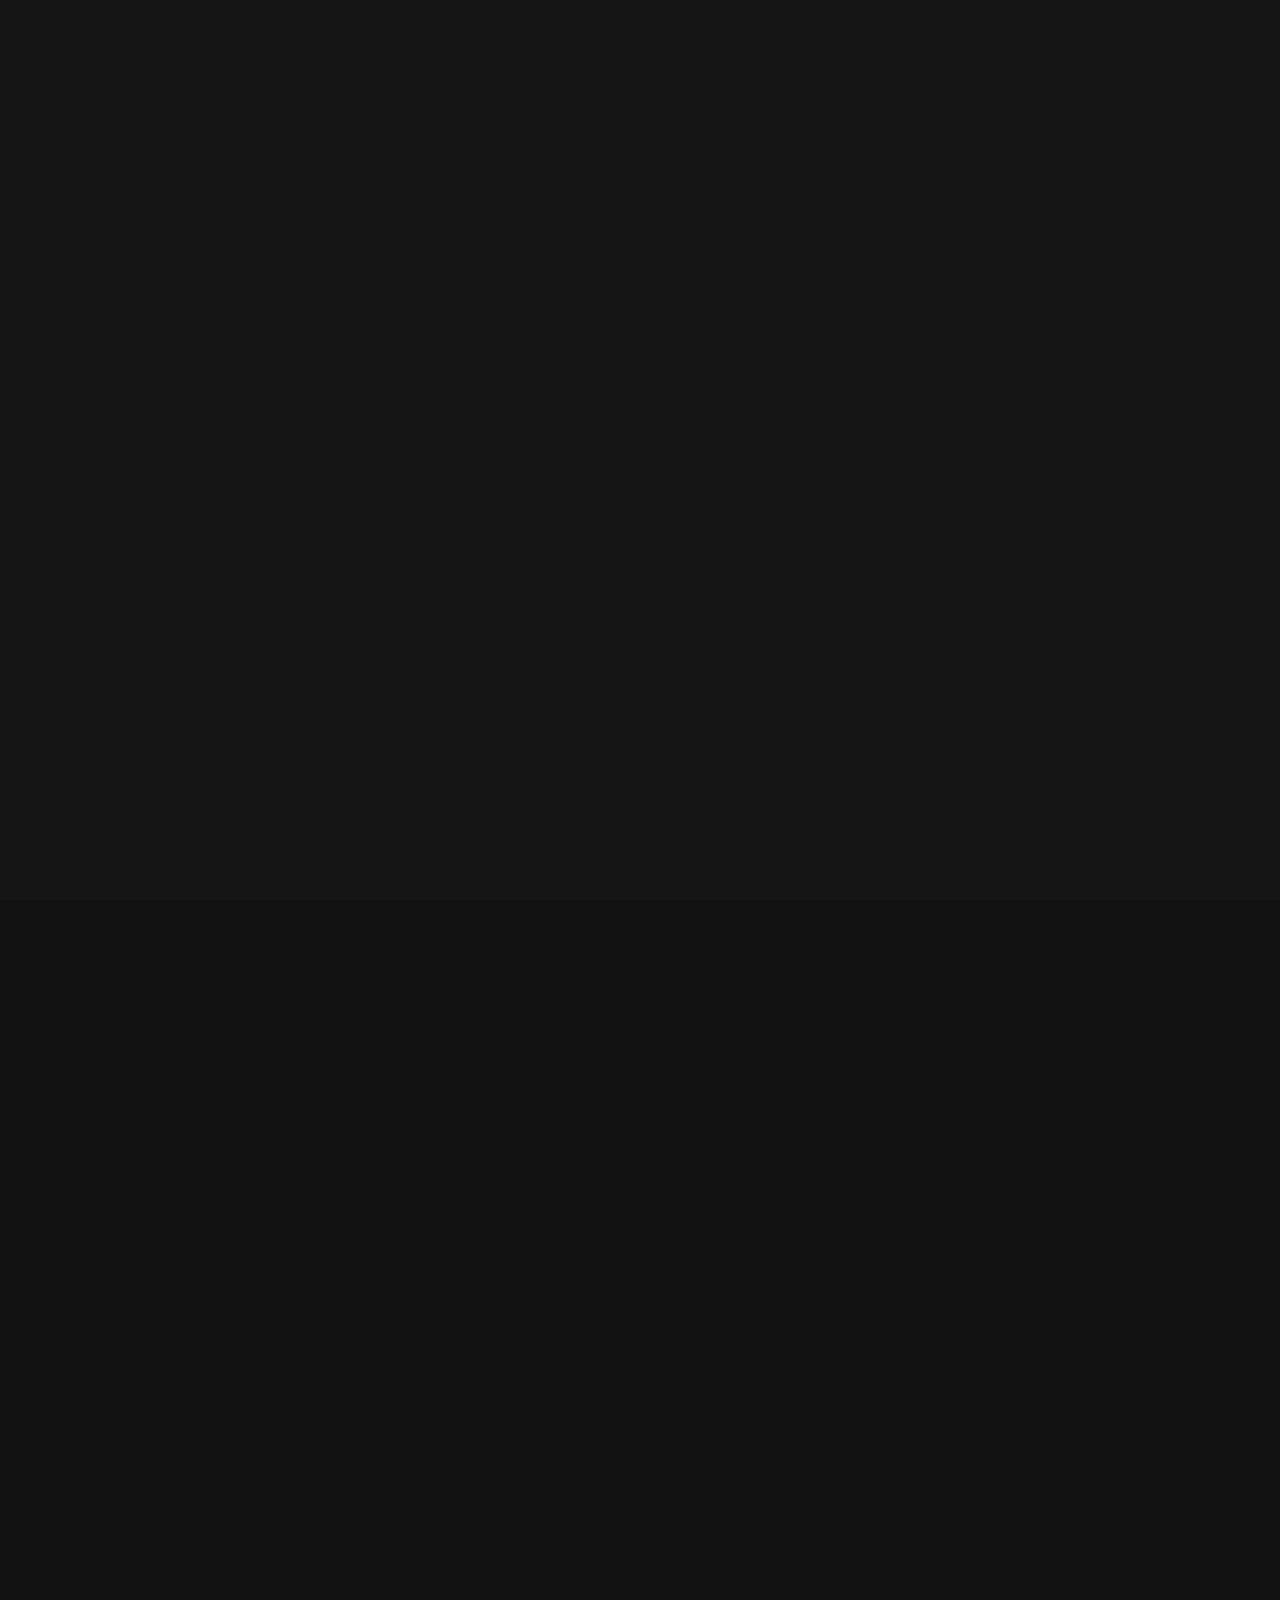
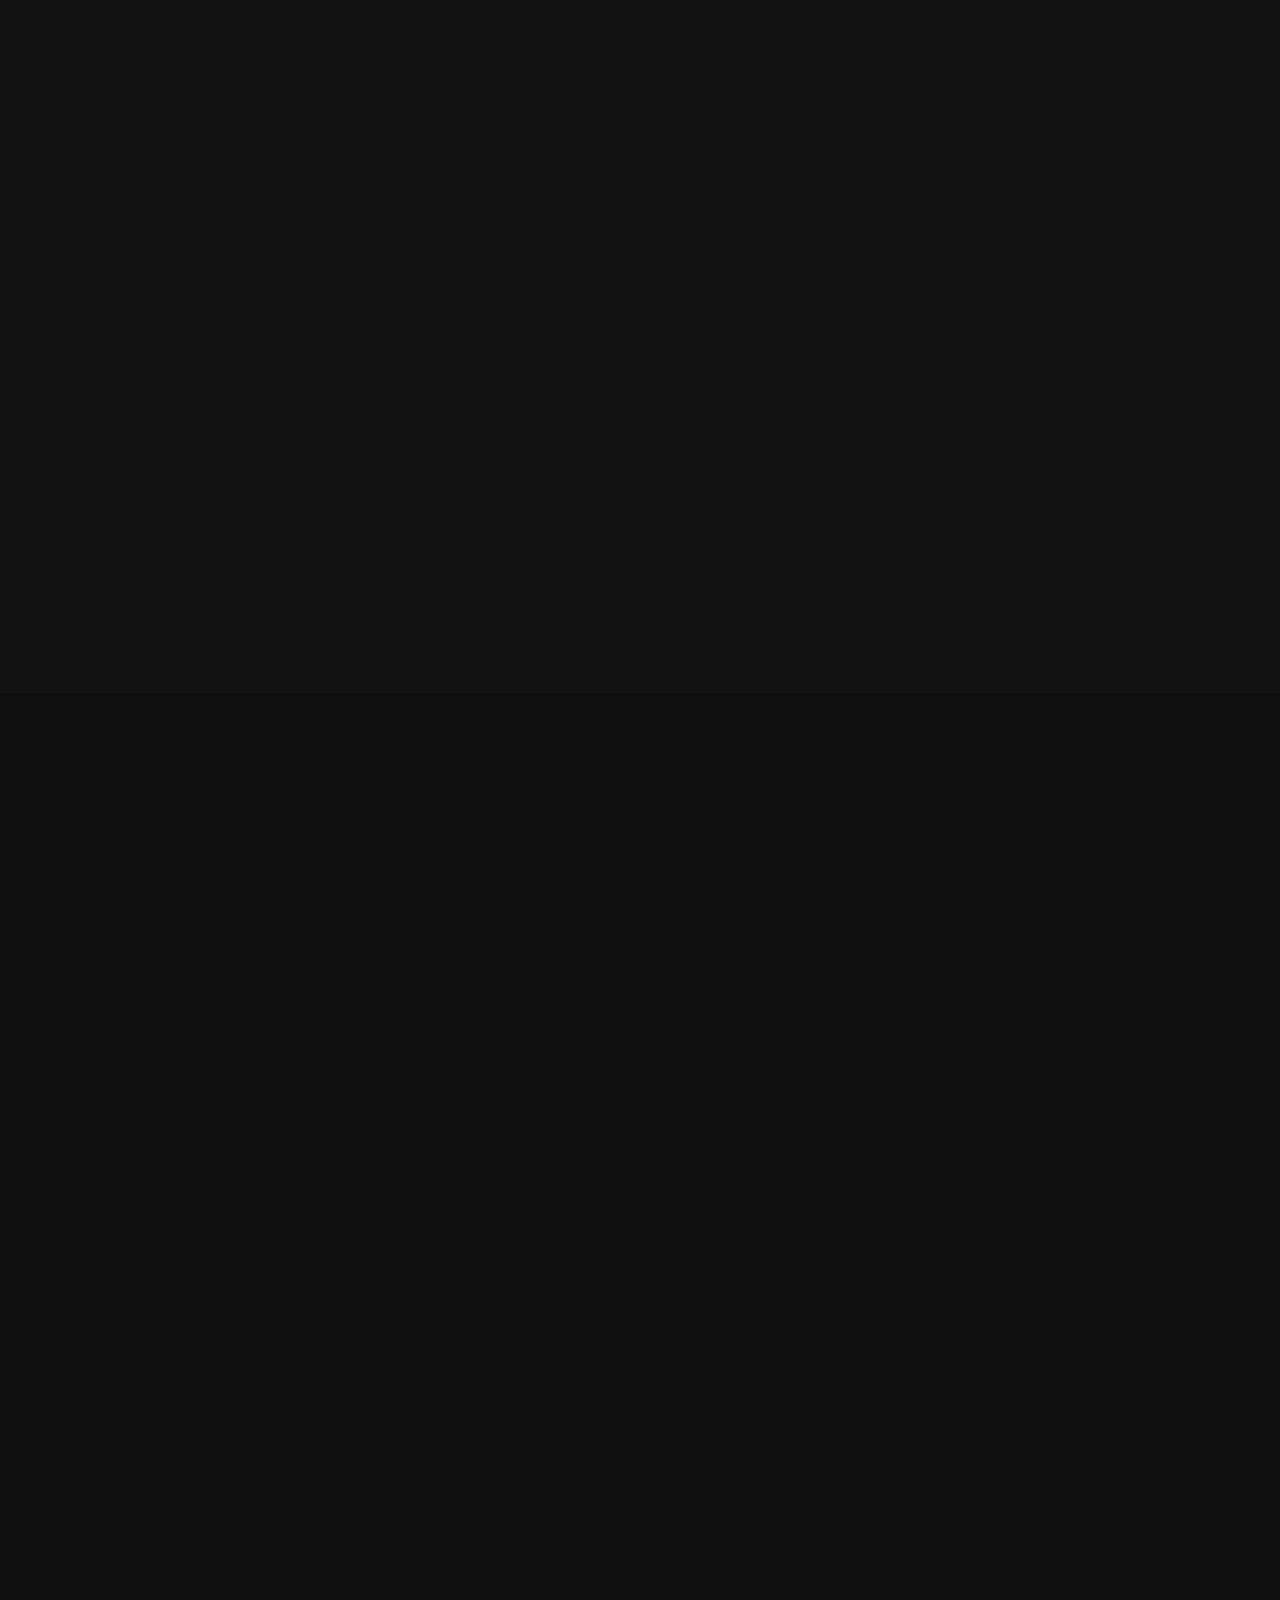
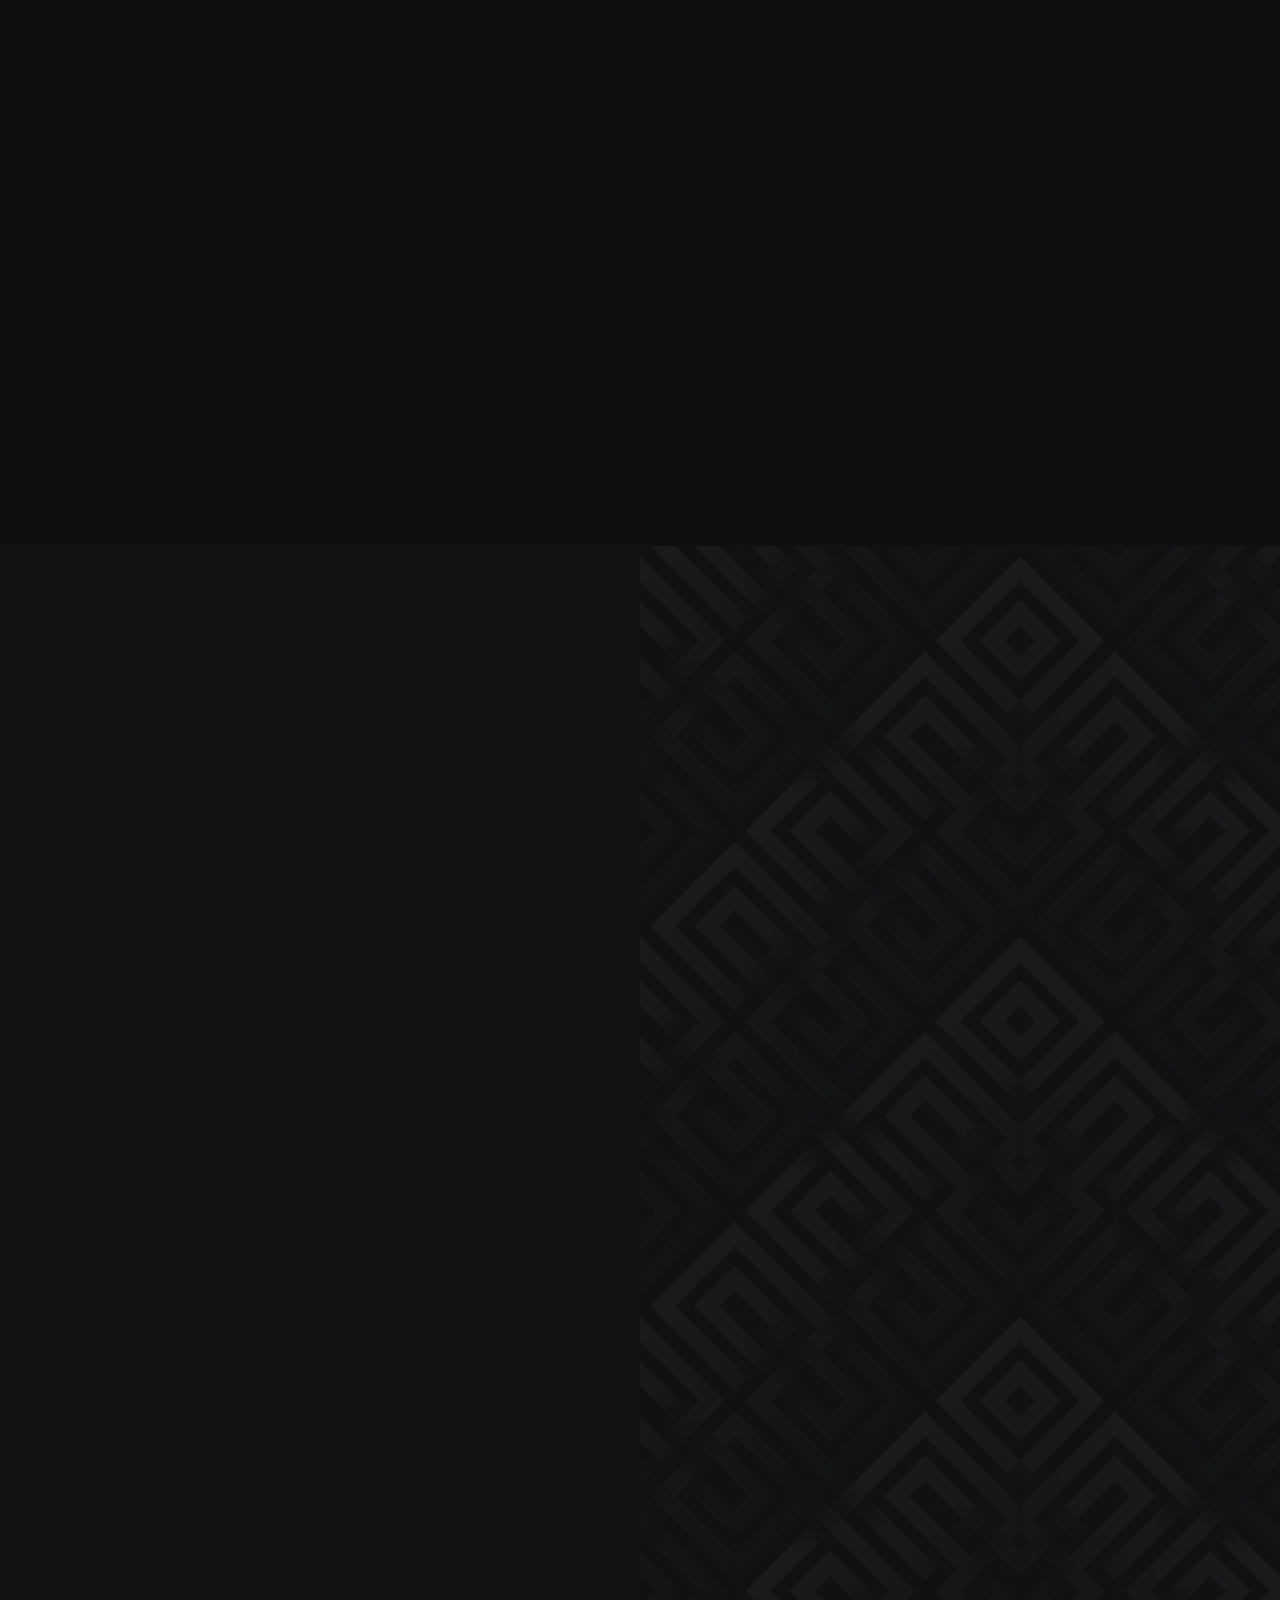
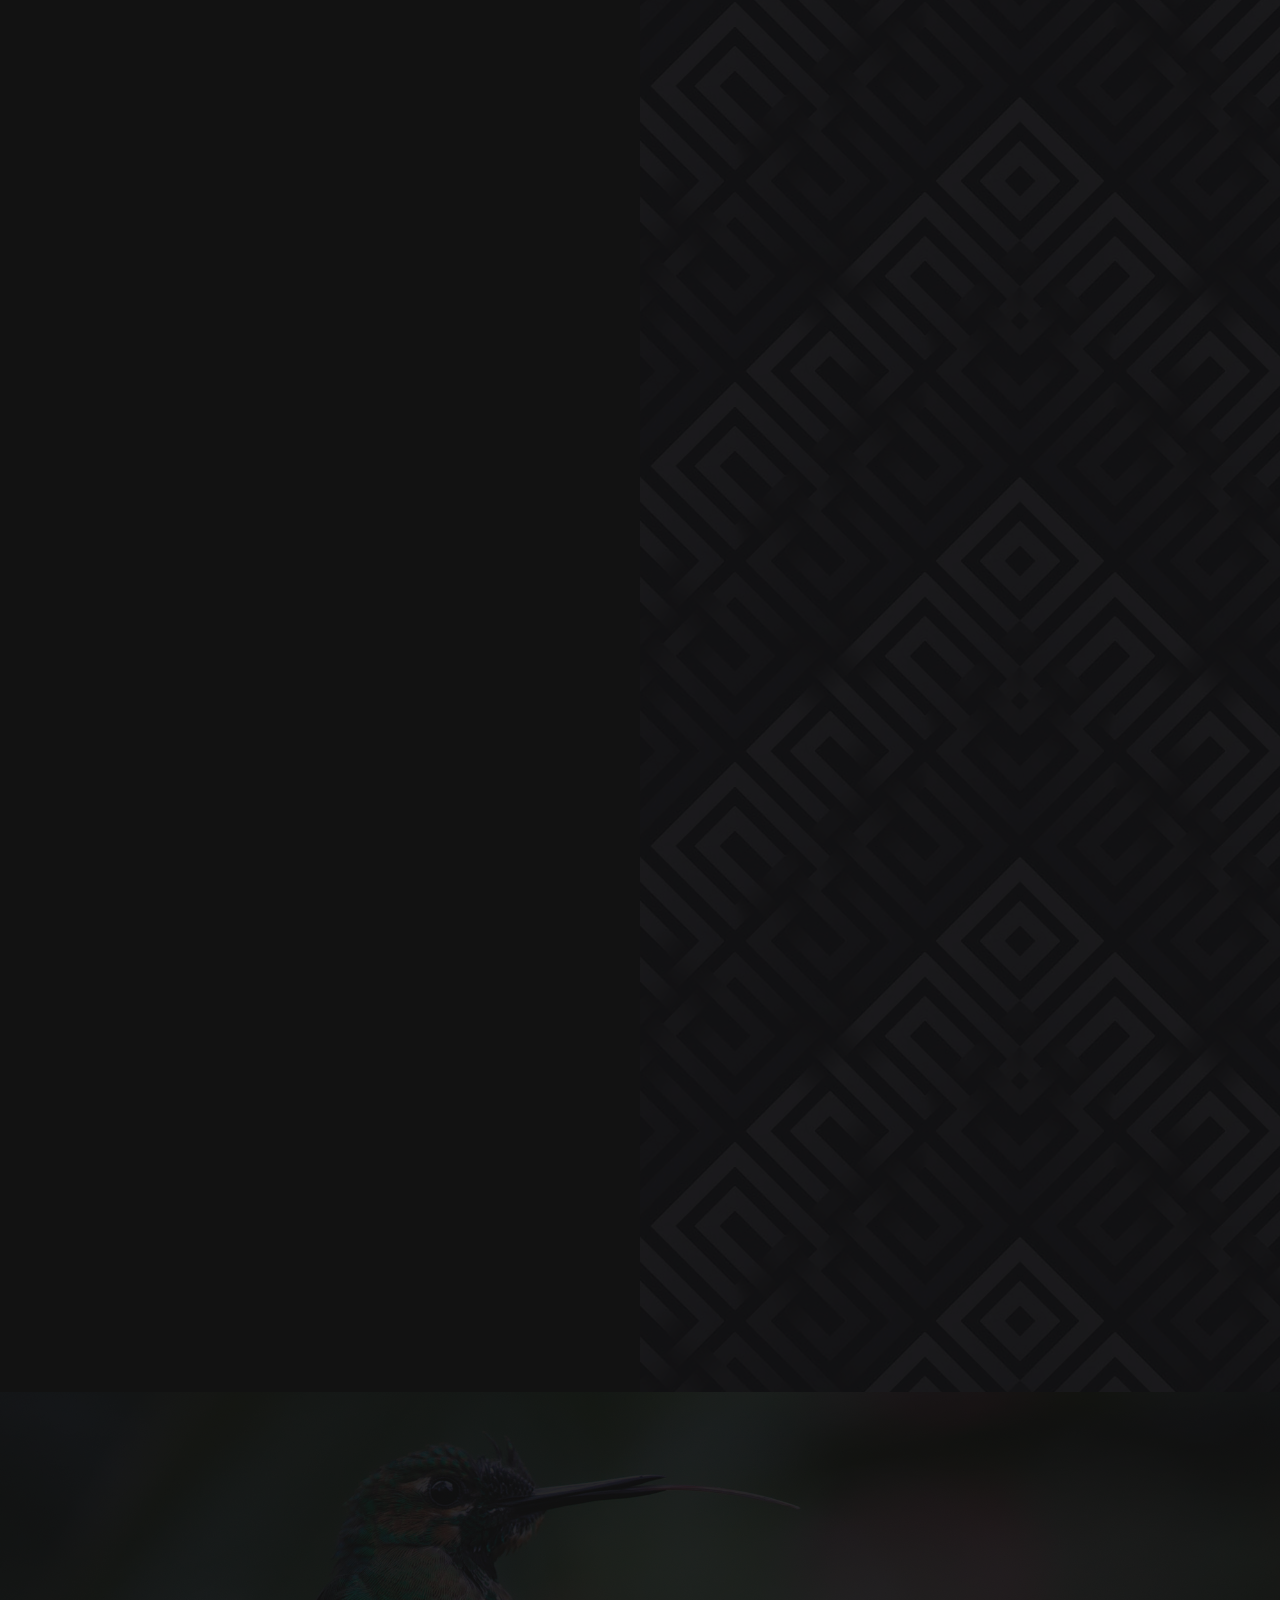
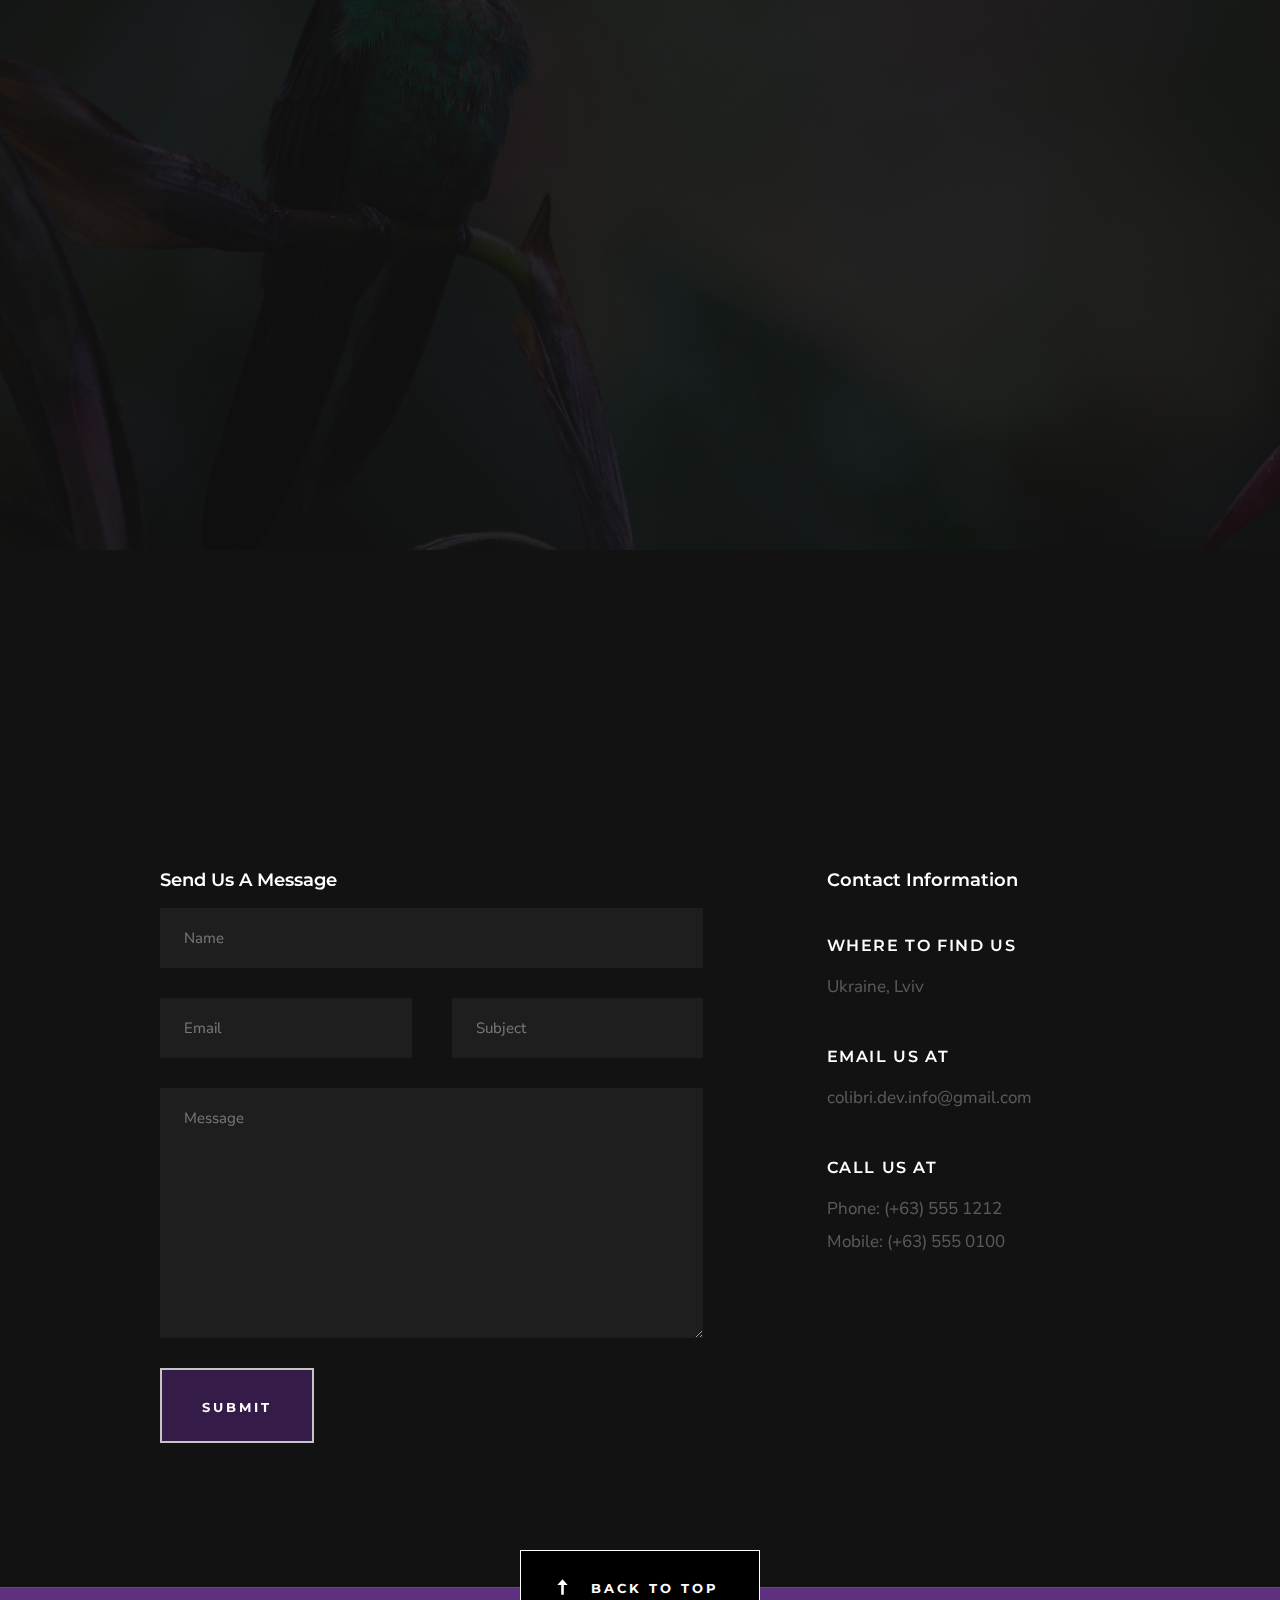
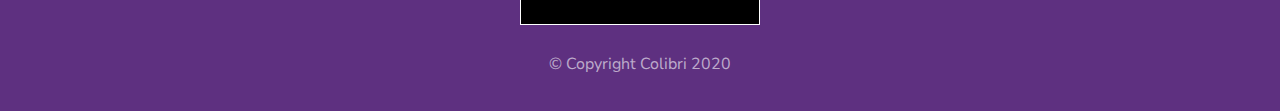
<file: index.html>
<!DOCTYPE html>
<html class="no-js" lang="en">
<head>

    <!--- basic page needs
    ================================================== -->
    <meta charset="utf-8">
    <title>Colibri</title>
    <meta name="description" content="">
    <meta name="author" content="">

    <!-- mobile specific metas
    ================================================== -->
    <meta name="viewport" content="width=device-width, initial-scale=1">

    <!-- CSS
    ================================================== -->
    <link rel="stylesheet" href="./src/css/base.css">
    <link rel="stylesheet" href="./src/css/vendor.css">
    <link rel="stylesheet" href="./src/css/main.css">

    <!-- script
    ================================================== -->
    <script src="./src/js/modernizr.js"></script>
    

    <!-- favicons
    ================================================== -->
    <link rel="shortcut icon" href="favicon.ico" type="image/x-icon">
    <link rel="icon" href="favicon.ico" type="image/x-icon">
    <link href="https://fonts.googleapis.com/css2?family=Josefin+Sans:wght@700&display=swap" rel="stylesheet">

    <script src="https://www.google.com/recaptcha/api.js"></script>

    <script>
        function onSubmit(token) {
            document.getElementById("contactForm").submit();
        }
    </script>

</head>


<body id="top">
    
    <!-- preloader
    ================================================== -->
    <div id="preloader">
        <div id="loader" class="dots-jump">
            <div></div>
            <div></div>
            <div></div>
        </div>
    </div>

    <!-- header
    ================================================== -->
    <header class="s-header">

        <div class="header-logo">
            <a class="site-logo" href="index.html">
                <img src="./src/images/logo_colibri.svg" alt="Homepage">
            </a>
        </div> <!-- end header-logo -->

        <nav class="header-nav">

            <a href="#0" class="header-nav__close" title="close"><span>Close</span></a>

            <h3>Colibri.</h3>

            <div class="header-nav__content">
                
                <ul class="header-nav__list">
                    <li><a class="smoothscroll"  href="#home" title="home">Home</a></li>
                    <li><a class="smoothscroll"  href="#about" title="about">About</a></li>
                    <li><a class="smoothscroll"  href="#services" title="services">Services</a></li>
                    <li><a class="smoothscroll"  href="#works" title="works">Works</a></li>
                    <li><a class="smoothscroll"  href="#contact" title="contact">Contact</a></li>
                </ul>
    
                  
                <ul class="header-nav__social">
                    <li>
                        <a target="_blank" href="https://www.facebook.com/colibri.development.5"><i class="fab fa-facebook"></i></a>
                    </li>
                    <li>
                        <a href="#0"><i class="fab fa-instagram"></i></a>
                    </li>
                    <li>
                        <a href="#0"><i class="fab fa-telegram"></i></a>
                    </li>
                    <hr>

                    <li>
                        <a href="#">RU</a>
                    </li>
                    <li>
                        <a href="#">EN</a>
                    </li>

                </ul>

            </div> <!-- end header-nav__content -->

        </nav> <!-- end header-nav -->

        <a class="header-menu-toggle" href="#0">
            <span class="header-menu-icon"></span>
        </a>

    </header> <!-- end s-header -->


    <!-- home
    ================================================== -->
    <section id="home" class="s-home page-hero target-section" data-parallax="scroll" data-image-src="./src/images/hero-bg.jpg" data-natural-width=3000 data-natural-height=2000 data-position-y=center>

        <div class="home-content">

            <div class="row home-content__main">

                <h1 class="header-main_title">Colibri</h1>
                <h3 class="header-main-subtitle">We build beautiful experiences</h3>


                <div class="home-content__button">
                    <a href="#about" class="smoothscroll btn btn--primary btn--large">
                        Learn More
                    </a>
                </div>

            </div> <!-- end home-content__main -->

            <div class="home-content__scroll">
                <a href="#about" class="scroll-link smoothscroll">
                    Scroll
                </a>
            </div>

        </div> <!-- end home-content -->

        <ul class="home-social">
            <li>
                <a target="_blank" href="https://www.facebook.com/colibri.development.5"><i class="fab fa-facebook-f" aria-hidden="true"></i><span>Facebook</span></a>
            </li>
            <li>
                <a href="#0"><i class="fab fa-instagram" aria-hidden="true"></i><span>Instagram</span></a>
            </li>
            <li>
                <a href="#0"><i class="fab fa-telegram" aria-hidden="true"></i><span>Telegram</span></a>
            </li>

        </ul> <!-- end home-social -->

    </section> <!-- end s-home -->


    <!-- about
    ================================================== -->
    <section id="about" class="s-about target-section">

        <div class="row section-header bit-narrow" data-aos="fade-up">
            <div class="col-full">
                <h3 class="display-1">Who We Are</h3>
                <h1 class="subhead">
                We are Colibri, a design and branding agency with partners worldwide. We design thoughtful digital experiences
                and beautiful brand aesthetics.
                </h1>
            </div>
        </div> <!-- end section-header -->

        <div class="row bit-narrow" data-aos="fade-up">
            <div class="col-full">
                <p class="lead">
                Curabitur arcu erat, accumsan id imperdiet et, porttitor at sem. Donec rutrum congue leo eget malesuada. Lorem ipsum dolor sit amet, consectetur adipisicing elit, sed do eiusmod tempor incididunt ut labore et dolore magna aliqua. Ut enim ad minim veniam, quis nostrud exercitation ullamco laboris nisi ut aliquip ex ea commodo consequat. Duis aute irure dolor in reprehenderit in voluptate velit esse. 
                </p>
            </div>
        </div> <!-- end about-desc -->

        <div class="row bit-narrow">
                
            <div class="about-process process block-1-2 block-tab-full">

                <div class="col-block item-process" data-aos="fade-up">
                    <div class="item-process__text">
                        <h4 class="item-title">Define</h4>
                        <p>
                        Quos dolores saepe mollitia deserunt accusamus autem reprehenderit. Voluptas facere animi explicabo non quis magni recusandae. 
                        Numquam debitis pariatur omnis facere unde. Laboriosam minus amet nesciunt est. Et saepe eos maxime tempore quasi deserunt ab.
                        </p>
                    </div>
                </div>
                <div class="col-block item-process" data-aos="fade-up">
                    <div class="item-process__text">
                        <h4 class="item-title">Design</h4>
                        <p>
                        Quos dolores saepe mollitia deserunt accusamus autem reprehenderit. Voluptas facere animi explicabo non quis magni recusandae. 
                        Numquam debitis pariatur omnis facere unde. Laboriosam minus amet nesciunt est. Et saepe eos maxime tempore quasi deserunt ab.
                        </p>
                    </div>
                </div>
                <div class="col-block item-process" data-aos="fade-up">
                    <div class="item-process__text">
                        <h4 class="item-title">Build</h4>
                        <p>
                        Quos dolores saepe mollitia deserunt accusamus autem reprehenderit. Voluptas facere animi explicabo non quis magni recusandae. 
                        Numquam debitis pariatur omnis facere unde. Laboriosam minus amet nesciunt est. Et saepe eos maxime tempore quasi deserunt ab.
                        </p>
                    </div>
                </div>
                <div class="col-block item-process" data-aos="fade-up">
                    <div class="item-process__text">
                        <h4 class="item-title">Launch</h4>
                        <p>
                        Quos dolores saepe mollitia deserunt accusamus autem reprehenderit. Voluptas facere animi explicabo non quis magni recusandae. 
                        Numquam debitis pariatur omnis facere unde. Laboriosam minus amet nesciunt est. Et saepe eos maxime tempore quasi deserunt ab.
                        </p>
                    </div>
                </div>

            </div> <!-- end process -->

        </div> <!-- end row -->

    </section> <!-- end s-about -->


    <!-- services
    ================================================== -->
    <section id='services' class="s-services target-section darker">

        <div class="row section-header bit-narrow" data-aos="fade-up">
            <div class="col-full">
                <h2 class="display-1">What we do</h2>
                <h3 class="subhead">
                We take pride in what we do. Our services are designed to help 
                your business stand out and turn your ideas into digital realities.
                </h3>
            </div>
        </div> <!-- end section-header -->

        <div class="row bit-narrow services block-1-2 block-tab-full">

            <div class="col-block item-service" data-aos="fade-up">
                <div class="item-service__icon">
                    <i class="icon-star"></i>
                </div>
                <div class="item-service__text">
                    <h3 class="item-title">Brand Identity</h3>
                    <p>Nemo cupiditate ab quibusdam quaerat impedit magni. Earum suscipit ipsum laudantium. 
                    Quo delectus est. Maiores voluptas ab sit natus veritatis ut. Debitis nulla cumque veritatis.
                    Sunt suscipit voluptas ipsa in tempora esse soluta sint.
                    </p>
                </div>
            </div>

            <div class="col-block item-service" data-aos="fade-up">
                <div class="item-service__icon">
                    <i class="icon-group"></i>
                </div>
                <div class="item-service__text">
                    <h3 class="item-title">Illustration</h3>
                    <p>Nemo cupiditate ab quibusdam quaerat impedit magni. Earum suscipit ipsum laudantium. 
                    Quo delectus est. Maiores voluptas ab sit natus veritatis ut. Debitis nulla cumque veritatis.
                    Sunt suscipit voluptas ipsa in tempora esse soluta sint.
                    </p>
                </div>
            </div>

            <div class="col-block item-service" data-aos="fade-up">
                <div class="item-service__icon">
                    <i class="icon-pie-chart"></i>
                </div>  
                <div class="item-service__text">
                    <h3 class="item-title">Marketing</h3>
                    <p>Nemo cupiditate ab quibusdam quaerat impedit magni. Earum suscipit ipsum laudantium. 
                    Quo delectus est. Maiores voluptas ab sit natus veritatis ut. Debitis nulla cumque veritatis.
                    Sunt suscipit voluptas ipsa in tempora esse soluta sint.
                    </p>
                </div>
            </div>

            <div class="col-block item-service" data-aos="fade-up">
                <div class="item-service__icon">
                    <i class="icon-image"></i>
                </div>
                <div class="item-service__text">
                    <h3 class="item-title">Photography</h3>
                    <p>Nemo cupiditate ab quibusdam quaerat impedit magni. Earum suscipit ipsum laudantium. 
                    Quo delectus est. Maiores voluptas ab sit natus veritatis ut. Debitis nulla cumque veritatis.
                    Sunt suscipit voluptas ipsa in tempora esse soluta sint.
                    </p>
                </div>
            </div>

            <div class="col-block item-service" data-aos="fade-up">
                <div class="item-service__icon">
                    <i class="icon-cube"></i>
                </div>
                <div class="item-service__text">
                    <h3 class="item-title">UI/UX Design</h3>
                    <p>Nemo cupiditate ab quibusdam quaerat impedit magni. Earum suscipit ipsum laudantium. 
                    Quo delectus est. Maiores voluptas ab sit natus veritatis ut. Debitis nulla cumque veritatis.
                    Sunt suscipit voluptas ipsa in tempora esse soluta sint.
                    </p>
                </div>
            </div>
    
            <div class="col-block item-service" data-aos="fade-up">
                <div class="item-service__icon"><i class="icon-lego-block"></i></div>
                <div class="item-service__text">
                    <h3 class="item-title">Frontend Design</h3>
                    <p>Nemo cupiditate ab quibusdam quaerat impedit magni. Earum suscipit ipsum laudantium. 
                    Quo delectus est. Maiores voluptas ab sit natus veritatis ut. Debitis nulla cumque veritatis.
                    Sunt suscipit voluptas ipsa in tempora esse soluta sint.
                    </p>
                </div>
            </div>

        </div> <!-- end services -->

    </section> <!-- end s-services -->


    <!-- works
    ================================================== -->
    <section id="works" class="s-works target-section">

        <div class="row section-header has-bottom-sep narrow target-section" data-aos="fade-up">
            <div class="col-full">
                <h2 class="display-1">Our Works</h2>
                <h3 class="subhead">
                We create brands, products, and experiences that people love. Check out our recent works.
                </h3>
            </div>
        </div> <!-- end section-header -->

        <div class="row masonry-wrap">

            <div class="masonry">
    
                <div class="masonry__brick" data-aos="fade-up">
                    <div class="item-folio">
                            
                        <div class="item-folio__thumb">
                            <a href="./src/images/portfolio/gallery/g-shutterbug.jpg" class="thumb-link" title="Shutterbug" data-size="1050x700">
                                <img src="./src/images/portfolio/lady-shutterbug.jpg"
                                     srcset="./src/images/portfolio/lady-shutterbug.jpg 1x, ./src/images/portfolio/lady-shutterbug@2x.jpg 2x" alt="">
                            </a>
                        </div>

                        <div class="item-folio__text">
                            <h3 class="item-folio__title">
                                Shutterbug
                            </h3>
                            <p class="item-folio__cat">
                                Branding
                            </p>
                        </div>

                        <a href="https://www.behance.net/" class="item-folio__project-link" title="Project link">
                            <i class="icon-link"></i>
                        </a>

                        <div class="item-folio__caption">
                            <p>Vero molestiae sed aut natus excepturi. Et tempora numquam. Temporibus iusto quo.Unde dolorem corrupti neque nisi.</p>
                        </div>

                    </div>
                </div> <!-- end masonry__brick -->
    
                <div class="masonry__brick" data-aos="fade-up">
                    <div class="item-folio">
                            
                        <div class="item-folio__thumb">
                            <a href="./src/images/portfolio/gallery/g-woodcraft.jpg" class="thumb-link" title="Woodcraft" data-size="1050x700">
                                <img src="./src/images/portfolio/woodcraft.jpg"
                                     srcset="./src/images/portfolio/woodcraft.jpg 1x, ./src/images/portfolio/woodcraft@2x.jpg 2x" alt="">
                            </a>
                        </div>

                        <div class="item-folio__text">
                            <h3 class="item-folio__title">
                                Woodcraft
                            </h3>
                            <p class="item-folio__cat">
                                Web Design
                            </p>
                        </div>

                        <a href="https://www.behance.net/" class="item-folio__project-link" title="Project link">
                            <i class="icon-link"></i>
                        </a>

                        <div class="item-folio__caption">
                            <p>Vero molestiae sed aut natus excepturi. Et tempora numquam. Temporibus iusto quo.Unde dolorem corrupti neque nisi.</p>
                        </div>

                    </div>
                </div> <!-- end masonry__brick -->
        
                <div class="masonry__brick" data-aos="fade-up">
                    <div class="item-folio">

                        <div class="item-folio__thumb">
                            <a href="./src/images/colibri/gallary/g-woodcraft.jpg" class="thumb-link" title="DnisterMetal" data-size="1911x965">
                                <img src="./src/images/colibri/gallary/g-woodcraft.jpg"
                                     srcset="./src/images/colibri/gallary/g-woodcraft.jpg 1x, ./src/images/colibri/woodcraft@2x.jpg 2x" alt="">
                            </a>
                        </div>
                        <div class="item-folio__text">
                            <h3 class="item-folio__title">
                                Dnistermetal
                            </h3>
                            <p class="item-folio__cat">
                                Web Development
                            </p>
                        </div>

                        <a href="http://dnistermetal.com/" class="item-folio__project-link" title="Project link">
                            <i class="icon-link"></i>
                        </a>

                        <div class="item-folio__caption">
                            <p>Vero molestiae sed aut natus excepturi. Et tempora numquam. Temporibus iusto quo.Unde dolorem corrupti neque nisi.</p>
                        </div>

                    </div>
                </div> <!-- end masonry__brick -->
        
                <div class="masonry__brick" data-aos="fade-up">
                    <div class="item-folio">
                            
                        <div class="item-folio__thumb">
                            <a href="./src/images/portfolio/gallery/g-salad.jpg" class="thumb-link" title="Grow Green" data-size="1050x700">
                                <img src="./src/images/portfolio/salad.jpg"
                                     srcset="./src/images/portfolio/salad.jpg 1x, ./src/images/portfolio/salad@2x.jpg 2x" alt="">
                            </a>
                        </div>

                        <div class="item-folio__text">
                            <h3 class="item-folio__title">
                                Salad
                            </h3>
                            <p class="item-folio__cat">
                                Branding
                            </p>
                        </div>

                        <a href="https://www.behance.net/" class="item-folio__project-link" title="Project link">
                            <i class="icon-link"></i>
                        </a>

                        <div class="item-folio__caption">
                            <p>Vero molestiae sed aut natus excepturi. Et tempora numquam. Temporibus iusto quo.Unde dolorem corrupti neque nisi.</p>
                        </div>

                    </div>
                </div> <!-- end masonry__brick -->
    
                <div class="masonry__brick" data-aos="fade-up">
                    <div class="item-folio">
                            
                        <div class="item-folio__thumb">
                            <a href="./src/images/portfolio/gallery/g-lamp.jpg" class="thumb-link" title="Guitarist" data-size="1050x700">
                                <img src="./src/images/portfolio/lamp.jpg"
                                     srcset="./src/images/portfolio/lamp.jpg 1x, ./src/images/portfolio/lamp@2x.jpg 2x" alt="">
                            </a>
                        </div>

                        <div class="item-folio__text">
                            <h3 class="item-folio__title">
                                Lamp
                            </h3>
                            <p class="item-folio__cat">
                                Web Design
                            </p>
                        </div>

                        <a href="https://www.behance.net/" class="item-folio__project-link" title="Project link">
                            <i class="icon-link"></i>
                        </a>

                        <div class="item-folio__caption">
                            <p>Vero molestiae sed aut natus excepturi. Et tempora numquam. Temporibus iusto quo.Unde dolorem corrupti neque nisi.</p>
                        </div>

                    </div>
                </div> <!-- end masonry__brick -->
        
                <div class="masonry__brick" data-aos="fade-up">
                    <div class="item-folio">
                            
                        <div class="item-folio__thumb">
                            <a href="./src/images/portfolio/gallery/g-fuji.jpg" class="thumb-link" title="Palmeira" data-size="1050x700">
                                <img src="./src/images/portfolio/fuji.jpg"
                                     srcset="./src/images/portfolio/fuji.jpg 1x, ./src/images/portfolio/fuji@2x.jpg 2x" alt="">
                            </a>
                        </div>

                        <div class="item-folio__text">
                            <h3 class="item-folio__title">
                                Fuji
                            </h3>
                            <p class="item-folio__cat">
                                Web Design
                            </p>
                        </div>

                        <a href="https://www.behance.net/" class="item-folio__project-link" title="Project link">
                            <i class="icon-link"></i>
                        </a>

                        <div class="item-folio__caption">
                            <p>Vero molestiae sed aut natus excepturi. Et tempora numquam. Temporibus iusto quo.Unde dolorem corrupti neque nisi.</p>
                        </div>

                    </div>
                </div> <!-- end masonry__brick -->
    
            </div> <!-- end masonry -->

        </div> <!-- end masonry-wrap -->

    </section> <!-- end s-works -->


    <!-- testimonies
    ================================================== -->
    <section class="s-testimonials">

        <div class="testimonials__icon" data-aos="fade-up"></div>

        <div class="row testimonials narrow">

            <div class="col-full testimonials__slider" data-aos="fade-up">

                <div class="testimonials__slide">
                    <p>Qui ipsam temporibus quisquam vel. Maiores eos cumque distinctio nam accusantium ipsum. 
                    Laudantium quia consequatur molestias delectus culpa facere hic dolores aperiam. Accusantium quos qui praesentium corpori.</p>
                    <div class="testimonials__author">
                        Tim Cook
                        <span>CEO, Apple</span>
                    </div>
                </div> <!-- end testimonials__slide -->

                <div class="testimonials__slide">
                    <p>Excepturi nam cupiditate culpa doloremque deleniti repellat. Veniam quos repellat voluptas animi adipisci.
                    Nisi eaque consequatur. Quasi voluptas eius distinctio. Atque eos maxime. Qui ipsam temporibus quisquam vel.</p>
                    <div class="testimonials__author">
                        Sundar Pichai
                        <span>CEO, Google</span>
                    </div>
                </div> <!-- end testimonials__slide -->

                <div class="testimonials__slide">
                    <p>Repellat dignissimos libero. Qui sed at corrupti expedita voluptas odit. Nihil ea quia nesciunt. Ducimus aut sed ipsam.  
                    Autem eaque officia cum exercitationem sunt voluptatum accusamus. Quasi voluptas eius distinctio.</p>
                    <div class="testimonials__author">
                        Satya Nadella
                        <span>CEO, Microsoft</span>
                    </div>
                </div> <!-- end testimonials__slide -->
                
            </div> <!-- end testimonials__slider -->

        </div> <!-- end testimonials -->

    </section> <!-- end s-testimonials -->

    <!-- contact
   ================================================== -->
    <section id="contact" class="s_contact">

        <div class="overlay"></div>

        <div class="row section-header text-center narrow" data-aos="fade-up">
            <div class="col-full">
                <h2 class="display-1">Contact</h2>
                <h3 class="subhead">Get In Touch</h3>
            </div>
        </div> <!-- end section-header -->

        <div class="row narrow contact-content">

            <div class="col-seven tab-full animate-this">

                <h5>Send Us A Message</h5>

                <!-- form -->
                <form name="contactForm" id="contactForm">

                    <div class="form-field">
                        <input name="contactName" type="text" id="contactName" placeholder="Name" value="" minlength="2" required="">
                    </div>

                    <div class="row">
                        <div class="col-six tab-full">
                            <div class="form-field">
                                <input name="contactEmail" type="email" id="contactEmail" placeholder="Email" value="" required="">
                            </div>
                        </div>
                        <div class="col-six tab-full">
                            <div class="form-field">
                                <input name="contactSubject" type="text" id="contactSubject" placeholder="Subject" value="">
                            </div>
                        </div>
                    </div>

                    <div class="form-field">
                        <textarea name="contactMessage" id="contactMessage" placeholder="Message" rows="10" cols="50" required=""></textarea>
                    </div>

                    <div class="form-field">
                        <button id="btnOnSubmit" class="submitform submit-btn">Submit</button>

                        <div style="display: none;" id="submit-loader">
                            <div class="text-loader">Sending...</div>
                            <div class="s-loader">
                                <div class="bounce1"></div>
                                <div class="bounce2"></div>
                                <div class="bounce3"></div>
                            </div>
                        </div>
                    </div>

                </form> <!-- end form -->

                <!-- contact-warning -->
                <div id="message-warning"></div>

                <!-- contact-success -->
                <div style="display:none;" id="message-success">
                    <i class="fa fa-check"></i>Your message was sent, thank you!<br>
                </div>

            </div> <!-- end col-seven -->

            <div class="col-four tab-full contact-info end animate-this">

                <h5>Contact Information</h5>

                <div class="cinfo">
                    <h6>Where to Find Us</h6>
                    <p>
                        Ukraine, Lviv<br>
                    </p>
                </div> <!-- end cinfo -->

                <div class="cinfo">
                    <h6>Email Us At</h6>
                    <p>
                        colibri.dev.info@gmail.com
                    </p>
                </div> <!-- end cinfo -->

                <div class="cinfo">
                    <h6>Call Us At</h6>
                    <p>
                        Phone: (+63) 555 1212<br>
                        Mobile: (+63) 555 0100<br>
                    </p>
                </div>

            </div> <!-- end cinfo -->

        </div> <!-- end row contact-content -->

    </section> <!-- end contact -->

    <!-- footer
    ================================================== -->
    <footer>
        <div class="row">
            <div class="col-full ss-copyright">
                <span>© Copyright Colibri 2020</span>
            </div>
        </div>

        <div class="ss-go-top">
            <a class="smoothscroll" title="Back to Top" href="#top">Back to Top</a>
        </div>
    </footer>


    <!-- photoswipe background
    ================================================== -->
    <div aria-hidden="true" class="pswp" role="dialog" tabindex="-1">

        <div class="pswp__bg"></div>
        <div class="pswp__scroll-wrap">

            <div class="pswp__container">
                <div class="pswp__item"></div>
                <div class="pswp__item"></div>
                <div class="pswp__item"></div>
            </div>

            <div class="pswp__ui pswp__ui--hidden">
                <div class="pswp__top-bar">
                    <div class="pswp__counter"></div><button class="pswp__button pswp__button--close" title="Close (Esc)"></button> <button class="pswp__button pswp__button--share" title=
                    "Share"></button> <button class="pswp__button pswp__button--fs" title="Toggle fullscreen"></button> <button class="pswp__button pswp__button--zoom" title=
                    "Zoom in/out"></button>
                    <div class="pswp__preloader">
                        <div class="pswp__preloader__icn">
                            <div class="pswp__preloader__cut">
                                <div class="pswp__preloader__donut"></div>
                            </div>
                        </div>
                    </div>
                </div>
                <div class="pswp__share-modal pswp__share-modal--hidden pswp__single-tap">
                    <div class="pswp__share-tooltip"></div>
                </div><button class="pswp__button pswp__button--arrow--left" title="Previous (arrow left)"></button> <button class="pswp__button pswp__button--arrow--right" title=
                "Next (arrow right)"></button>
                <div class="pswp__caption">
                    <div class="pswp__caption__center"></div>
                </div>
            </div>

        </div>

    </div> <!-- end photoSwipe background -->


    <!-- Java Script
    ================================================== -->
    <script src="./src/js/jquery-3.2.1.min.js"></script>
    <script src="./src/js/plugins.js"></script>
    <script src="./src/js/main.js"></script>
    <script src="./src/js/settings.js"></script>

</body>
</file>
<file: src/css/base.css>
/* =================================================================== 
 *
 *  Sublime v1.0 Base Stylesheet
 *  06-10-2018
 *  ------------------------------------------------------------------
 *
 *  TOC:
 *  # imports 
 *  # normalize  
 *  # basic/base setup styles
 *    ## Media
 *    ## Typography resets 
 *    ## links
 *    ## inputs
 *  # grid
 *    ## medium size devices
 *    ## tablets
 *    ## mobile devices
 *    ## small mobile devices
 *  # block grids
 *    ## medium size devices
 *    ## tablets
 *    ## mobile devices
 *  # MISC
 *
 * =================================================================== */


/* ===================================================================
 * # imports 
 *
 * ------------------------------------------------------------------- */
@import url("https://fonts.googleapis.com/css?family=Montserrat:400,500,600,700|Nunito+Sans:300,400,400i,600,600i,700,700i");
@import url("micons/micons.css");
@import url("font-awesome/css/fontawesome-all.css");


/* ===================================================================
 * # normalize
 * normalize.css v5.0.0 | MIT License |
 * github.com/necolas/normalize.css
 *
 * ------------------------------------------------------------------- */
html {
  font-family: sans-serif;
  line-height: 1.15;
  -ms-text-size-adjust: 100%;
  -webkit-text-size-adjust: 100%;
}

body {
  margin: 0;
}

article,
aside,
footer,
header,
nav,
section {
  display: block;
}

h1 {
  font-size: 2em;
  margin: 0.67em 0;
}

figcaption,
figure,
main {
  display: block;
}

figure {
  margin: 1em 40px;
}

hr {
  box-sizing: content-box;
  height: 0;
  overflow: visible;
}

pre {
  font-family: monospace, monospace;
  font-size: 1em;
}

a {
  background-color: transparent;
  -webkit-text-decoration-skip: objects;
}

a:active,
a:hover {
  outline-width: 0;
}

abbr[title] {
  border-bottom: none;
  text-decoration: underline;
  text-decoration: underline dotted;
}

b,
strong {
  font-weight: inherit;
}

b,
strong {
  font-weight: bolder;
}

code,
kbd,
samp {
  font-family: monospace, monospace;
  font-size: 1em;
}

dfn {
  font-style: italic;
}

mark {
  background-color: #ff0;
  color: #000;
}

small {
  font-size: 80%;
}

sub,
sup {
  font-size: 75%;
  line-height: 0;
  position: relative;
  vertical-align: baseline;
}

sub {
  bottom: -0.25em;
}

sup {
  top: -0.5em;
}

audio,
video {
  display: inline-block;
}

audio:not([controls]) {
  display: none;
  height: 0;
}

img {
  border-style: none;
}

svg:not(:root) {
  overflow: hidden;
}

button,
input,
optgroup,
select,
textarea {
  font-family: sans-serif;
  font-size: 100%;
  line-height: 1.15;
  margin: 0;
}

button,
input {
  overflow: visible;
}

button,
select {
  text-transform: none;
}

button,
html [type="button"],
[type="reset"],
[type="submit"] {
  -webkit-appearance: button;
}

button::-moz-focus-inner,
[type="button"]::-moz-focus-inner,
[type="reset"]::-moz-focus-inner,
[type="submit"]::-moz-focus-inner {
  border-style: none;
  padding: 0;
}

button:-moz-focusring,
[type="button"]:-moz-focusring,
[type="reset"]:-moz-focusring,
[type="submit"]:-moz-focusring {
  outline: 1px dotted ButtonText;
}

fieldset {
  border: 1px solid #c0c0c0;
  margin: 0 2px;
  padding: 0.35em 0.625em 0.75em;
}

legend {
  box-sizing: border-box;
  color: inherit;
  display: table;
  max-width: 100%;
  padding: 0;
  white-space: normal;
}

progress {
  display: inline-block;
  vertical-align: baseline;
}

textarea {
  overflow: auto;
}

[type="checkbox"],
[type="radio"] {
  box-sizing: border-box;
  padding: 0;
}

[type="number"]::-webkit-inner-spin-button,
[type="number"]::-webkit-outer-spin-button {
  height: auto;
}

[type="search"] {
  -webkit-appearance: textfield;
  outline-offset: -2px;
}

[type="search"]::-webkit-search-cancel-button,
[type="search"]::-webkit-search-decoration {
  -webkit-appearance: none;
}

::-webkit-file-upload-button {
  -webkit-appearance: button;
  font: inherit;
}

details,
menu {
  display: block;
}

summary {
  display: list-item;
}

canvas {
  display: inline-block;
}

template {
  display: none;
}

[hidden] {
  display: none;
}


/* ===================================================================
 * # basic/base setup styles
 *
 * ------------------------------------------------------------------- */
html {
  font-size: 62.5%;
  box-sizing: border-box;
}

*,
*::before,
*::after {
  box-sizing: inherit;
}

body {
  font-weight: normal;
  line-height: 1;
  word-wrap: break-word;
  text-rendering: optimizeLegibility;
  -webkit-overflow-scrolling: touch;
  -webkit-text-size-adjust: none;
}

body,
input,
button {
  -moz-osx-font-smoothing: grayscale;
  -webkit-font-smoothing: antialiased;
}

/* ------------------------------------------------------------------- 
 * ## Media
 * ------------------------------------------------------------------- */
img,
video {
  max-width: 100%;
  height: auto;
}

/* ------------------------------------------------------------------- 
 * ## Typography resets 
 * ------------------------------------------------------------------- */
div, dl, dt, dd, ul, ol, li, h1, h2, h3, h4, h5, h6, pre, form, p, blockquote, th, td {
  margin: 0;
  padding: 0;
}

h1, h2, h3, h4, h5, h6 {
  -webkit-font-smoothing: auto;
  -webkit-font-smoothing: antialiased;
  -webkit-font-variant-ligatures: common-ligatures;
  -moz-font-variant-ligatures: common-ligatures;
  font-variant-ligatures: common-ligatures;
  text-rendering: optimizeLegibility;
}

em,
i {
  font-style: italic;
  line-height: inherit;
}

strong,
b {
  font-weight: bold;
  line-height: inherit;
}

small {
  font-size: 60%;
  line-height: inherit;
}

ol,
ul {
  list-style: none;
}

li {
  display: block;
}

/* ------------------------------------------------------------------- 
 * ## links
 * ------------------------------------------------------------------- */
a {
  text-decoration: none;
  line-height: inherit;
}

a img {
  border: none;
}

/* ------------------------------------------------------------------- 
 * ## inputs
 * ------------------------------------------------------------------- */
fieldset {
  margin: 0;
  padding: 0;
}

input[type="email"],
input[type="number"],
input[type="search"],
input[type="text"],
input[type="tel"],
input[type="url"],
input[type="password"],
textarea {
  -webkit-appearance: none;
  -moz-appearance: none;
  -ms-appearance: none;
  -o-appearance: none;
  appearance: none;
}


/* ===================================================================
 * # grid
 *
 * ------------------------------------------------------------------- */
.row {
  width: 89%;
  max-width: 1200px;
  margin: 0 auto;
}

.row:after {
  content: "";
  display: table;
  clear: both;
}

.row .row {
  width: auto;
  max-width: none;
  margin-left: -20px;
  margin-right: -20px;
}

/* column blocks
 * -------------------------------------- */
[class*="col-"] {
  float: left;
  padding: 0 20px;
}

[class*="col-"] + [class*="col-"].end {
  float: right;
}

.collapse > [class*="col-"],
[class*="col-"].collapse {
  padding: 0;
}

/* column width classes 
 * -------------------------------------- */
.col-one {
  width: 8.33333%;
}

.col-two,
.col-1-6 {
  width: 16.66667%;
}

.col-three,
.col-1-4 {
  width: 25%;
}

.col-four,
.col-1-3 {
  width: 33.33333%;
}

.col-five {
  width: 41.66667%;
}

.col-six,
.col-1-2 {
  width: 50%;
}

.col-seven {
  width: 58.33333%;
}

.col-eight,
.col-2-3 {
  width: 66.66667%;
}

.col-nine,
.col-3-4 {
  width: 75%;
}

.col-ten,
.col-5-6 {
  width: 83.33333%;
}

.col-eleven {
  width: 91.66667%;
}

.col-twelve,
.col-full {
  width: 100%;
}

/* ------------------------------------------------------------------- 
 * ## medium size devices
 * ------------------------------------------------------------------- */
@media only screen and (max-width:1200px) {
  .row .row {
    margin-left: -15px;
    margin-right: -15px;
  }

  [class*="col-"] {
    padding: 0 15px;
  }

  .md-two,
  .md-1-6 {
    width: 16.66667%;
  }

  .md-one {
    width: 8.33333%;
  }

  .md-three,
  .md-1-4 {
    width: 25%;
  }

  .md-four,
  .md-1-3 {
    width: 33.33333%;
  }

  .md-five {
    width: 41.66667%;
  }

  .md-six,
  .md-1-2 {
    width: 50%;
  }

  .md-seven {
    width: 58.33333%;
  }

  .md-eight,
  .md-2-3 {
    width: 66.66667%;
  }

  .md-nine,
  .md-3-4 {
    width: 75%;
  }

  .md-ten,
  .md-5-6 {
    width: 83.33333%;
  }

  .md-eleven {
    width: 91.66667%;
  }

  .md-twelve,
  .md-full {
    width: 100%;
  }

}

/* ------------------------------------------------------------------- 
 * ## tablets
 * ------------------------------------------------------------------- */
@media only screen and (max-width:800px) {
  .row {
    width: 90%;
  }

  .tab-1-4 {
    width: 25%;
  }

  .tab-1-3 {
    width: 33.33333%;
  }

  .tab-1-2 {
    width: 50%;
  }

  .tab-2-3 {
    width: 66.66667%;
  }

  .tab-3-4 {
    width: 75%;
  }

  .tab-full {
    width: 100%;
  }

  .hide-on-tablet {
    display: none;
  }

}

/* ------------------------------------------------------------------- 
 * ## mobile devices
 * ------------------------------------------------------------------- */
@media only screen and (max-width:600px) {
  .row {
    width: auto;
    padding-left: 25px;
    padding-right: 25px;
  }

  .row .row {
    margin-left: -10px;
    margin-right: -10px;
    padding-left: 0;
    padding-right: 0;
  }

  [class*="col-"] {
    padding: 0 10px;
  }

  .mob-1-4 {
    width: 25%;
  }

  .mob-1-3 {
    width: 33.33333%;
  }

  .mob-1-2 {
    width: 50%;
  }

  .mob-2-3 {
    width: 66.66667%;
  }

  .mob-3-4 {
    width: 75%;
  }

  .mob-full {
    width: 100%;
  }

  .hide-on-mobile {
    display: none;
  }

}

/* ------------------------------------------------------------------- 
 * ## small mobile devices
 * ------------------------------------------------------------------- */

/* stack columns on small mobile devices
 * ------------------------------------------------------------------- */
@media only screen and (max-width:400px) {
  .row .row {
    margin-left: 0;
    margin-right: 0;
  }

  [class*="col-"]:not(.col-block) {
    width: 100% !important;
    float: none !important;
    clear: both !important;
    margin-left: 0;
    margin-right: 0;
    padding: 0;
  }

  [class*="col-"] + [class*="col-"].end {
    float: none;
  }

  .stack .col-block {
    width: 100% !important;
    float: none !important;
    clear: both !important;
    margin-left: 0;
    margin-right: 0;
  }

}


/* ===================================================================
 * # block grids
 * ------------------------------------------------------------------- */

/*   Equally-sized columns define at row level
 * ------------------------------------------------------------------- */
[class*="block-"]:after {
  content: "";
  display: table;
  clear: both;
}

.block-1-6 .col-block {
  width: 16.66667%;
}

.block-1-5 .col-block {
  width: 20%;
}

.block-1-4 .col-block {
  width: 25%;
}

.block-1-3 .col-block {
  width: 33.33333%;
}

.block-1-2 .col-block {
  width: 50%;
}

/**
 * Clearing for block grid columns. Allow columns with 
 * different heights to align properly.
 */
.block-1-6 .col-block:nth-child(6n+1),
.block-1-5 .col-block:nth-child(5n+1),
.block-1-4 .col-block:nth-child(4n+1),
.block-1-3 .col-block:nth-child(3n+1),
.block-1-2 .col-block:nth-child(2n+1) {
  clear: both;
}

/* ------------------------------------------------------------------- 
 * ## medium size devices
 * ------------------------------------------------------------------- */
@media only screen and (max-width:1200px) {
  .block-m-1-6 .col-block {
    width: 16.66667%;
  }

  .block-m-1-5 .col-block {
    width: 20%;
  }

  .block-m-1-4 .col-block {
    width: 25%;
  }

  .block-m-1-3 .col-block {
    width: 33.33333%;
  }

  .block-m-1-2 .col-block {
    width: 50%;
  }

  .block-m-full .col-block {
    width: 100%;
    clear: both;
  }

  [class*="block-m-"] .col-block:nth-child(n) {
    clear: none;
  }

  .block-m-1-6 .col-block:nth-child(6n+1),
  .block-m-1-5 .col-block:nth-child(5n+1),
  .block-m-1-4 .col-block:nth-child(4n+1),
  .block-m-1-3 .col-block:nth-child(3n+1),
  .block-m-1-2 .col-block:nth-child(2n+1) {
    clear: both;
  }

}

/* ------------------------------------------------------------------- 
 * ## tablets
 * ------------------------------------------------------------------- */
@media only screen and (max-width:800px) {
  .block-tab-1-6 .col-block {
    width: 16.66667%;
  }

  .block-tab-1-5 .col-block {
    width: 20%;
  }

  .block-tab-1-4 .col-block {
    width: 25%;
  }

  .block-tab-1-3 .col-block {
    width: 33.33333%;
  }

  .block-tab-1-2 .col-block {
    width: 50%;
  }

  .block-tab-full .col-block {
    width: 100%;
    clear: both;
  }

  [class*="block-tab-"] .col-block:nth-child(n) {
    clear: none;
  }

  .block-tab-1-6 .col-block:nth-child(6n+1),
  .block-tab-1-5 .col-block:nth-child(5n+1),
  .block-tab-1-4 .col-block:nth-child(4n+1),
  .block-tab-1-3 .col-block:nth-child(3n+1),
  .block-tab-1-2 .col-block:nth-child(2n+1) {
    clear: both;
  }

}

/* ------------------------------------------------------------------- 
 * ## mobile devices
 * ------------------------------------------------------------------- */
@media only screen and (max-width:600px) {
  .block-mob-1-6 .col-block {
    width: 16.66667%;
  }

  .block-mob-1-5 .col-block {
    width: 20%;
  }

  .block-mob-1-4 .col-block {
    width: 25%;
  }

  .block-mob-1-3 .col-block {
    width: 33.33333%;
  }

  .block-mob-1-2 .col-block {
    width: 50%;
  }

  .block-mob-full .col-block {
    width: 100%;
    clear: both;
  }

  [class*="block-mob-"] .col-block:nth-child(n) {
    clear: none;
  }

  .block-mob-1-6 .col-block:nth-child(6n+1),
  .block-mob-1-5 .col-block:nth-child(5n+1),
  .block-mob-1-4 .col-block:nth-child(4n+1),
  .block-mob-1-3 .col-block:nth-child(3n+1),
  .block-mob-1-2 .col-block:nth-child(2n+1) {
    clear: both;
  }

}


/* ===================================================================
 * # MISC
 *
 * ------------------------------------------------------------------- */
.group:after {
  content: "";
  display: table;
  clear: both;
}

/* Misc Helper Styles
 * -------------------------------------- */
.is-hidden {
  display: none;
}

.is-invisible {
  visibility: hidden;
}

.antialiased {
  -webkit-font-smoothing: antialiased;
  -moz-osx-font-smoothing: grayscale;
}

.overflow-hidden {
  overflow: hidden;
}

.remove-bottom {
  margin-bottom: 0;
}

.half-bottom {
  margin-bottom: 1.5rem !important;
}

.add-bottom {
  margin-bottom: 3rem !important;
}

.no-border {
  border: none;
}

.full-width {
  width: 100%;
}

.text-center {
  text-align: center;
}

.text-left {
  text-align: left;
}

.text-right {
  text-align: right;
}

.pull-left {
  float: left;
}

.pull-right {
  float: right;
}

.align-center {
  margin-left: auto;
  margin-right: auto;
  text-align: center;
}

/*# sourceMappingURL=base.css.map */
</file>
<file: src/css/vendor.css>
/* =================================================================== 
 *
 *  Sublime v1.0 Vendor/Third Party CSS 
 *  06-10-2018
 *  ------------------------------------------------------------------
 *
 *  TOC:
 *  # animate on scroll
 *  # slick slider
 *  # lity
 *  # PhotoSwipe main CSS
 *  # PhotoSwipe Skin
 *
 * =================================================================== */


/* ===================================================================
 * # animate on scroll 
 * https://michalsnik.github.io/aos/
 * ------------------------------------------------------------------- */
[data-aos][data-aos][data-aos-duration='50'],
body[data-aos-duration='50'] [data-aos] {
  transition-duration: 50ms;
}

[data-aos][data-aos][data-aos-delay='50'],
body[data-aos-delay='50'] [data-aos] {
  transition-delay: 0;
}

[data-aos][data-aos][data-aos-delay='50'].aos-animate,
body[data-aos-delay='50'] [data-aos].aos-animate {
  transition-delay: 50ms;
}

[data-aos][data-aos][data-aos-duration='100'],
body[data-aos-duration='100'] [data-aos] {
  transition-duration: .1s;
}

[data-aos][data-aos][data-aos-delay='100'],
body[data-aos-delay='100'] [data-aos] {
  transition-delay: 0;
}

[data-aos][data-aos][data-aos-delay='100'].aos-animate,
body[data-aos-delay='100'] [data-aos].aos-animate {
  transition-delay: .1s;
}

[data-aos][data-aos][data-aos-duration='150'],
body[data-aos-duration='150'] [data-aos] {
  transition-duration: .15s;
}

[data-aos][data-aos][data-aos-delay='150'],
body[data-aos-delay='150'] [data-aos] {
  transition-delay: 0;
}

[data-aos][data-aos][data-aos-delay='150'].aos-animate,
body[data-aos-delay='150'] [data-aos].aos-animate {
  transition-delay: .15s;
}

[data-aos][data-aos][data-aos-duration='200'],
body[data-aos-duration='200'] [data-aos] {
  transition-duration: .2s;
}

[data-aos][data-aos][data-aos-delay='200'],
body[data-aos-delay='200'] [data-aos] {
  transition-delay: 0;
}

[data-aos][data-aos][data-aos-delay='200'].aos-animate,
body[data-aos-delay='200'] [data-aos].aos-animate {
  transition-delay: .2s;
}

[data-aos][data-aos][data-aos-duration='250'],
body[data-aos-duration='250'] [data-aos] {
  transition-duration: .25s;
}

[data-aos][data-aos][data-aos-delay='250'],
body[data-aos-delay='250'] [data-aos] {
  transition-delay: 0;
}

[data-aos][data-aos][data-aos-delay='250'].aos-animate,
body[data-aos-delay='250'] [data-aos].aos-animate {
  transition-delay: .25s;
}

[data-aos][data-aos][data-aos-duration='300'],
body[data-aos-duration='300'] [data-aos] {
  transition-duration: .3s;
}

[data-aos][data-aos][data-aos-delay='300'],
body[data-aos-delay='300'] [data-aos] {
  transition-delay: 0;
}

[data-aos][data-aos][data-aos-delay='300'].aos-animate,
body[data-aos-delay='300'] [data-aos].aos-animate {
  transition-delay: .3s;
}

[data-aos][data-aos][data-aos-duration='350'],
body[data-aos-duration='350'] [data-aos] {
  transition-duration: .35s;
}

[data-aos][data-aos][data-aos-delay='350'],
body[data-aos-delay='350'] [data-aos] {
  transition-delay: 0;
}

[data-aos][data-aos][data-aos-delay='350'].aos-animate,
body[data-aos-delay='350'] [data-aos].aos-animate {
  transition-delay: .35s;
}

[data-aos][data-aos][data-aos-duration='400'],
body[data-aos-duration='400'] [data-aos] {
  transition-duration: .4s;
}

[data-aos][data-aos][data-aos-delay='400'],
body[data-aos-delay='400'] [data-aos] {
  transition-delay: 0;
}

[data-aos][data-aos][data-aos-delay='400'].aos-animate,
body[data-aos-delay='400'] [data-aos].aos-animate {
  transition-delay: .4s;
}

[data-aos][data-aos][data-aos-duration='450'],
body[data-aos-duration='450'] [data-aos] {
  transition-duration: .45s;
}

[data-aos][data-aos][data-aos-delay='450'],
body[data-aos-delay='450'] [data-aos] {
  transition-delay: 0;
}

[data-aos][data-aos][data-aos-delay='450'].aos-animate,
body[data-aos-delay='450'] [data-aos].aos-animate {
  transition-delay: .45s;
}

[data-aos][data-aos][data-aos-duration='500'],
body[data-aos-duration='500'] [data-aos] {
  transition-duration: .5s;
}

[data-aos][data-aos][data-aos-delay='500'],
body[data-aos-delay='500'] [data-aos] {
  transition-delay: 0;
}

[data-aos][data-aos][data-aos-delay='500'].aos-animate,
body[data-aos-delay='500'] [data-aos].aos-animate {
  transition-delay: .5s;
}

[data-aos][data-aos][data-aos-duration='550'],
body[data-aos-duration='550'] [data-aos] {
  transition-duration: .55s;
}

[data-aos][data-aos][data-aos-delay='550'],
body[data-aos-delay='550'] [data-aos] {
  transition-delay: 0;
}

[data-aos][data-aos][data-aos-delay='550'].aos-animate,
body[data-aos-delay='550'] [data-aos].aos-animate {
  transition-delay: .55s;
}

[data-aos][data-aos][data-aos-duration='600'],
body[data-aos-duration='600'] [data-aos] {
  transition-duration: .6s;
}

[data-aos][data-aos][data-aos-delay='600'],
body[data-aos-delay='600'] [data-aos] {
  transition-delay: 0;
}

[data-aos][data-aos][data-aos-delay='600'].aos-animate,
body[data-aos-delay='600'] [data-aos].aos-animate {
  transition-delay: .6s;
}

[data-aos][data-aos][data-aos-duration='650'],
body[data-aos-duration='650'] [data-aos] {
  transition-duration: .65s;
}

[data-aos][data-aos][data-aos-delay='650'],
body[data-aos-delay='650'] [data-aos] {
  transition-delay: 0;
}

[data-aos][data-aos][data-aos-delay='650'].aos-animate,
body[data-aos-delay='650'] [data-aos].aos-animate {
  transition-delay: .65s;
}

[data-aos][data-aos][data-aos-duration='700'],
body[data-aos-duration='700'] [data-aos] {
  transition-duration: .7s;
}

[data-aos][data-aos][data-aos-delay='700'],
body[data-aos-delay='700'] [data-aos] {
  transition-delay: 0;
}

[data-aos][data-aos][data-aos-delay='700'].aos-animate,
body[data-aos-delay='700'] [data-aos].aos-animate {
  transition-delay: .7s;
}

[data-aos][data-aos][data-aos-duration='750'],
body[data-aos-duration='750'] [data-aos] {
  transition-duration: .75s;
}

[data-aos][data-aos][data-aos-delay='750'],
body[data-aos-delay='750'] [data-aos] {
  transition-delay: 0;
}

[data-aos][data-aos][data-aos-delay='750'].aos-animate,
body[data-aos-delay='750'] [data-aos].aos-animate {
  transition-delay: .75s;
}

[data-aos][data-aos][data-aos-duration='800'],
body[data-aos-duration='800'] [data-aos] {
  transition-duration: .8s;
}

[data-aos][data-aos][data-aos-delay='800'],
body[data-aos-delay='800'] [data-aos] {
  transition-delay: 0;
}

[data-aos][data-aos][data-aos-delay='800'].aos-animate,
body[data-aos-delay='800'] [data-aos].aos-animate {
  transition-delay: .8s;
}

[data-aos][data-aos][data-aos-duration='850'],
body[data-aos-duration='850'] [data-aos] {
  transition-duration: .85s;
}

[data-aos][data-aos][data-aos-delay='850'],
body[data-aos-delay='850'] [data-aos] {
  transition-delay: 0;
}

[data-aos][data-aos][data-aos-delay='850'].aos-animate,
body[data-aos-delay='850'] [data-aos].aos-animate {
  transition-delay: .85s;
}

[data-aos][data-aos][data-aos-duration='900'],
body[data-aos-duration='900'] [data-aos] {
  transition-duration: .9s;
}

[data-aos][data-aos][data-aos-delay='900'],
body[data-aos-delay='900'] [data-aos] {
  transition-delay: 0;
}

[data-aos][data-aos][data-aos-delay='900'].aos-animate,
body[data-aos-delay='900'] [data-aos].aos-animate {
  transition-delay: .9s;
}

[data-aos][data-aos][data-aos-duration='950'],
body[data-aos-duration='950'] [data-aos] {
  transition-duration: .95s;
}

[data-aos][data-aos][data-aos-delay='950'],
body[data-aos-delay='950'] [data-aos] {
  transition-delay: 0;
}

[data-aos][data-aos][data-aos-delay='950'].aos-animate,
body[data-aos-delay='950'] [data-aos].aos-animate {
  transition-delay: .95s;
}

[data-aos][data-aos][data-aos-duration='1000'],
body[data-aos-duration='1000'] [data-aos] {
  transition-duration: 1s;
}

[data-aos][data-aos][data-aos-delay='1000'],
body[data-aos-delay='1000'] [data-aos] {
  transition-delay: 0;
}

[data-aos][data-aos][data-aos-delay='1000'].aos-animate,
body[data-aos-delay='1000'] [data-aos].aos-animate {
  transition-delay: 1s;
}

[data-aos][data-aos][data-aos-duration='1050'],
body[data-aos-duration='1050'] [data-aos] {
  transition-duration: 1.05s;
}

[data-aos][data-aos][data-aos-delay='1050'],
body[data-aos-delay='1050'] [data-aos] {
  transition-delay: 0;
}

[data-aos][data-aos][data-aos-delay='1050'].aos-animate,
body[data-aos-delay='1050'] [data-aos].aos-animate {
  transition-delay: 1.05s;
}

[data-aos][data-aos][data-aos-duration='1100'],
body[data-aos-duration='1100'] [data-aos] {
  transition-duration: 1.1s;
}

[data-aos][data-aos][data-aos-delay='1100'],
body[data-aos-delay='1100'] [data-aos] {
  transition-delay: 0;
}

[data-aos][data-aos][data-aos-delay='1100'].aos-animate,
body[data-aos-delay='1100'] [data-aos].aos-animate {
  transition-delay: 1.1s;
}

[data-aos][data-aos][data-aos-duration='1150'],
body[data-aos-duration='1150'] [data-aos] {
  transition-duration: 1.15s;
}

[data-aos][data-aos][data-aos-delay='1150'],
body[data-aos-delay='1150'] [data-aos] {
  transition-delay: 0;
}

[data-aos][data-aos][data-aos-delay='1150'].aos-animate,
body[data-aos-delay='1150'] [data-aos].aos-animate {
  transition-delay: 1.15s;
}

[data-aos][data-aos][data-aos-duration='1200'],
body[data-aos-duration='1200'] [data-aos] {
  transition-duration: 1.2s;
}

[data-aos][data-aos][data-aos-delay='1200'],
body[data-aos-delay='1200'] [data-aos] {
  transition-delay: 0;
}

[data-aos][data-aos][data-aos-delay='1200'].aos-animate,
body[data-aos-delay='1200'] [data-aos].aos-animate {
  transition-delay: 1.2s;
}

[data-aos][data-aos][data-aos-duration='1250'],
body[data-aos-duration='1250'] [data-aos] {
  transition-duration: 1.25s;
}

[data-aos][data-aos][data-aos-delay='1250'],
body[data-aos-delay='1250'] [data-aos] {
  transition-delay: 0;
}

[data-aos][data-aos][data-aos-delay='1250'].aos-animate,
body[data-aos-delay='1250'] [data-aos].aos-animate {
  transition-delay: 1.25s;
}

[data-aos][data-aos][data-aos-duration='1300'],
body[data-aos-duration='1300'] [data-aos] {
  transition-duration: 1.3s;
}

[data-aos][data-aos][data-aos-delay='1300'],
body[data-aos-delay='1300'] [data-aos] {
  transition-delay: 0;
}

[data-aos][data-aos][data-aos-delay='1300'].aos-animate,
body[data-aos-delay='1300'] [data-aos].aos-animate {
  transition-delay: 1.3s;
}

[data-aos][data-aos][data-aos-duration='1350'],
body[data-aos-duration='1350'] [data-aos] {
  transition-duration: 1.35s;
}

[data-aos][data-aos][data-aos-delay='1350'],
body[data-aos-delay='1350'] [data-aos] {
  transition-delay: 0;
}

[data-aos][data-aos][data-aos-delay='1350'].aos-animate,
body[data-aos-delay='1350'] [data-aos].aos-animate {
  transition-delay: 1.35s;
}

[data-aos][data-aos][data-aos-duration='1400'],
body[data-aos-duration='1400'] [data-aos] {
  transition-duration: 1.4s;
}

[data-aos][data-aos][data-aos-delay='1400'],
body[data-aos-delay='1400'] [data-aos] {
  transition-delay: 0;
}

[data-aos][data-aos][data-aos-delay='1400'].aos-animate,
body[data-aos-delay='1400'] [data-aos].aos-animate {
  transition-delay: 1.4s;
}

[data-aos][data-aos][data-aos-duration='1450'],
body[data-aos-duration='1450'] [data-aos] {
  transition-duration: 1.45s;
}

[data-aos][data-aos][data-aos-delay='1450'],
body[data-aos-delay='1450'] [data-aos] {
  transition-delay: 0;
}

[data-aos][data-aos][data-aos-delay='1450'].aos-animate,
body[data-aos-delay='1450'] [data-aos].aos-animate {
  transition-delay: 1.45s;
}

[data-aos][data-aos][data-aos-duration='1500'],
body[data-aos-duration='1500'] [data-aos] {
  transition-duration: 1.5s;
}

[data-aos][data-aos][data-aos-delay='1500'],
body[data-aos-delay='1500'] [data-aos] {
  transition-delay: 0;
}

[data-aos][data-aos][data-aos-delay='1500'].aos-animate,
body[data-aos-delay='1500'] [data-aos].aos-animate {
  transition-delay: 1.5s;
}

[data-aos][data-aos][data-aos-duration='1550'],
body[data-aos-duration='1550'] [data-aos] {
  transition-duration: 1.55s;
}

[data-aos][data-aos][data-aos-delay='1550'],
body[data-aos-delay='1550'] [data-aos] {
  transition-delay: 0;
}

[data-aos][data-aos][data-aos-delay='1550'].aos-animate,
body[data-aos-delay='1550'] [data-aos].aos-animate {
  transition-delay: 1.55s;
}

[data-aos][data-aos][data-aos-duration='1600'],
body[data-aos-duration='1600'] [data-aos] {
  transition-duration: 1.6s;
}

[data-aos][data-aos][data-aos-delay='1600'],
body[data-aos-delay='1600'] [data-aos] {
  transition-delay: 0;
}

[data-aos][data-aos][data-aos-delay='1600'].aos-animate,
body[data-aos-delay='1600'] [data-aos].aos-animate {
  transition-delay: 1.6s;
}

[data-aos][data-aos][data-aos-duration='1650'],
body[data-aos-duration='1650'] [data-aos] {
  transition-duration: 1.65s;
}

[data-aos][data-aos][data-aos-delay='1650'],
body[data-aos-delay='1650'] [data-aos] {
  transition-delay: 0;
}

[data-aos][data-aos][data-aos-delay='1650'].aos-animate,
body[data-aos-delay='1650'] [data-aos].aos-animate {
  transition-delay: 1.65s;
}

[data-aos][data-aos][data-aos-duration='1700'],
body[data-aos-duration='1700'] [data-aos] {
  transition-duration: 1.7s;
}

[data-aos][data-aos][data-aos-delay='1700'],
body[data-aos-delay='1700'] [data-aos] {
  transition-delay: 0;
}

[data-aos][data-aos][data-aos-delay='1700'].aos-animate,
body[data-aos-delay='1700'] [data-aos].aos-animate {
  transition-delay: 1.7s;
}

[data-aos][data-aos][data-aos-duration='1750'],
body[data-aos-duration='1750'] [data-aos] {
  transition-duration: 1.75s;
}

[data-aos][data-aos][data-aos-delay='1750'],
body[data-aos-delay='1750'] [data-aos] {
  transition-delay: 0;
}

[data-aos][data-aos][data-aos-delay='1750'].aos-animate,
body[data-aos-delay='1750'] [data-aos].aos-animate {
  transition-delay: 1.75s;
}

[data-aos][data-aos][data-aos-duration='1800'],
body[data-aos-duration='1800'] [data-aos] {
  transition-duration: 1.8s;
}

[data-aos][data-aos][data-aos-delay='1800'],
body[data-aos-delay='1800'] [data-aos] {
  transition-delay: 0;
}

[data-aos][data-aos][data-aos-delay='1800'].aos-animate,
body[data-aos-delay='1800'] [data-aos].aos-animate {
  transition-delay: 1.8s;
}

[data-aos][data-aos][data-aos-duration='1850'],
body[data-aos-duration='1850'] [data-aos] {
  transition-duration: 1.85s;
}

[data-aos][data-aos][data-aos-delay='1850'],
body[data-aos-delay='1850'] [data-aos] {
  transition-delay: 0;
}

[data-aos][data-aos][data-aos-delay='1850'].aos-animate,
body[data-aos-delay='1850'] [data-aos].aos-animate {
  transition-delay: 1.85s;
}

[data-aos][data-aos][data-aos-duration='1900'],
body[data-aos-duration='1900'] [data-aos] {
  transition-duration: 1.9s;
}

[data-aos][data-aos][data-aos-delay='1900'],
body[data-aos-delay='1900'] [data-aos] {
  transition-delay: 0;
}

[data-aos][data-aos][data-aos-delay='1900'].aos-animate,
body[data-aos-delay='1900'] [data-aos].aos-animate {
  transition-delay: 1.9s;
}

[data-aos][data-aos][data-aos-duration='1950'],
body[data-aos-duration='1950'] [data-aos] {
  transition-duration: 1.95s;
}

[data-aos][data-aos][data-aos-delay='1950'],
body[data-aos-delay='1950'] [data-aos] {
  transition-delay: 0;
}

[data-aos][data-aos][data-aos-delay='1950'].aos-animate,
body[data-aos-delay='1950'] [data-aos].aos-animate {
  transition-delay: 1.95s;
}

[data-aos][data-aos][data-aos-duration='2000'],
body[data-aos-duration='2000'] [data-aos] {
  transition-duration: 2s;
}

[data-aos][data-aos][data-aos-delay='2000'],
body[data-aos-delay='2000'] [data-aos] {
  transition-delay: 0;
}

[data-aos][data-aos][data-aos-delay='2000'].aos-animate,
body[data-aos-delay='2000'] [data-aos].aos-animate {
  transition-delay: 2s;
}

[data-aos][data-aos][data-aos-duration='2050'],
body[data-aos-duration='2050'] [data-aos] {
  transition-duration: 2.05s;
}

[data-aos][data-aos][data-aos-delay='2050'],
body[data-aos-delay='2050'] [data-aos] {
  transition-delay: 0;
}

[data-aos][data-aos][data-aos-delay='2050'].aos-animate,
body[data-aos-delay='2050'] [data-aos].aos-animate {
  transition-delay: 2.05s;
}

[data-aos][data-aos][data-aos-duration='2100'],
body[data-aos-duration='2100'] [data-aos] {
  transition-duration: 2.1s;
}

[data-aos][data-aos][data-aos-delay='2100'],
body[data-aos-delay='2100'] [data-aos] {
  transition-delay: 0;
}

[data-aos][data-aos][data-aos-delay='2100'].aos-animate,
body[data-aos-delay='2100'] [data-aos].aos-animate {
  transition-delay: 2.1s;
}

[data-aos][data-aos][data-aos-duration='2150'],
body[data-aos-duration='2150'] [data-aos] {
  transition-duration: 2.15s;
}

[data-aos][data-aos][data-aos-delay='2150'],
body[data-aos-delay='2150'] [data-aos] {
  transition-delay: 0;
}

[data-aos][data-aos][data-aos-delay='2150'].aos-animate,
body[data-aos-delay='2150'] [data-aos].aos-animate {
  transition-delay: 2.15s;
}

[data-aos][data-aos][data-aos-duration='2200'],
body[data-aos-duration='2200'] [data-aos] {
  transition-duration: 2.2s;
}

[data-aos][data-aos][data-aos-delay='2200'],
body[data-aos-delay='2200'] [data-aos] {
  transition-delay: 0;
}

[data-aos][data-aos][data-aos-delay='2200'].aos-animate,
body[data-aos-delay='2200'] [data-aos].aos-animate {
  transition-delay: 2.2s;
}

[data-aos][data-aos][data-aos-duration='2250'],
body[data-aos-duration='2250'] [data-aos] {
  transition-duration: 2.25s;
}

[data-aos][data-aos][data-aos-delay='2250'],
body[data-aos-delay='2250'] [data-aos] {
  transition-delay: 0;
}

[data-aos][data-aos][data-aos-delay='2250'].aos-animate,
body[data-aos-delay='2250'] [data-aos].aos-animate {
  transition-delay: 2.25s;
}

[data-aos][data-aos][data-aos-duration='2300'],
body[data-aos-duration='2300'] [data-aos] {
  transition-duration: 2.3s;
}

[data-aos][data-aos][data-aos-delay='2300'],
body[data-aos-delay='2300'] [data-aos] {
  transition-delay: 0;
}

[data-aos][data-aos][data-aos-delay='2300'].aos-animate,
body[data-aos-delay='2300'] [data-aos].aos-animate {
  transition-delay: 2.3s;
}

[data-aos][data-aos][data-aos-duration='2350'],
body[data-aos-duration='2350'] [data-aos] {
  transition-duration: 2.35s;
}

[data-aos][data-aos][data-aos-delay='2350'],
body[data-aos-delay='2350'] [data-aos] {
  transition-delay: 0;
}

[data-aos][data-aos][data-aos-delay='2350'].aos-animate,
body[data-aos-delay='2350'] [data-aos].aos-animate {
  transition-delay: 2.35s;
}

[data-aos][data-aos][data-aos-duration='2400'],
body[data-aos-duration='2400'] [data-aos] {
  transition-duration: 2.4s;
}

[data-aos][data-aos][data-aos-delay='2400'],
body[data-aos-delay='2400'] [data-aos] {
  transition-delay: 0;
}

[data-aos][data-aos][data-aos-delay='2400'].aos-animate,
body[data-aos-delay='2400'] [data-aos].aos-animate {
  transition-delay: 2.4s;
}

[data-aos][data-aos][data-aos-duration='2450'],
body[data-aos-duration='2450'] [data-aos] {
  transition-duration: 2.45s;
}

[data-aos][data-aos][data-aos-delay='2450'],
body[data-aos-delay='2450'] [data-aos] {
  transition-delay: 0;
}

[data-aos][data-aos][data-aos-delay='2450'].aos-animate,
body[data-aos-delay='2450'] [data-aos].aos-animate {
  transition-delay: 2.45s;
}

[data-aos][data-aos][data-aos-duration='2500'],
body[data-aos-duration='2500'] [data-aos] {
  transition-duration: 2.5s;
}

[data-aos][data-aos][data-aos-delay='2500'],
body[data-aos-delay='2500'] [data-aos] {
  transition-delay: 0;
}

[data-aos][data-aos][data-aos-delay='2500'].aos-animate,
body[data-aos-delay='2500'] [data-aos].aos-animate {
  transition-delay: 2.5s;
}

[data-aos][data-aos][data-aos-duration='2550'],
body[data-aos-duration='2550'] [data-aos] {
  transition-duration: 2.55s;
}

[data-aos][data-aos][data-aos-delay='2550'],
body[data-aos-delay='2550'] [data-aos] {
  transition-delay: 0;
}

[data-aos][data-aos][data-aos-delay='2550'].aos-animate,
body[data-aos-delay='2550'] [data-aos].aos-animate {
  transition-delay: 2.55s;
}

[data-aos][data-aos][data-aos-duration='2600'],
body[data-aos-duration='2600'] [data-aos] {
  transition-duration: 2.6s;
}

[data-aos][data-aos][data-aos-delay='2600'],
body[data-aos-delay='2600'] [data-aos] {
  transition-delay: 0;
}

[data-aos][data-aos][data-aos-delay='2600'].aos-animate,
body[data-aos-delay='2600'] [data-aos].aos-animate {
  transition-delay: 2.6s;
}

[data-aos][data-aos][data-aos-duration='2650'],
body[data-aos-duration='2650'] [data-aos] {
  transition-duration: 2.65s;
}

[data-aos][data-aos][data-aos-delay='2650'],
body[data-aos-delay='2650'] [data-aos] {
  transition-delay: 0;
}

[data-aos][data-aos][data-aos-delay='2650'].aos-animate,
body[data-aos-delay='2650'] [data-aos].aos-animate {
  transition-delay: 2.65s;
}

[data-aos][data-aos][data-aos-duration='2700'],
body[data-aos-duration='2700'] [data-aos] {
  transition-duration: 2.7s;
}

[data-aos][data-aos][data-aos-delay='2700'],
body[data-aos-delay='2700'] [data-aos] {
  transition-delay: 0;
}

[data-aos][data-aos][data-aos-delay='2700'].aos-animate,
body[data-aos-delay='2700'] [data-aos].aos-animate {
  transition-delay: 2.7s;
}

[data-aos][data-aos][data-aos-duration='2750'],
body[data-aos-duration='2750'] [data-aos] {
  transition-duration: 2.75s;
}

[data-aos][data-aos][data-aos-delay='2750'],
body[data-aos-delay='2750'] [data-aos] {
  transition-delay: 0;
}

[data-aos][data-aos][data-aos-delay='2750'].aos-animate,
body[data-aos-delay='2750'] [data-aos].aos-animate {
  transition-delay: 2.75s;
}

[data-aos][data-aos][data-aos-duration='2800'],
body[data-aos-duration='2800'] [data-aos] {
  transition-duration: 2.8s;
}

[data-aos][data-aos][data-aos-delay='2800'],
body[data-aos-delay='2800'] [data-aos] {
  transition-delay: 0;
}

[data-aos][data-aos][data-aos-delay='2800'].aos-animate,
body[data-aos-delay='2800'] [data-aos].aos-animate {
  transition-delay: 2.8s;
}

[data-aos][data-aos][data-aos-duration='2850'],
body[data-aos-duration='2850'] [data-aos] {
  transition-duration: 2.85s;
}

[data-aos][data-aos][data-aos-delay='2850'],
body[data-aos-delay='2850'] [data-aos] {
  transition-delay: 0;
}

[data-aos][data-aos][data-aos-delay='2850'].aos-animate,
body[data-aos-delay='2850'] [data-aos].aos-animate {
  transition-delay: 2.85s;
}

[data-aos][data-aos][data-aos-duration='2900'],
body[data-aos-duration='2900'] [data-aos] {
  transition-duration: 2.9s;
}

[data-aos][data-aos][data-aos-delay='2900'],
body[data-aos-delay='2900'] [data-aos] {
  transition-delay: 0;
}

[data-aos][data-aos][data-aos-delay='2900'].aos-animate,
body[data-aos-delay='2900'] [data-aos].aos-animate {
  transition-delay: 2.9s;
}

[data-aos][data-aos][data-aos-duration='2950'],
body[data-aos-duration='2950'] [data-aos] {
  transition-duration: 2.95s;
}

[data-aos][data-aos][data-aos-delay='2950'],
body[data-aos-delay='2950'] [data-aos] {
  transition-delay: 0;
}

[data-aos][data-aos][data-aos-delay='2950'].aos-animate,
body[data-aos-delay='2950'] [data-aos].aos-animate {
  transition-delay: 2.95s;
}

[data-aos][data-aos][data-aos-duration='3000'],
body[data-aos-duration='3000'] [data-aos] {
  transition-duration: 3s;
}

[data-aos][data-aos][data-aos-delay='3000'],
body[data-aos-delay='3000'] [data-aos] {
  transition-delay: 0;
}

[data-aos][data-aos][data-aos-delay='3000'].aos-animate,
body[data-aos-delay='3000'] [data-aos].aos-animate {
  transition-delay: 3s;
}

[data-aos][data-aos][data-aos-easing=linear],
body[data-aos-easing=linear] [data-aos] {
  transition-timing-function: cubic-bezier(0.25, 0.25, 0.75, 0.75);
}

[data-aos][data-aos][data-aos-easing=ease],
body[data-aos-easing=ease] [data-aos] {
  transition-timing-function: ease;
}

[data-aos][data-aos][data-aos-easing=ease-in],
body[data-aos-easing=ease-in] [data-aos] {
  transition-timing-function: ease-in;
}

[data-aos][data-aos][data-aos-easing=ease-out],
body[data-aos-easing=ease-out] [data-aos] {
  transition-timing-function: ease-out;
}

[data-aos][data-aos][data-aos-easing=ease-in-out],
body[data-aos-easing=ease-in-out] [data-aos] {
  transition-timing-function: ease-in-out;
}

[data-aos][data-aos][data-aos-easing=ease-in-back],
body[data-aos-easing=ease-in-back] [data-aos] {
  transition-timing-function: cubic-bezier(0.6, -0.28, 0.735, 0.045);
}

[data-aos][data-aos][data-aos-easing=ease-out-back],
body[data-aos-easing=ease-out-back] [data-aos] {
  transition-timing-function: cubic-bezier(0.175, 0.885, 0.32, 1.275);
}

[data-aos][data-aos][data-aos-easing=ease-in-out-back],
body[data-aos-easing=ease-in-out-back] [data-aos] {
  transition-timing-function: cubic-bezier(0.68, -0.55, 0.265, 1.55);
}

[data-aos][data-aos][data-aos-easing=ease-in-sine],
body[data-aos-easing=ease-in-sine] [data-aos] {
  transition-timing-function: cubic-bezier(0.47, 0, 0.745, 0.715);
}

[data-aos][data-aos][data-aos-easing=ease-out-sine],
body[data-aos-easing=ease-out-sine] [data-aos] {
  transition-timing-function: cubic-bezier(0.39, 0.575, 0.565, 1);
}

[data-aos][data-aos][data-aos-easing=ease-in-out-sine],
body[data-aos-easing=ease-in-out-sine] [data-aos] {
  transition-timing-function: cubic-bezier(0.445, 0.05, 0.55, 0.95);
}

[data-aos][data-aos][data-aos-easing=ease-in-quad],
body[data-aos-easing=ease-in-quad] [data-aos] {
  transition-timing-function: cubic-bezier(0.55, 0.085, 0.68, 0.53);
}

[data-aos][data-aos][data-aos-easing=ease-out-quad],
body[data-aos-easing=ease-out-quad] [data-aos] {
  transition-timing-function: cubic-bezier(0.25, 0.46, 0.45, 0.94);
}

[data-aos][data-aos][data-aos-easing=ease-in-out-quad],
body[data-aos-easing=ease-in-out-quad] [data-aos] {
  transition-timing-function: cubic-bezier(0.455, 0.03, 0.515, 0.955);
}

[data-aos][data-aos][data-aos-easing=ease-in-cubic],
body[data-aos-easing=ease-in-cubic] [data-aos] {
  transition-timing-function: cubic-bezier(0.55, 0.085, 0.68, 0.53);
}

[data-aos][data-aos][data-aos-easing=ease-out-cubic],
body[data-aos-easing=ease-out-cubic] [data-aos] {
  transition-timing-function: cubic-bezier(0.25, 0.46, 0.45, 0.94);
}

[data-aos][data-aos][data-aos-easing=ease-in-out-cubic],
body[data-aos-easing=ease-in-out-cubic] [data-aos] {
  transition-timing-function: cubic-bezier(0.455, 0.03, 0.515, 0.955);
}

[data-aos][data-aos][data-aos-easing=ease-in-quart],
body[data-aos-easing=ease-in-quart] [data-aos] {
  transition-timing-function: cubic-bezier(0.55, 0.085, 0.68, 0.53);
}

[data-aos][data-aos][data-aos-easing=ease-out-quart],
body[data-aos-easing=ease-out-quart] [data-aos] {
  transition-timing-function: cubic-bezier(0.25, 0.46, 0.45, 0.94);
}

[data-aos][data-aos][data-aos-easing=ease-in-out-quart],
body[data-aos-easing=ease-in-out-quart] [data-aos] {
  transition-timing-function: cubic-bezier(0.455, 0.03, 0.515, 0.955);
}

[data-aos^=fade][data-aos^=fade] {
  opacity: 0;
  transition-property: opacity, transform;
}

[data-aos^=fade][data-aos^=fade].aos-animate {
  opacity: 1;
  transform: translate(0);
}

[data-aos=fade-up] {
  transform: translateY(100px);
}

[data-aos=fade-down] {
  transform: translateY(-100px);
}

[data-aos=fade-right] {
  transform: translate(-100px);
}

[data-aos=fade-left] {
  transform: translate(100px);
}

[data-aos=fade-up-right] {
  transform: translate(-100px, 100px);
}

[data-aos=fade-up-left] {
  transform: translate(100px, 100px);
}

[data-aos=fade-down-right] {
  transform: translate(-100px, -100px);
}

[data-aos=fade-down-left] {
  transform: translate(100px, -100px);
}

[data-aos^=zoom][data-aos^=zoom] {
  opacity: 0;
  transition-property: opacity, transform;
}

[data-aos^=zoom][data-aos^=zoom].aos-animate {
  opacity: 1;
  transform: translate(0) scale(1);
}

[data-aos=zoom-in] {
  transform: scale(0.6);
}

[data-aos=zoom-in-up] {
  transform: translateY(100px) scale(0.6);
}

[data-aos=zoom-in-down] {
  transform: translateY(-100px) scale(0.6);
}

[data-aos=zoom-in-right] {
  transform: translate(-100px) scale(0.6);
}

[data-aos=zoom-in-left] {
  transform: translate(100px) scale(0.6);
}

[data-aos=zoom-out] {
  transform: scale(1.2);
}

[data-aos=zoom-out-up] {
  transform: translateY(100px) scale(1.2);
}

[data-aos=zoom-out-down] {
  transform: translateY(-100px) scale(1.2);
}

[data-aos=zoom-out-right] {
  transform: translate(-100px) scale(1.2);
}

[data-aos=zoom-out-left] {
  transform: translate(100px) scale(1.2);
}

[data-aos^=slide][data-aos^=slide] {
  transition-property: transform;
}

[data-aos^=slide][data-aos^=slide].aos-animate {
  transform: translate(0);
}

[data-aos=slide-up] {
  transform: translateY(100%);
}

[data-aos=slide-down] {
  transform: translateY(-100%);
}

[data-aos=slide-right] {
  transform: translateX(-100%);
}

[data-aos=slide-left] {
  transform: translateX(100%);
}

[data-aos^=flip][data-aos^=flip] {
  backface-visibility: hidden;
  transition-property: transform;
}

[data-aos=flip-left] {
  transform: perspective(2500px) rotateY(-100deg);
}

[data-aos=flip-left].aos-animate {
  transform: perspective(2500px) rotateY(0);
}

[data-aos=flip-right] {
  transform: perspective(2500px) rotateY(100deg);
}

[data-aos=flip-right].aos-animate {
  transform: perspective(2500px) rotateY(0);
}

[data-aos=flip-up] {
  transform: perspective(2500px) rotateX(-100deg);
}

[data-aos=flip-up].aos-animate {
  transform: perspective(2500px) rotateX(0);
}

[data-aos=flip-down] {
  transform: perspective(2500px) rotateX(100deg);
}

[data-aos=flip-down].aos-animate {
  transform: perspective(2500px) rotateX(0);
}

/*# sourceMappingURL=aos.css.map*/


/* ===================================================================
 * # slick slider
 * http://kenwheeler.github.io/slick/
 * ------------------------------------------------------------------- */
.slick-slider {
  position: relative;
  display: block;
  box-sizing: border-box;
  -webkit-touch-callout: none;
  -webkit-user-select: none;
  -khtml-user-select: none;
  -moz-user-select: none;
  -ms-user-select: none;
  user-select: none;
  -ms-touch-action: pan-y;
  touch-action: pan-y;
  -webkit-tap-highlight-color: transparent;
}

.slick-list {
  position: relative;
  overflow: hidden;
  display: block;
  margin: 0;
  padding: 0;
}

.slick-list:focus {
  outline: none;
}

.slick-list.dragging {
  cursor: pointer;
  cursor: hand;
}

.slick-slider .slick-track,
.slick-slider .slick-list {
  -webkit-transform: translate3d(0, 0, 0);
  -moz-transform: translate3d(0, 0, 0);
  -ms-transform: translate3d(0, 0, 0);
  -o-transform: translate3d(0, 0, 0);
  transform: translate3d(0, 0, 0);
}

.slick-track {
  position: relative;
  left: 0;
  top: 0;
  display: block;
}

.slick-track:before,
.slick-track:after {
  content: "";
  display: table;
}

.slick-track:after {
  clear: both;
}

.slick-loading .slick-track {
  visibility: hidden;
}

.slick-slide {
  float: left;
  height: 100%;
  min-height: 1px;
  display: none;
}

[dir="rtl"] .slick-slide {
  float: right;
}

.slick-slide img {
  display: block;
}

.slick-slide.slick-loading img {
  display: none;
}

.slick-slide.dragging img {
  pointer-events: none;
}

.slick-initialized .slick-slide {
  display: block;
}

.slick-loading .slick-slide {
  visibility: hidden;
}

.slick-vertical .slick-slide {
  display: block;
  height: auto;
  border: 1px solid transparent;
}

.slick-arrow.slick-hidden {
  display: none;
}


/* ===================================================================
 * # lity - v1.6.6 - 2016-04-22
 *   http://sorgalla.com/lity/
 *   Copyright (c) 2016 Jan Sorgalla; Licensed MIT 
 * ------------------------------------------------------------------- */
.lity {
  z-index: 9990;
  position: fixed;
  top: 0;
  right: 0;
  bottom: 0;
  left: 0;
  white-space: nowrap;
  background: #151515;
  background: #151515;
  outline: none !important;
  opacity: 0;
  -webkit-transition: opacity 0.3s ease;
  -o-transition: opacity 0.3s ease;
  transition: opacity 0.3s ease;
}

.lity.lity-opened {
  opacity: 1;
}

.lity.lity-closed {
  opacity: 0;
}

.lity * {
  -webkit-box-sizing: border-box;
  -moz-box-sizing: border-box;
  box-sizing: border-box;
}

.lity-wrap {
  z-index: 9990;
  position: fixed;
  top: 0;
  right: 0;
  bottom: 0;
  left: 0;
  text-align: center;
  outline: none !important;
}

.lity-wrap:before {
  content: '';
  display: inline-block;
  height: 100%;
  vertical-align: middle;
  margin-right: -0.25em;
}

.lity-loader {
  z-index: 9991;
  color: #333;
  position: absolute;
  top: 50%;
  margin-top: -0.8em;
  width: 100%;
  text-align: center;
  font-size: 14px;
  font-family: Arial, Helvetica, sans-serif;
  opacity: 0;
  -webkit-transition: opacity 0.3s ease;
  -o-transition: opacity 0.3s ease;
  transition: opacity 0.3s ease;
}

.lity-loading .lity-loader {
  opacity: 1;
}

.lity-container {
  z-index: 9992;
  position: relative;
  text-align: left;
  vertical-align: middle;
  display: inline-block;
  white-space: normal;
  max-width: 100%;
  max-height: 100%;
  outline: none !important;
}

.lity-content {
  z-index: 9993;
  width: 100%;
  -webkit-transform: scale(1);
  -ms-transform: scale(1);
  -o-transform: scale(1);
  transform: scale(1);
  -webkit-transition: -webkit-transform 0.3s ease;
  -o-transition: -o-transform 0.3s ease;
  transition: transform 0.3s ease;
}

.lity-loading .lity-content,
.lity-closed .lity-content {
  -webkit-transform: scale(0.8);
  -ms-transform: scale(0.8);
  -o-transform: scale(0.8);
  transform: scale(0.8);
}

.lity-content:after {
  content: '';
  position: absolute;
  left: 0;
  top: 0;
  bottom: 0;
  display: block;
  right: 0;
  width: auto;
  height: auto;
  z-index: -1;
}

.lity-close {
  z-index: 9994;
  width: 42px;
  height: 42px;
  position: fixed;
  text-align: center !important;
  right: 20px;
  top: 20px;
  -webkit-appearance: none;
  cursor: pointer;
  text-decoration: none;
  text-align: center;
  padding: 0;
  margin: 0;
  color: white;
  font-style: normal;
  font-size: 30px;
  font-family: Arial, sans-serif;
  line-height: 42px;
  border: 0;
  background: transparent;
  outline: none;
  -webkit-box-shadow: none;
  box-shadow: none;
  font: 0/0 a;
  text-shadow: none;
  color: transparent;
  border-radius: 50%;
}

.lity-close::before,
.lity-close::after {
  display: block;
  content: "";
  height: 20px;
  width: 2px;
  background-color: white;
  position: absolute;
  top: 11px;
  left: 20px;
}

.lity-close::before {
  -webkit-transform: rotate(-45deg);
  -ms-transform: rotate(-45deg);
  transform: rotate(-45deg);
}

.lity-close::after {
  -webkit-transform: rotate(45deg);
  -ms-transform: rotate(45deg);
  transform: rotate(45deg);
}

.lity-close::-moz-focus-inner {
  border: 0;
  padding: 0;
}

.lity-close:hover,
.lity-close:focus,
.lity-close:active,
.lity-close:visited {
  text-decoration: none;
  text-align: center;
  padding: 0;
  color: #fff;
  font-style: normal;
  font-size: 30px;
  font-family: Arial, sans-serif;
  line-height: 36px;
  border: 0;
  background: transparent;
  outline: none;
  -webkit-box-shadow: none;
  box-shadow: none;
  font: 0/0 a;
  text-shadow: none;
  color: transparent;
}

.lity-close:hover::before,
.lity-close:hover::after,
.lity-close:focus::before,
.lity-close:focus::after,
.lity-close:active::before,
.lity-close:active::after,
.lity-close:visited::before,
.lity-close:visited::after {
  background-color: #793ea5;
}

/* Image */
.lity-image img {
  max-width: 100%;
  display: block;
  line-height: 0;
  border: 0;
}

/* iFrame */
.lity-iframe .lity-container {
  width: 100%;
  max-width: 964px;
}

.lity-iframe-container {
  width: 100%;
  height: 0;
  padding-top: 56.25%;
  overflow: auto;
  pointer-events: auto;
  -webkit-transform: translateZ(0);
  transform: translateZ(0);
  -webkit-overflow-scrolling: touch;
}

.lity-iframe-container iframe {
  position: absolute;
  display: block;
  top: 0;
  left: 0;
  width: 100%;
  height: 100%;
  background: #000;
}

.lity-hide {
  display: none;
}


/* ===================================================================
 * # PhotoSwipe main CSS by Dmitry Semenov
 *   photoswipe.com | MIT license 
 * ------------------------------------------------------------------- */

/*
    Styles for basic PhotoSwipe functionality (sliding area, open/close transitions)
*/

/* pswp = photoswipe */
.pswp {
  display: none;
  position: absolute;
  width: 100%;
  height: 100%;
  left: 0;
  top: 0;
  overflow: hidden;
  -ms-touch-action: none;
  touch-action: none;
  z-index: 1500;
  -webkit-text-size-adjust: 100%;  /* create separate layer, to avoid paint on window.onscroll in webkit/blink */
  -webkit-backface-visibility: hidden;
  outline: none;
}

.pswp * {
  -webkit-box-sizing: border-box;
  box-sizing: border-box;
}

.pswp img {
  max-width: none;
}

/* style is added when JS option showHideOpacity is set to true */
.pswp--animate_opacity {

  /* 0.001, because opacity:0 doesn't trigger Paint action, which causes lag at start of transition */
  opacity: 0.001;
  will-change: opacity;  /* for open/close transition */
  -webkit-transition: opacity 333ms cubic-bezier(0.4, 0, 0.22, 1);
  transition: opacity 333ms cubic-bezier(0.4, 0, 0.22, 1);
}

.pswp--open {
  display: block;
}

.pswp--zoom-allowed .pswp__img {

  /* autoprefixer: off */
  cursor: -webkit-zoom-in;
  cursor: -moz-zoom-in;
  cursor: zoom-in;
}

.pswp--zoomed-in .pswp__img {

  /* autoprefixer: off */
  cursor: -webkit-grab;
  cursor: -moz-grab;
  cursor: grab;
}

.pswp--dragging .pswp__img {

  /* autoprefixer: off */
  cursor: -webkit-grabbing;
  cursor: -moz-grabbing;
  cursor: grabbing;
}

/*
  Background is added as a separate element.
  As animating opacity is much faster than animating rgba() background-color.
*/
.pswp__bg {
  position: absolute;
  left: 0;
  top: 0;
  width: 100%;
  height: 100%;
  background: #000;
  opacity: 0;
  -webkit-transform: translateZ(0);
  transform: translateZ(0);
  -webkit-backface-visibility: hidden;
  will-change: opacity;
}

.pswp__scroll-wrap {
  position: absolute;
  left: 0;
  top: 0;
  width: 100%;
  height: 100%;
  overflow: hidden;
}

.pswp__container,
.pswp__zoom-wrap {
  -ms-touch-action: none;
  touch-action: none;
  position: absolute;
  left: 0;
  right: 0;
  top: 0;
  bottom: 0;
}

/* Prevent selection and tap highlights */
.pswp__container,
.pswp__img {
  -webkit-user-select: none;
  -moz-user-select: none;
  -ms-user-select: none;
  user-select: none;
  -webkit-tap-highlight-color: transparent;
  -webkit-touch-callout: none;
}

.pswp__zoom-wrap {
  position: absolute;
  width: 100%;
  -webkit-transform-origin: left top;
  -ms-transform-origin: left top;
  transform-origin: left top;  /* for open/close transition */
  -webkit-transition: -webkit-transform 333ms cubic-bezier(0.4, 0, 0.22, 1);
  transition: transform 333ms cubic-bezier(0.4, 0, 0.22, 1);
}

.pswp__bg {
  will-change: opacity;  /* for open/close transition */
  -webkit-transition: opacity 333ms cubic-bezier(0.4, 0, 0.22, 1);
  transition: opacity 333ms cubic-bezier(0.4, 0, 0.22, 1);
}

.pswp--animated-in .pswp__bg,
.pswp--animated-in .pswp__zoom-wrap {
  -webkit-transition: none;
  transition: none;
}

.pswp__container,
.pswp__zoom-wrap {
  -webkit-backface-visibility: hidden;
}

.pswp__item {
  position: absolute;
  left: 0;
  right: 0;
  top: 0;
  bottom: 0;
  overflow: hidden;
}

.pswp__img {
  position: absolute;
  width: auto;
  height: auto;
  top: 0;
  left: 0;
}

/*
  stretched thumbnail or div placeholder element (see below)
  style is added to avoid flickering in webkit/blink when layers overlap
*/
.pswp__img--placeholder {
  -webkit-backface-visibility: hidden;
}

/*
  div element that matches size of large image
  large image loads on top of it
*/
.pswp__img--placeholder--blank {
  background: #222;
}

.pswp--ie .pswp__img {
  width: 100% !important;
  height: auto !important;
  left: 0;
  top: 0;
}

/*
  Error message appears when image is not loaded
  (JS option errorMsg controls markup)
*/
.pswp__error-msg {
  position: absolute;
  left: 0;
  top: 50%;
  width: 100%;
  text-align: center;
  font-size: 14px;
  line-height: 16px;
  margin-top: -8px;
  color: #CCC;
}

.pswp__error-msg a {
  color: #CCC;
  text-decoration: underline;
}


/* ===================================================================
 * # PhotoSwipe Skin
 *
 * ------------------------------------------------------------------- */

/*
  Contents:

  1. Buttons
  2. Share modal and links
  3. Index indicator ("1 of X" counter)
  4. Caption
  5. Loading indicator
  6. Additional styles (root element, top bar, idle state, hidden state, etc.)
*/

/* -------------------------------------------------------------------
 * ## 1. buttons
 * ------------------------------------------------------------------- */

/* <button> css reset */
.pswp__button {
  width: 44px;
  height: 44px;
  line-height: 1;
  position: relative;
  background: none;
  cursor: pointer;
  overflow: visible;
  -webkit-appearance: none;
  display: block;
  border: 0;
  padding: 0;
  margin: 0;
  float: right;
  opacity: 0.6;
  -webkit-transition: opacity 0.2s;
  transition: opacity 0.2s;
  -webkit-box-shadow: none;
  box-shadow: none;
}

.pswp__button:focus,
.pswp__button:hover {
  opacity: 1;
  background-color: transparent;
}

.pswp__button:active {
  outline: none;
  opacity: 0.9;
}

.pswp__button::-moz-focus-inner {
  padding: 0;
  border: 0;
}

/* 
pswp__ui--over-close class it added when mouse is 
over element that should close gallery 
*/
.pswp__ui--over-close .pswp__button--close {
  opacity: 1;
}

.pswp__button,
.pswp__button--arrow--left:before,
.pswp__button--arrow--right:before {
  background: url(../images/photoswipe/default-skin.png) 0 0 no-repeat;
  background-size: 264px 88px;
  width: 44px;
  height: 44px;
}

@media (-webkit-min-device-pixel-ratio:1.1), (-webkit-min-device-pixel-ratio:1.09375), (min-resolution:105dpi), (min-resolution:1.1dppx) {

  /* Serve SVG sprite if browser supports SVG and resolution is more than 105dpi */
  .pswp--svg .pswp__button,
  .pswp--svg .pswp__button--arrow--left:before,
  .pswp--svg .pswp__button--arrow--right:before {
    background-image: url(images/photoswipe/default-skin.svg);
  }

  .pswp--svg .pswp__button--arrow--left,
  .pswp--svg .pswp__button--arrow--right {
    background: none;
  }

}

.pswp__button--close {
  background-position: 0 -44px;
}

.pswp__button--share {
  background-position: -44px -44px;
}

.pswp__button--fs {
  display: none;
}

.pswp--supports-fs .pswp__button--fs {
  display: block;
}

.pswp--fs .pswp__button--fs {
  background-position: -44px 0;
}

.pswp__button--zoom {
  display: none;
  background-position: -88px 0;
}

.pswp--zoom-allowed .pswp__button--zoom {
  display: block;
}

.pswp--zoomed-in .pswp__button--zoom {
  background-position: -132px 0;
}

/* no arrows on touch screens */
.pswp--touch .pswp__button--arrow--left,
.pswp--touch .pswp__button--arrow--right {
  visibility: hidden;
}

/*
Arrow buttons hit area
(icon is added to :before pseudo-element)
*/
.pswp__button--arrow--left,
.pswp__button--arrow--right {
  background: none;
  top: 50%;
  margin-top: -22px;
  width: 30px;
  height: 32px;
  position: absolute;
}

.pswp__button--arrow--left {
  left: 12px;
}

.pswp__button--arrow--right {
  right: 12px;
}

.pswp__button--arrow--left:before,
.pswp__button--arrow--right:before {
  content: '';
  top: 0;
  background-color: rgba(0, 0, 0, 0.3);
  height: 30px;
  width: 32px;
  position: absolute;
  border-radius: 3px;
}

.pswp__button--arrow--left:before {
  left: 6px;
  background-position: -138px -44px;
}

.pswp__button--arrow--right:before {
  right: 6px;
  background-position: -94px -44px;
}

/* -------------------------------------------------------------------
 * ## 2. Share modal/popup and links
 * ------------------------------------------------------------------- */
.pswp__counter,
.pswp__share-modal {
  -webkit-user-select: none;
  -moz-user-select: none;
  -ms-user-select: none;
  user-select: none;
}

.pswp__share-modal {
  display: block;
  background: rgba(0, 0, 0, 0.5);
  width: 100%;
  height: 100%;
  top: 0;
  left: 0;
  padding: 10px;
  position: absolute;
  z-index: 1600;
  opacity: 0;
  -webkit-transition: opacity 0.25s ease-out;
  transition: opacity 0.25s ease-out;
  -webkit-backface-visibility: hidden;
  will-change: opacity;
}

.pswp__share-modal--hidden {
  display: none;
}

.pswp__share-tooltip {
  z-index: 1620;
  position: absolute;
  background: #FFF;
  top: 56px;
  border-radius: 3px;
  display: block;
  width: auto;
  right: 44px;
  -webkit-box-shadow: 0 2px 5px rgba(0, 0, 0, 0.25);
  box-shadow: 0 2px 5px rgba(0, 0, 0, 0.25);
  -webkit-transform: translateY(6px);
  -ms-transform: translateY(6px);
  transform: translateY(6px);
  -webkit-transition: -webkit-transform 0.25s;
  transition: transform 0.25s;
  -webkit-backface-visibility: hidden;
  will-change: transform;
}

.pswp__share-tooltip a {
  display: block;
  padding: 9px 15px;
  color: #000;
  text-decoration: none;
  font-size: 13px;
  line-height: 18px;
}

.pswp__share-tooltip a:hover {
  text-decoration: none;
  color: #000;
}

.pswp__share-tooltip a:first-child {

  /* round corners on the first/last list item */
  border-radius: 3px 3px 0 0;
}

.pswp__share-tooltip a:last-child {
  border-radius: 0 0 3px 3px;
}

.pswp__share-modal--fade-in {
  opacity: 1;
}

.pswp__share-modal--fade-in .pswp__share-tooltip {
  -webkit-transform: translateY(0);
  -ms-transform: translateY(0);
  transform: translateY(0);
}

/* increase size of share links on touch devices */
.pswp--touch .pswp__share-tooltip a {
  padding: 16px 12px;
}

a.pswp__share--facebook:before {
  content: '';
  display: block;
  width: 0;
  height: 0;
  position: absolute;
  top: -12px;
  right: 15px;
  border: 6px solid transparent;
  border-bottom-color: #FFF;
  -webkit-pointer-events: none;
  -moz-pointer-events: none;
  pointer-events: none;
}

a.pswp__share--facebook:hover {
  background: #3E5C9A;
  color: #FFF;
}

a.pswp__share--facebook:hover:before {
  border-bottom-color: #3E5C9A;
}

a.pswp__share--twitter:hover {
  background: #55ACEE;
  color: #FFF;
}

a.pswp__share--pinterest:hover {
  background: #CCC;
  color: #CE272D;
}

a.pswp__share--download:hover {
  background: #DDD;
}

/* -------------------------------------------------------------------
 * ## 3. Index indicator ("1 of X" counter)
 * ------------------------------------------------------------------- */
.pswp__counter {
  position: absolute;
  left: 6px;
  top: 0;
  height: 44px;
  font-size: 13px;
  line-height: 44px;
  color: #FFF;
  opacity: 0.75;
  padding: 0 10px;
}

/* -------------------------------------------------------------------
 * ## 4. Caption
 * ------------------------------------------------------------------- */
.pswp__caption {
  position: absolute;
  left: 0;
  bottom: 0;
  width: 100%;
  min-height: 45px;
}

.pswp__caption h4 {
  font-size: 1.8rem;
  line-height: 1.333;
  margin: 0 0 .6rem;
  color: #FFFFFF;
}

.pswp__caption small {
  font-size: 11px;
  color: rgba(255, 255, 255, 0.5);
}

.pswp__caption__center {
  text-align: center;
  max-width: 900px;
  margin: 0 auto;
  font-size: 13px;
  padding: 10px;
  line-height: 20px;
  color: rgba(255, 255, 255, 0.5);
}

.pswp__caption--empty {
  display: none;
}

/* Fake caption element, used to calculate height of next/prev image */
.pswp__caption--fake {
  visibility: hidden;
}

/* -------------------------------------------------------------------
 * ## 5. Loading indicator (preloader)
 * You can play with it here - http://codepen.io/dimsemenov/pen/yyBWoR
 * ------------------------------------------------------------------- */
.pswp__preloader {
  width: 44px;
  height: 44px;
  position: absolute;
  top: 0;
  left: 50%;
  margin-left: -22px;
  opacity: 0;
  -webkit-transition: opacity 0.25s ease-out;
  transition: opacity 0.25s ease-out;
  will-change: opacity;
  direction: ltr;
}

.pswp__preloader__icn {
  width: 20px;
  height: 20px;
  margin: 12px;
}

.pswp__preloader--active {
  opacity: 1;
}

.pswp__preloader--active .pswp__preloader__icn {

  /* We use .gif in browsers that don't support CSS animation */
  background: url(..images/photoswipe/preloader.gif) 0 0 no-repeat;
}

.pswp--css_animation .pswp__preloader--active {
  opacity: 1;
}

.pswp--css_animation .pswp__preloader--active .pswp__preloader__icn {
  -webkit-animation: clockwise 500ms linear infinite;
  animation: clockwise 500ms linear infinite;
}

.pswp--css_animation .pswp__preloader--active .pswp__preloader__donut {
  -webkit-animation: donut-rotate 1000ms cubic-bezier(0.4, 0, 0.22, 1) infinite;
  animation: donut-rotate 1000ms cubic-bezier(0.4, 0, 0.22, 1) infinite;
}

.pswp--css_animation .pswp__preloader__icn {
  background: none;
  opacity: 0.75;
  width: 14px;
  height: 14px;
  position: absolute;
  left: 15px;
  top: 15px;
  margin: 0;
}

.pswp--css_animation .pswp__preloader__cut {

  /* 
        The idea of animating inner circle is based on Polymer ("material") loading indicator 
         by Keanu Lee https://blog.keanulee.com/2014/10/20/the-tale-of-three-spinners.html
      */
  position: relative;
  width: 7px;
  height: 14px;
  overflow: hidden;
}

.pswp--css_animation .pswp__preloader__donut {
  -webkit-box-sizing: border-box;
  box-sizing: border-box;
  width: 14px;
  height: 14px;
  border: 2px solid #FFF;
  border-radius: 50%;
  border-left-color: transparent;
  border-bottom-color: transparent;
  position: absolute;
  top: 0;
  left: 0;
  background: none;
  margin: 0;
}

@media screen and (max-width:1024px) {
  .pswp__preloader {
    position: relative;
    left: auto;
    top: auto;
    margin: 0;
    float: right;
  }

}

@-webkit-keyframes clockwise {
  0% {
    -webkit-transform: rotate(0deg);
    transform: rotate(0deg);
  }

  100% {
    -webkit-transform: rotate(360deg);
    transform: rotate(360deg);
  }

}

@keyframes clockwise {
  0% {
    -webkit-transform: rotate(0deg);
    transform: rotate(0deg);
  }

  100% {
    -webkit-transform: rotate(360deg);
    transform: rotate(360deg);
  }

}

@-webkit-keyframes donut-rotate {
  0% {
    -webkit-transform: rotate(0);
    transform: rotate(0);
  }

  50% {
    -webkit-transform: rotate(-140deg);
    transform: rotate(-140deg);
  }

  100% {
    -webkit-transform: rotate(0);
    transform: rotate(0);
  }

}

@keyframes donut-rotate {
  0% {
    -webkit-transform: rotate(0);
    transform: rotate(0);
  }

  50% {
    -webkit-transform: rotate(-140deg);
    transform: rotate(-140deg);
  }

  100% {
    -webkit-transform: rotate(0);
    transform: rotate(0);
  }

}

/* -------------------------------------------------------------------
 * ## 6. additional styles
 * ------------------------------------------------------------------- */

/* root element of UI */
.pswp {
  font-family: "Montserrat", sans-serif;
}

.pswp__ui {
  -webkit-font-smoothing: auto;
  visibility: visible;
  opacity: 1;
  z-index: 1550;
}

/* top black bar with buttons and "1 of X" indicator */
.pswp__top-bar {
  position: absolute;
  left: 0;
  top: 0;
  height: 44px;
  width: 100%;
  padding: 0 6px;
}

.pswp__caption,
.pswp__top-bar,
.pswp--has_mouse .pswp__button--arrow--left,
.pswp--has_mouse .pswp__button--arrow--right {
  -webkit-backface-visibility: hidden;
  will-change: opacity;
  -webkit-transition: opacity 333ms cubic-bezier(0.4, 0, 0.22, 1);
  transition: opacity 333ms cubic-bezier(0.4, 0, 0.22, 1);
}

/* pswp--has_mouse class is added only when two subsequent mousemove events occur */
.pswp--has_mouse .pswp__button--arrow--left,
.pswp--has_mouse .pswp__button--arrow--right {
  visibility: visible;
}

.pswp__top-bar,
.pswp__caption {
  background-color: rgba(0, 0, 0, 0.5);
}

/* pswp__ui--fit class is added when main image "fits" between top bar and bottom bar (caption) */
.pswp__ui--fit .pswp__top-bar,
.pswp__ui--fit .pswp__caption {
  background-color: rgba(0, 0, 0, 0.3);
}

/* pswp__ui--idle class is added when mouse isn't moving for several seconds (JS option timeToIdle) */
.pswp__ui--idle .pswp__top-bar {
  opacity: 0;
}

.pswp__ui--idle .pswp__button--arrow--left,
.pswp__ui--idle .pswp__button--arrow--right {
  opacity: 0;
}

/*
  pswp__ui--hidden class is added when controls are hidden
  e.g. when user taps to toggle visibility of controls
*/
.pswp__ui--hidden .pswp__top-bar,
.pswp__ui--hidden .pswp__caption,
.pswp__ui--hidden .pswp__button--arrow--left,
.pswp__ui--hidden .pswp__button--arrow--right {

  /* Force paint & create composition layer for controls. */
  opacity: 0.001;
}

/* pswp__ui--one-slide class is added when there is just one item in gallery */
.pswp__ui--one-slide .pswp__button--arrow--left,
.pswp__ui--one-slide .pswp__button--arrow--right,
.pswp__ui--one-slide .pswp__counter {
  display: none;
}

.pswp__element--disabled {
  display: none !important;
}

.pswp--minimal--dark .pswp__top-bar {
  background: none;
}

/*# sourceMappingURL=vendor.css.map */
</file>
<file: src/css/main.css>
/* =================================================================== 
 *
 *  Sublime v1.0 Main Stylesheet
 *  06-10-2018
 *  ------------------------------------------------------------------
 *
 *  TOC:
 *  # base style overrides
 *    ## links
 *  # typography & general theme styles
 *    ## Lists
 *    ## responsive video container
 *    ## floated image
 *    ## tables
 *    ## Spacing 
 *  # preloader
 *  # forms
 *    ## Style Placeholder Text
 *    ## Change Autocomplete styles
 *  # buttons
 *  # additional components
 *    ## alert box
 *    ## additional typo styles
 *    ## skillbars
 *  # reusable and common theme styles
 *    ## display headings
 *    ## section header
 *    ## grid overlay
 *  # header styles
 *    ## header logo
 *    ## main navigation
 *    ## mobile menu toggle 
 *  # home
 *    ## home content
 *    ## home video link
 *    ## home buttons
 *    ## home scroll
 *    ## home social
 *    ## home animations
 *  # about
 *    ## about process
 *  # services  
 *    ## services list
 *  # works
 *    ## bricks/masonry
 *  # clients
 *  # testimonials
 *  # contact
 *    ## contact social
 *  # footer
 *    ## copyright
 *    ## go top
 *
 * =================================================================== */


/* ===================================================================
 * # base style overrides
 *
 * ------------------------------------------------------------------- */
html {
  font-size: 10px;
}

@media only screen and (max-width:400px) {
  html {
    font-size: 9.411764705882353px;
  }

}

html,
body {
  height: 100%;
}

body {
  background: #121212;
  font-family: "Nunito Sans", sans-serif;
  font-size: 1.7rem;
  font-style: normal;
  font-weight: normal;
  line-height: 1.941;
  color: rgba(255, 255, 255, 0.3);
  margin: 0;
  padding: 0;
}

/* ------------------------------------------------------------------- 
 * ## links
 * ------------------------------------------------------------------- */
a {
  color: #793ea5;
  -webkit-transition: all 0.3s ease-in-out;
  transition: all 0.3s ease-in-out;
}

a:hover,
a:focus,
a:active {
  color: #FFFFFF;
}

a:hover,
a:active {
  outline: 0;
}


/* ===================================================================
 * # typography & general theme styles
 * 
 * ------------------------------------------------------------------- */
h1, h2, h3, h4, h5, h6, .h1, .h2, .h3, .h4, .h5, .h6 {
  font-family: "Montserrat", sans-serif;
  font-weight: 600;
  color: #FFFFFF;
  text-rendering: optimizeLegibility;
}

h1, .h1, h2, .h2, h3, .h3, h4, .h4 {
  margin-top: 6rem;
  margin-bottom: 1.8rem;
}

@media only screen and (max-width:600px) {
  h1, .h1, h2, .h2, h3, .h3, h4, .h4 {
    margin-top: 5.1rem;
  }
}

h5, .h5, h6, .h6 {
  margin-top: 4.2rem;
  margin-bottom: 1.5rem;
}

@media only screen and (max-width:600px) {
  h5, .h5, h6, .h6 {
    margin-top: 3.6rem;
    margin-bottom: 0.9rem;
  }
}

h1, .h1 {
  font-size: 3.6rem;
  line-height: 1.25;
  letter-spacing: -.1rem;
}

@media only screen and (max-width:600px) {
  h1, .h1 {
    font-size: 3.3rem;
    letter-spacing: -.07rem;
  }
}

h2, .h2 {
  font-size: 3rem;
  line-height: 1.3;
}

h3, .h3 {
  font-size: 2.4rem;
  line-height: 1.25;
}

h4, .h4 {
  font-size: 2.1rem;
  line-height: 1.286;
}

h5, .h5 {
  font-size: 1.8rem;
  line-height: 1.333;
}

h6, .h6 {
  font-size: 1.6rem;
  line-height: 1.3125;
  text-transform: uppercase;
  letter-spacing: .16rem;
}

p img {
  margin: 0;
}

p.lead {
  font-family: "Nunito Sans", sans-serif;
  font-weight: 300;
  font-size: 2.4rem;
  line-height: 1.625;
  margin-bottom: 3.6rem;
  color: rgba(255, 255, 255, 0.2);
}

@media only screen and (max-width:1200px) {
  p.lead {
    font-size: 2.2rem;
  }

}

@media only screen and (max-width:1000px) {
  p.lead {
    font-size: 2.1rem;
  }

}

@media only screen and (max-width:800px) {
  p.lead {
    font-size: 2rem;
  }

}

em,
i,
strong,
b {
  font-size: inherit;
  line-height: inherit;
}

em,
i {
  font-family: "Nunito Sans", sans-serif;
  font-style: italic;
}

strong,
b {
  font-family: "Nunito Sans", sans-serif;
  font-weight: 700;
}

small {
  font-size: 1.2rem;
  line-height: inherit;
}

blockquote {
  margin: 3.9rem 0;
  padding-left: 4.5rem;
  position: relative;
}

blockquote:before {
  content: "\201C";
  font-size: 10rem;
  line-height: 0px;
  margin: 0;
  color: rgba(255, 255, 255, 0.15);
  font-family: arial, sans-serif;
  position: absolute;
  top: 3.6rem;
  left: 0;
}

blockquote p {
  font-family: "Nunito Sans", sans-serif;
  padding: 0;
  font-size: 2.1rem;
  line-height: 1.857;
  color: rgba(255, 255, 255, 0.7);
}

blockquote cite {
  display: block;
  font-family: "Montserrat", sans-serif;
  font-size: 1.4rem;
  font-style: normal;
  line-height: 1.5;
}

blockquote cite:before {
  content: "\2014 \0020";
}

blockquote cite a,
blockquote cite a:visited {
  color: rgba(255, 255, 255, 0.3);
  border: none;
}

abbr {
  font-family: "Nunito Sans", sans-serif;
  font-weight: 700;
  font-variant: small-caps;
  text-transform: lowercase;
  letter-spacing: .05rem;
  color: rgba(255, 255, 255, 0.2);
}

var,
kbd,
samp,
code,
pre {
  font-family: Consolas, "Andale Mono", Courier, "Courier New", monospace;
}

pre {
  padding: 2.4rem 3rem 3rem;
  background: #F1F1F1;
  overflow-x: auto;
}

code {
  font-size: 1.4rem;
  margin: 0 .2rem;
  padding: .3rem .6rem;
  white-space: nowrap;
  background: #1f1f1f;
  border: 1px solid #252525;
  color: rgba(255, 255, 255, 0.7);
  border-radius: 3px;
}

pre > code {
  display: block;
  white-space: pre;
  line-height: 2;
  padding: 0;
  margin: 0;
}

pre.prettyprint > code {
  border: none;
}

del {
  text-decoration: line-through;
}

abbr[title],
dfn[title] {
  border-bottom: 1px dotted;
  cursor: help;
  text-decoration: none;
}

mark {
  background: #ffd900;
  color: #000000;
}

hr {
  border: solid rgba(255, 255, 255, 0.05);
  border-width: 1px 0 0;
  clear: both;
  margin: 2.4rem 0 1.5rem;
  height: 0;
}

/* ------------------------------------------------------------------- 
 * ## Lists
 * ------------------------------------------------------------------- */
ol {
  list-style: decimal;
}

ul {
  list-style: disc;
}

li {
  display: list-item;
}

ol,
ul {
  margin-left: 1.7rem;
}

ul li {
  padding-left: .4rem;
}

ul ul,
ul ol,
ol ol,
ol ul {
  margin: .6rem 0 .6rem 1.7rem;
}

ul.disc li {
  display: list-item;
  list-style: none;
  padding: 0 0 0 .8rem;
  position: relative;
}

ul.disc li::before {
  content: "";
  display: inline-block;
  width: 8px;
  height: 8px;
  border-radius: 50%;
  background: #793ea5;
  position: absolute;
  left: -17px;
  top: 11px;
  vertical-align: middle;
}

dt {
  margin: 0;
  color: #793ea5;
}

dd {
  margin: 0 0 0 2rem;
}

/* ------------------------------------------------------------------- 
 * ## responsive video container
 * ------------------------------------------------------------------- */
.video-container {
  position: relative;
  padding-bottom: 56.25%;
  height: 0;
  overflow: hidden;
}

.video-container iframe,
.video-container object,
.video-container embed,
.video-container video {
  position: absolute;
  top: 0;
  left: 0;
  width: 100%;
  height: 100%;
}

/* ------------------------------------------------------------------- 
 * ## floated image
 * ------------------------------------------------------------------- */
img.pull-right {
  margin: 1.5rem 0 0 3rem;
}

img.pull-left {
  margin: 1.5rem 3rem 0 0;
}

/* ------------------------------------------------------------------- 
 * ## tables
 * ------------------------------------------------------------------- */
table {
  border-width: 0;
  width: 100%;
  max-width: 100%;
  font-family: "Nunito Sans", sans-serif;
  border-collapse: collapse;
}

th,
td {
  padding: 1.5rem 3rem;
  text-align: left;
  border-bottom: 1px solid rgba(255, 255, 255, 0.05);
}

th {
  color: #FFFFFF;
  font-family: "Nunito Sans", sans-serif;
  font-weight: 700;
}

td {
  line-height: 1.5;
}

th:first-child,
td:first-child {
  padding-left: 0;
}

th:last-child,
td:last-child {
  padding-right: 0;
}

.table-responsive {
  overflow-x: auto;
  -webkit-overflow-scrolling: touch;
}

/* ------------------------------------------------------------------- 
 * ## Spacing 
 * ------------------------------------------------------------------- */
button,
.btn {
  margin-bottom: 1.2rem;
}

fieldset {
  margin-bottom: 1.5rem;
}

input,
textarea,
select,
pre,
blockquote,
figure,
table,
p,
ul,
ol,
dl,
form,
.video-container,
.ss-custom-select {
  margin-bottom: 3rem;
}


/* ===================================================================
 * # preloader - (_preloader-dots.scss)
 *
 * ------------------------------------------------------------------- */
#preloader {
  position: fixed;
  top: 0;
  left: 0;
  right: 0;
  bottom: 0;
  background: #151515;
  z-index: 800;
  height: 100vh;
  width: 100%;
  overflow: hidden;
}

.no-js #preloader,
.oldie #preloader {
  display: none;
}

#loader {
  position: absolute;
  left: 50%;
  top: 50%;
  width: 6px;
  height: 6px;
  padding: 0;
  display: inline-block;
  -webkit-transform: translate3d(-50%, -50%, 0);
  -ms-transform: translate3d(-50%, -50%, 0);
  transform: translate3d(-50%, -50%, 0);
}

#loader > div {
  content: "";
  background: #FFFFFF;
  width: 6px;
  height: 6px;
  position: absolute;
  top: 0;
  left: 0;
  border-radius: 50%;
}

#loader > div:nth-of-type(1) {
  left: 15px;
}

#loader > div:nth-of-type(3) {
  left: -15px;
}

/* dots jump */
.dots-jump > div {
  -webkit-animation: dots-jump 1.2s infinite ease;
  animation: dots-jump 1.2s infinite ease;
  animation-delay: 0.2s;
}

.dots-jump > div:nth-of-type(1) {
  animation-delay: 0.4s;
}

.dots-jump > div:nth-of-type(3) {
  animation-delay: 0s;
}

@-webkit-keyframes dots-jump {
  0% {
    top: 0;
  }

  40% {
    top: -6px;
  }

  80% {
    top: 0;
  }

}

@keyframes dots-jump {
  0% {
    top: 0;
  }

  40% {
    top: -6px;
  }

  80% {
    top: 0;
  }

}

/* dots fade */
.dots-fade > div {
  -webkit-animation: dots-fade 1.6s infinite ease;
  animation: dots-fade 1.6s infinite ease;
  animation-delay: 0.4s;
}

.dots-fade > div:nth-of-type(1) {
  animation-delay: 0.8s;
}

.dots-fade > div:nth-of-type(3) {
  animation-delay: 0s;
}

@-webkit-keyframes dots-fade {
  0% {
    opacity: 1;
  }

  40% {
    opacity: 0.2;
  }

  80% {
    opacity: 1;
  }

}

@keyframes dots-fade {
  0% {
    opacity: 1;
  }

  40% {
    opacity: 0.2;
  }

  80% {
    opacity: 1;
  }

}

/* dots pulse */
.dots-pulse > div {
  -webkit-animation: dots-pulse 1.2s infinite ease;
  animation: dots-pulse 1.2s infinite ease;
  animation-delay: 0.2s;
}

.dots-pulse > div:nth-of-type(1) {
  animation-delay: 0.4s;
}

.dots-pulse > div:nth-of-type(3) {
  animation-delay: 0s;
}

@-webkit-keyframes dots-pulse {
  0% {
    -webkit-transform: scale(1);
    transform: scale(1);
  }

  40% {
    -webkit-transform: scale(1.1);
    transform: scale(1.3);
  }

  80% {
    -webkit-transform: scale(1);
    transform: scale(1);
  }

}

@keyframes dots-pulse {
  0% {
    -webkit-transform: scale(1);
    transform: scale(1);
  }

  40% {
    -webkit-transform: scale(1.1);
    transform: scale(1.3);
  }

  80% {
    -webkit-transform: scale(1);
    transform: scale(1);
  }

}


/* ===================================================================
 * # forms
 *
 * ------------------------------------------------------------------- */
fieldset {
  border: none;
}

input[type="email"],
input[type="number"],
input[type="search"],
input[type="text"],
input[type="tel"],
input[type="url"],
input[type="password"],
textarea,
select {
  display: block;
  height: 6rem;
  padding: 1.5rem 2.4rem;
  border: 0;
  outline: none;
  color: rgba(255, 255, 255, 0.7);
  font-family: "Nunito Sans", sans-serif;
  font-size: 1.5rem;
  line-height: 3rem;
  max-width: 100%;
  background: rgba(255, 255, 255, 0.05);
  -webkit-transition: all 0.3s ease-in-out;
  transition: all 0.3s ease-in-out;
}

.ss-custom-select {
  position: relative;
  padding: 0;
}

.ss-custom-select select {
  -webkit-appearance: none;
  -moz-appearance: none;
  -ms-appearance: none;
  -o-appearance: none;
  appearance: none;
  text-indent: 0.01px;
  text-overflow: '';
  margin: 0;
  line-height: 3rem;
  vertical-align: middle;
}

.ss-custom-select select option {
  padding-left: 2rem;
  padding-right: 2rem;
  color: #666666;
  background: #FFFFFF;
}

.ss-custom-select select::-ms-expand {
  display: none;
}

.ss-custom-select::after {
  border-bottom: 2px solid rgba(255, 255, 255, 0.5);
  border-right: 2px solid rgba(255, 255, 255, 0.5);
  content: '';
  display: block;
  height: 8px;
  width: 8px;
  margin-top: -7px;
  pointer-events: none;
  position: absolute;
  right: 2.4rem;
  top: 50%;
  -webkit-transform-origin: 66% 66%;
  -ms-transform-origin: 66% 66%;
  transform-origin: 66% 66%;
  -webkit-transform: rotate(45deg);
  -ms-transform: rotate(45deg);
  transform: rotate(45deg);
  -webkit-transition: all 0.15s ease-in-out;
  transition: all 0.15s ease-in-out;
}

/* IE9 and below */
.oldie .cl-custom-select::after {
  display: none;
}

textarea {
  min-height: 25rem;
}

input[type="email"]:focus,
input[type="number"]:focus,
input[type="search"]:focus,
input[type="text"]:focus,
input[type="tel"]:focus,
input[type="url"]:focus,
input[type="password"]:focus,
textarea:focus,
select:focus {
  color: #FFFFFF;
}

label,
legend {
  font-family: "Nunito Sans", sans-serif;
  font-weight: 700;
  font-size: 1.4rem;
  margin-bottom: .9rem;
  line-height: 1.714;
  color: #FFFFFF;
  display: block;
}

input[type="checkbox"],
input[type="radio"] {
  display: inline;
}

label > .label-text {
  display: inline-block;
  margin-left: 1rem;
  font-family: "Nunito Sans", sans-serif;
  font-weight: normal;
  line-height: inherit;
}

label > input[type="checkbox"],
label > input[type="radio"] {
  margin: 0;
  position: relative;
  top: .15rem;
}

/* ------------------------------------------------------------------- 
 * ## Style Placeholder Text
 * ------------------------------------------------------------------- */
::-webkit-input-placeholder {

  /* WebKit, Blink, Edge */
  color: rgba(255, 255, 255, 0.4);
}

:-moz-placeholder {

  /* Mozilla Firefox 4 to 18 */
  color: rgba(255, 255, 255, 0.4);
  opacity: 1;
}

::-moz-placeholder {

  /* Mozilla Firefox 19+ */
  color: rgba(255, 255, 255, 0.4);
  opacity: 1;
}

:-ms-input-placeholder {

  /* Internet Explorer 10-11 */
  color: rgba(255, 255, 255, 0.4);
}

::-ms-input-placeholder {

  /* Microsoft Edge */
  color: rgba(255, 255, 255, 0.4);
}

::placeholder {

  /* Most modern browsers support this now. */
  color: rgba(255, 255, 255, 0.4);
}

.placeholder {
  color: rgba(255, 255, 255, 0.4) !important;
}

/* ------------------------------------------------------------------- 
 * ## Change Autocomplete styles in Chrome
 * ------------------------------------------------------------------- */
input:-webkit-autofill,
input:-webkit-autofill:hover,
input:-webkit-autofill:focus
input:-webkit-autofill,
textarea:-webkit-autofill,
textarea:-webkit-autofill:hover
textarea:-webkit-autofill:focus,
select:-webkit-autofill,
select:-webkit-autofill:hover,
select:-webkit-autofill:focus {
  -webkit-text-fill-color: #793ea5;
  transition: background-color 5000s ease-in-out 0s;
}


/* ===================================================================
 * # buttons
 *
 * ------------------------------------------------------------------- */
.btn,
button,
input[type="submit"],
input[type="reset"],
input[type="button"] {
  display: inline-block;
  font-family: "Nunito Sans", sans-serif;
  font-weight: 700;
  font-size: 1.2rem;
  text-transform: uppercase;
  letter-spacing: .4rem;
  height: 5.4rem;
  line-height: 5rem;
  padding: 0 3rem;
  margin: 0 .3rem 1.2rem 0;
  color: #000000;
  text-decoration: none;
  text-align: center;
  white-space: nowrap;
  cursor: pointer;
  -webkit-transition: all 0.3s ease-in-out;
  transition: all 0.3s ease-in-out;
  background-color: #c5c5c5;
  border: .2rem solid #c5c5c5;
}

.btn:hover,
button:hover,
input[type="submit"]:hover,
input[type="reset"]:hover,
input[type="button"]:hover,
.btn:focus,
button:focus,
input[type="submit"]:focus,
input[type="reset"]:focus,
input[type="button"]:focus {
  background-color: #b8b8b8;
  border-color: #b8b8b8;
  color: #000000;
  outline: 0;
}

/* button primary
 * ------------------------------------------------- */
.btn.btn--primary,
button.btn--primary,
input[type="submit"].btn--primary,
input[type="reset"].btn--primary,
input[type="button"].btn--primary {
    color: #FFFFFF;
    background: transparent !important;
    border: 3px solid #ffffff;
}

.btn.btn--primary:hover,
button.btn--primary:hover,
input[type="submit"].btn--primary:hover,
input[type="reset"].btn--primary:hover,
input[type="button"].btn--primary:hover,
.btn.btn--primary:focus,
button.btn--primary:focus,
input[type="submit"].btn--primary:focus,
input[type="reset"].btn--primary:focus,
input[type="button"].btn--primary:focus {
  background: #6b3792;
  border-color: #6b3792;
  color: #6b3792;
}

/* button modifiers
 * ------------------------------------------------- */
.btn.full-width,
button.full-width {
  width: 100%;
  margin-right: 0;
}

.btn--medium,
button.btn--medium {
  height: 5.7rem !important;
  line-height: 5.3rem !important;
}

.btn--large,
button.btn--large {
  height: 6rem !important;
  line-height: 5.6rem !important;
}

.btn--stroke,
button.btn--stroke {
  background: transparent !important;
  border: 0.2rem solid #FFFFFF;
  color: #FFFFFF;
}

.btn--stroke:hover,
button.btn--stroke:hover {
  background: #FFFFFF !important;
  border: 0.2rem solid #FFFFFF;
  color: #000000;
}

.btn--pill,
button.btn--pill {
  padding-left: 3rem !important;
  padding-right: 3rem !important;
  border-radius: 1000px !important;
}

button::-moz-focus-inner,
input::-moz-focus-inner {
  border: 0;
  padding: 0;
}


/* =================================================================== 
 * # additional components
 *
 * ------------------------------------------------------------------- */

/* ------------------------------------------------------------------- 
 * ## alert box - (_alert-box.scss)
 * ------------------------------------------------------------------- */
.alert-box {
  padding: 2.1rem 4rem 2.1rem 3rem;
  position: relative;
  margin-bottom: 3rem;
  border-radius: 3px;
  font-family: "Nunito Sans", sans-serif;
  font-weight: 600;
  font-size: 1.5rem;
  line-height: 1.6;
}

.alert-box__close {
  position: absolute;
  right: 1.8rem;
  top: 1.8rem;
  cursor: pointer;
}

.alert-box__close.fa {
  font-size: 12px;
}

.alert-box--error {
  background-color: #ffd1d2;
  color: #e65153;
}

.alert-box--success {
  background-color: #c8e675;
  color: #758c36;
}

.alert-box--info {
  background-color: #d7ecfb;
  color: #4a95cc;
}

.alert-box--notice {
  background-color: #fff099;
  color: #bba31b;
}

/* ------------------------------------------------------------------- 
 * ## additional typo styles - (_additional-typo.scss)
 * ------------------------------------------------------------------- */

/* drop cap 
 * ----------------------------------------------- */
.drop-cap:first-letter {
  float: left;
  margin: 0;
  padding: 1.5rem .6rem 0 0;
  font-family: "Nunito Sans", sans-serif;
  font-weight: 700;
  font-size: 8.4rem;
  line-height: 6rem;
  text-indent: 0;
  background: transparent;
  color: rgba(255, 255, 255, 0.7);
}

/* line definition style 
 * ----------------------------------------------- */
.lining dt,
.lining dd {
  display: inline;
  margin: 0;
}

.lining dt + dt:before,
.lining dd + dt:before {
  content: "\A";
  white-space: pre;
}

.lining dd + dd:before {
  content: ", ";
}

.lining dd + dd:before {
  content: ", ";
}

.lining dd:before {
  content: ": ";
  margin-left: -0.2em;
}

/* dictionary definition style 
 * ----------------------------------------------- */
.dictionary-style dt {
  display: inline;
  counter-reset: definitions;
}

.dictionary-style dt + dt:before {
  content: ", ";
  margin-left: -0.2em;
}

.dictionary-style dd {
  display: block;
  counter-increment: definitions;
}

.dictionary-style dd:before {
  content: counter(definitions, decimal) ". ";
}

/** 
 * Pull Quotes
 * -----------
 * markup:
 *
 * <aside class="pull-quote">
 *    <blockquote>
 *      <p></p>
 *    </blockquote>
 *  </aside>
 *
 * --------------------------------------------------------------------- */
.pull-quote {
  position: relative;
  padding: 2.1rem 3rem 2.1rem 0px;
}

.pull-quote:before,
.pull-quote:after {
  height: 1em;
  position: absolute;
  font-size: 10rem;
  font-family: Arial, Sans-Serif;
  color: rgba(255, 255, 255, 0.15);
}

.pull-quote:before {
  content: "\201C";
  top: -3.6rem;
  left: 0;
}

.pull-quote:after {
  content: '\201D';
  bottom: 3.6rem;
  right: 0;
}

.pull-quote blockquote {
  margin: 0;
}

.pull-quote blockquote:before {
  content: none;
}

/** 
 * Stats Tab
 * ---------
 * markup:
 *
 * <ul class="stats-tabs">
 *    <li><a href="#">[value]<em>[name]</em></a></li>
 *  </ul>
 *
 * Extend this object into your markup.
 *
 * --------------------------------------------------------------------- */
.stats-tabs {
  padding: 0;
  margin: 3rem 0;
}

.stats-tabs li {
  display: inline-block;
  margin: 0 1.5rem 3rem 0;
  padding: 0 1.5rem 0 0;
  border-right: 1px solid rgba(255, 255, 255, 0.05);
}

.stats-tabs li:last-child {
  margin: 0;
  padding: 0;
  border: none;
}

.stats-tabs li a {
  display: inline-block;
  font-size: 2.5rem;
  font-family: "Nunito Sans", sans-serif;
  font-weight: 700;
  border: none;
  color: #FFFFFF;
}

.stats-tabs li a:hover {
  color: #793ea5;
}

.stats-tabs li a em {
  display: block;
  margin: .6rem 0 0 0;
  font-family: "Nunito Sans", sans-serif;
  font-size: 1.4rem;
  font-weight: normal;
  font-style: normal;
}

/* ------------------------------------------------------------------- 
 * ## skillbars  - (_skillbars.scss)
 * ------------------------------------------------------------------- */
.skill-bars {
  list-style: none;
  margin: 6rem 0 3rem;
}

.skill-bars li {
  height: .6rem;
  background: rgba(255, 255, 255, 0.1);
  width: 100%;
  margin-bottom: 6.9rem;
  padding: 0;
  position: relative;
}

.skill-bars li strong {
  position: absolute;
  left: 0;
  top: -3rem;
  font-family: "Nunito Sans", sans-serif;
  font-weight: 700;
  color: #FFFFFF;
  text-transform: uppercase;
  letter-spacing: .2rem;
  font-size: 1.4rem;
  line-height: 2.4rem;
}

.skill-bars li .progress {
  background: #793ea5;
  position: relative;
  height: 100%;
}

.skill-bars li .progress span {
  position: absolute;
  right: 0;
  top: -3.6rem;
  display: block;
  font-family: "Nunito Sans", sans-serif;
  color: #FFFFFF;
  font-size: 1.1rem;
  line-height: 1;
  background: #793ea5;
  padding: .6rem .6rem;
  border-radius: 3px;
}

.skill-bars li .progress span::after {
  position: absolute;
  left: 50%;
  bottom: -5px;
  margin-left: -5px;
  border-right: 5px solid transparent;
  border-left: 5px solid transparent;
  border-top: 5px solid #793ea5;
  content: "";
}

.skill-bars li .percent5 {
  width: 5%;
}

.skill-bars li .percent10 {
  width: 10%;
}

.skill-bars li .percent15 {
  width: 15%;
}

.skill-bars li .percent20 {
  width: 20%;
}

.skill-bars li .percent25 {
  width: 25%;
}

.skill-bars li .percent30 {
  width: 30%;
}

.skill-bars li .percent35 {
  width: 35%;
}

.skill-bars li .percent40 {
  width: 40%;
}

.skill-bars li .percent45 {
  width: 45%;
}

.skill-bars li .percent50 {
  width: 50%;
}

.skill-bars li .percent55 {
  width: 55%;
}

.skill-bars li .percent60 {
  width: 60%;
}

.skill-bars li .percent65 {
  width: 65%;
}

.skill-bars li .percent70 {
  width: 70%;
}

.skill-bars li .percent75 {
  width: 75%;
}

.skill-bars li .percent80 {
  width: 80%;
}

.skill-bars li .percent85 {
  width: 85%;
}

.skill-bars li .percent90 {
  width: 90%;
}

.skill-bars li .percent95 {
  width: 95%;
}

.skill-bars li .percent100 {
  width: 100%;
}


/* ===================================================================
 * # reusable and common theme styles
 *
 * ------------------------------------------------------------------- */
body.menu-is-open {
  overflow: hidden;
}

.wide {
  max-width: 1400px;
}

.narrow {
  max-width: 1000px;
}

.bit-narrow {
  max-width: 1120px;
}

.darker {
  background-color: #0f0f0f;
}

/* ------------------------------------------------------------------- 
 * ## display headings
 * ------------------------------------------------------------------- */
.display-1 {
  font-family: "Montserrat", sans-serif;
  font-weight: 600;
  font-size: 4.6rem;

  margin-top: 0;
  margin-bottom: 4.8rem;

  color: #793ea5;
  line-height: 1.333;
  text-transform: uppercase;
  letter-spacing: .25rem;
  position: relative;

  text-align: center;
}

.subhead {
  font-family: "Montserrat", sans-serif;
  font-weight: 600;
  font-size: 2.4rem;
  line-height: 1.5;
  letter-spacing: -0.03rem;

  margin-top: 0;
  margin-bottom: 3rem;
  text-align: center;
}

.item-title {
  font-size: 2.4rem;
  line-height: 1.5;
  margin-top: 0;
  margin-bottom: 2.4rem;
}

/* ------------------------------------------------------------------- 
 * ## section header
 * ------------------------------------------------------------------- */
.section-header.has-bottom-sep {
  padding-bottom: 1.5rem;
  position: relative;
  text-align: center;
}

.section-header.has-bottom-sep::before {
  content: "";
  display: inline-block;
  height: 1px;
  width: 550px;
  background-color: rgba(255, 255, 255, 0.05);
  position: absolute;
  bottom: 0;
  left: 50%;
  -webkit-transform: translateX(-50%);
  -ms-transform: translateX(-50%);
  transform: translateX(-50%);
}

/* ------------------------------------------------------------------- 
 * ## grid overlay
 * ------------------------------------------------------------------- */
.grid-overlay {
  display: block;
  content: "";
  position: absolute;
  top: 0;
  left: 50%;
  bottom: 0;
  right: 0;
  max-width: 1200px;
  width: 89%;
  height: 100%;
  opacity: .5;
  border-right: 1px solid rgba(255, 255, 255, 0.1);
  border-left: 1px solid rgba(255, 255, 255, 0.1);
  -webkit-transform: translate3d(-50%, 0, 0);
  -ms-transform: translate3d(-50%, 0, 0);
  transform: translate3d(-50%, 0, 0);
  z-index: 3;
}

.grid-overlay > div,
.grid-overlay::before,
.grid-overlay::after {
  background-color: rgba(255, 255, 255, 0.1);
  position: absolute;
  top: 0;
  bottom: 0;
  height: 100%;
  width: 1px;
}

.grid-overlay::before {
  content: "";
  left: 25%;
}

.grid-overlay::after {
  content: "";
  right: 25%;
}

.grid-overlay > div {
  left: 50%;
}

/* ------------------------------------------------------------------- 
 * responsive:
 * reusable and common theme styles
 * ------------------------------------------------------------------- */
@media only screen and (max-width:1600px) {
  .grid-overlay {
    border-right: none !important;
    border-left: none !important;
  }

  .grid-overlay::before {
    left: 22.5%;
  }

  .grid-overlay::after {
    right: 22.5%;
  }

}

@media only screen and (max-width:1200px) {
  .display-1 {
    font-size: 4.5rem;
  }

  .display-1 br {
    display: none;
  }

}

@media only screen and (max-width:1100px) {
  .display-1 {
    font-size: 4.2rem;
  }

}

@media only screen and (max-width:1000px) {
  .display-1 {
    font-size: 4rem;
  }

}

@media only screen and (max-width:800px) {
  .display-1 {
    font-size: 3.6rem;
    margin-bottom: 4.5rem;
  }

  .subhead {
    font-size: 1.6rem;
  }

  .section-header.has-bottom-sep::before {
    width: 300px;
  }

}

@media only screen and (max-width:700px) {
  .display-1 {
    font-size: 3.2rem;
  }

  .subhead {
    font-size: 1.5rem;
  }

}

@media only screen and (max-width:600px) {
  .display-1 {
    font-size: 2.8rem;
    margin-bottom: 4.2rem;
  }

}

@media only screen and (max-width:500px) {
  .display-1 {
    font-size: 2.6rem;
  }

  .section-header.has-bottom-sep::before {
    width: 200px;
  }

}

@media only screen and (max-width:400px) {
  .display-1 {
    font-size: 2.4rem;
  }

  .subhead {
    font-size: 1.4rem;
  }

  .item-title {
    font-size: 2.1rem;
  }

  .grid-overlay > div,
  .grid-overlay::before,
  .grid-overlay::after {
    display: none;
  }

}


/* ===================================================================
 * # header styles
 *
 * ------------------------------------------------------------------- */
.s-header {
  z-index: 500;
  width: 100%;
  height: 78px;
  background-color: transparent;
  position: absolute;
  top: 21px;
}

/* -------------------------------------------------------------------
 * ## header logo
 * ------------------------------------------------------------------- */
.header-logo {
  z-index: 501;
  display: inline-block;
  margin: 0;
  padding: 0;
  position: absolute;
  left: 7.5rem;
  top: 50%;
  -webkit-transform: translateY(-50%);
  -ms-transform: translateY(-50%);
  transform: translateY(-50%);
  -webkit-transition: all 0.3s ease-in-out;
  transition: all 0.3s ease-in-out;
}

.header-logo a {
  display: block;
  padding: 0;
  outline: 0;
  border: none;
  margin-left: -50px;
}

.header-logo img {
  width: 155px;
  height: 155px;
}

/* ------------------------------------------------------------------- 
 * ## main navigation 
 * ------------------------------------------------------------------- */
.header-nav {
  z-index: 600;
  font-size: 1.6rem;
  line-height: 1.875;
  padding: 3.6rem 3rem 3.6rem 6rem;
  height: 100%;
  width: 30%;
  background: #0C0C0C;
  color: rgba(255, 255, 255, 0.25);
  overflow-y: auto;
  overflow-x: hidden;
  position: fixed;
  right: 0;
  top: 0;
  -webkit-transition: all 0.5s cubic-bezier(0.7, 0.3, 0, 1);
  transition: all 0.5s cubic-bezier(0.7, 0.3, 0, 1);
  -webkit-transform: translateZ(0);
  -webkit-backface-visibility: hidden;
  -webkit-transform: translate3d(100%, 0, 0);
  -ms-transform: translate3d(100%, 0, 0);
  transform: translate3d(100%, 0, 0);
  visibility: hidden;
}

.header-nav a,
.header-nav a:visited {
  color: rgba(255, 255, 255, 0.5);
}

.header-nav a:hover,
.header-nav a:focus,
.header-nav a:active {
  color: white;
}

.header-nav h3 {
    display: inline-block;
    font-family: "Montserrat", sans-serif;
    font-weight: 700;
    font-size: 2.8rem;
    margin-bottom: 7.2rem;
    margin-top: 1.2rem;
    padding-right: 140px;
    color: #ffffff;
    position: relative;
}

/*.header-nav h3::after {
  content: "";
  display: block;
  height: 1px;
  width: 110px;
  background-color: #793ea5;
  position: absolute;
  top: 50%;
  right: 0;
}*/

.header-nav p {
  margin-bottom: 2.7rem;
}

.header-nav__content,
.header-nav h3 {
  left: 100px;
  opacity: 0;
  visibility: hidden;
  -webkit-transform: translateZ(0);
  -webkit-backface-visibility: hidden;
}

.header-nav__content {
  position: relative;
  max-width: 300px;
}

.header-nav__list {
  font-family: "Montserrat", sans-serif;
  font-weight: 600;
  font-size: 2.8rem;
  line-height: 1.286;
  margin: 0 0 4.2rem 0;
  padding: 0;
  list-style: none;
  counter-reset: ctr;
}

.header-nav__list li {
  padding: .9rem 0;
}

.header-nav__list a {
  display: block;
  color: #FFFFFF;
  position: relative;
}

.header-nav__list a::before {
  display: block;
  content: counter(ctr, decimal-leading-zero) ".";
  counter-increment: ctr;
  font-family: "Montserrat", sans-serif;
  font-size: 11px;
  color: rgba(255, 255, 255, 0.25);
  -webkit-transition: all 0.1s ease-in-out;
  transition: all 0.1s ease-in-out;
  position: relative;
}

.header-nav__list a:hover::before {
  color: #793ea5;
}

.header-nav__list .current a::before {
  color: #793ea5;
}

.header-nav__social {
  list-style: none;
  display: inline-block;
  font-size: 2.4rem;
  margin: 0;
}

.header-nav__social li {
  display: inline-block;
  margin-right: 12px;
  padding-left: 0;
}

.header-nav__social li a {
  color: rgba(255, 255, 255, 0.15);
}

.header-nav__social li a:hover,
.header-nav__social li a:focus {
  color: white;
}

.header-nav__social li:last-child {
  margin: 0;
}

.header-nav__close {
  z-index: 601;
  display: block;
  height: 30px;
  width: 30px;
  position: absolute;
  top: 39px;
  right: 30px;
  font: 0/0 a;
  text-shadow: none;
  color: transparent;
}

.header-nav__close span::before,
.header-nav__close span::after {
  content: "";
  display: block;
  height: 2px;
  width: 16px;
  background-color: #FFFFFF;
  position: absolute;
  top: 50%;
  left: 7px;
  margin-top: -1px;
}

.header-nav__close span::before {
  -webkit-transform: rotate(-45deg);
  -ms-transform: rotate(-45deg);
  transform: rotate(-45deg);
}

.header-nav__close span::after {
  -webkit-transform: rotate(45deg);
  -ms-transform: rotate(45deg);
  transform: rotate(45deg);
}
.header-main_title, .header-main-subtitle{
  font-family: 'Josefin Sans', sans-serif !important;
}
/* menu is open
 * ----------------------------------------------- */
.menu-is-open .header-nav {
  -webkit-transform: translate3d(0, 0, 0);
  -ms-transform: translate3d(0, 0, 0);
  transform: translate3d(0, 0, 0);
  visibility: visible;
  -webkit-overflow-scrolling: touch;
}

.menu-is-open .header-nav .header-nav__content,
.menu-is-open .header-nav h3 {
  opacity: 1;
  visibility: visible;
  -webkit-transition-property: all;
  transition-property: all;
  -webkit-transition-duration: 1s;
  transition-duration: 1s;
  -webkit-transition-timing-function: ease-in-out;
  transition-timing-function: ease-in-out;
  -webkit-transition-delay: 0.5s;
  transition-delay: 0.5s;
  left: 0;
}

/* ------------------------------------------------------------------- 
 * ## mobile menu toggle 
 * ------------------------------------------------------------------- */
.header-menu-toggle {
  width: 48px;
  height: 48px;
  line-height: 45px;
  font-family: "Montserrat", sans-serif;
  font-weight: 600;
  font-size: 13px;
  text-transform: uppercase;
  letter-spacing: .5rem;
  color: #FFFFFF;
  -webkit-transition: all 0.5s ease-in-out;
  transition: all 0.5s ease-in-out;
  position: fixed;
  right: 8rem;
  top: 30px;
}

.header-menu-toggle.opaque {
  background-color: #000000;
}

.header-menu-icon {
  display: block;
  width: 26px;
  height: 2px;
  margin-top: -1px;
  right: auto;
  bottom: auto;
  background-color: white;
  position: absolute;
  left: 11px;
  top: 50%;
}

.header-menu-icon::before,
.header-menu-icon::after {
  content: '';
  width: 100%;
  height: 100%;
  background-color: inherit;
  position: absolute;
  left: 0;
}

.header-menu-icon::before {
  top: -9px;
}

.header-menu-icon::after {
  bottom: -9px;
}

/* ------------------------------------------------------------------- 
 * responsive:
 * header
 * ------------------------------------------------------------------- */
@media only screen and (max-width:1200px) {
  .header-logo {
    left: 60px;
  }

  .header-menu-toggle {
    right: 60px;
  }

}

@media only screen and (max-width:900px) {
  .header-nav h3 {
    padding-right: 0;
  }

  .header-nav h3::after {
    display: none;
  }

  .header-nav__content {
    max-width: 280px;
  }

  .header-nav__list {
    font-size: 2.5rem;
  }

  .header-nav__list li {
    padding: .6rem 0;
  }

}

@media only screen and (max-width:800px) {
  .header-logo {
    left: 40px;
  }

  .header-nav {
    width: calc(100% - 80px);
    padding: 3.6rem 3rem 3.6rem 5rem;
  }

  .header-menu-toggle {
    right: 40px;
  }

}

@media only screen and (max-width:600px) {
  .s-header {
    height: 90px;
    top: 12px;
  }

  .header-nav {
    padding: 3.6rem 3rem 3.6rem 4rem;
  }

  .header-menu-toggle {
    top: 27px;
    right: 25px;
  }

}

@media only screen and (max-width:400px) {
  .s-header {
    top: 6px;
  }

  .header-logo {
    left: 30px;
  }

  .header-logo img {
    width: 110px;
    height: 110px;
  }
  .header-logo img{ margin-left: 20px;}
  .header-nav {
    width: calc(100% - 40px);
  }

  .header-nav h3 {
    margin-bottom: 6rem;
  }

  .header-nav__list {
    font-size: 2.2rem;
  }

  .header-menu-toggle {
    top: 21px;
    right: 20px;
  }

  .header-nav__social {
    font-size: 2.2rem;
  }

}


/* ===================================================================
 * # home
 *
 * ------------------------------------------------------------------- */
.s-home {
  width: 100%;
  height: 100vh;
  min-height: 786px;
  background-color: transparent;
  position: relative;
  display: table;
}

.s-home::before {
  display: block;
  content: "";
  position: absolute;
  top: 0;
  left: 0;
  width: 100%;
  height: 100%;
  background-color: #111111;
  opacity: .7;
  z-index: 2;
}

/*.s-home::after {
  display: block;
  content: "";
  width: 50%;
  height: 100%;
  background-color: rgba(0, 0, 0, 0.3);
  opacity: .5;
  z-index: 3;
  position: absolute;
  top: 0;
  left: 50%;
  bottom: 0;
  right: 0;
}*/

.s-home .grid-overlay > div {
  display: none;
}

.no-js .s-home {
  background: #000000;
}

/* ------------------------------------------------------------------- 
 * ## home content
 * ------------------------------------------------------------------- */
.home-content {
  display: table-cell;
  vertical-align: middle;
  padding-top: 6.6rem;
  width: 100%;
  overflow: hidden;
  position: relative;
  z-index: 4;
}

.home-content h1 {
  font-family: "Montserrat", sans-serif;
  font-weight: 700;
  font-size: 18rem;
  line-height: 1;
  letter-spacing: -.02em;
  color: #FFFFFF;
  margin-top: 0;
  margin-bottom: 0;
}

.home-content h3 {
  margin-top: 1.2rem;
  font-family: "Nunito Sans", sans-serif;
  font-weight: 300;
  font-size: 3.8rem;
  line-height: 1.342;
  font-style: normal;
  color: #ffffff;
}

.home-content__main {
  position: relative;
  text-align: center;
}

/* ------------------------------------------------------------------- 
 * ## home video link
 * ------------------------------------------------------------------- */
.home-content__video {
  display: inline-block;
  margin-top: 4.2rem;
}

.home-content__video .video-link {
  display: block;
  text-align: center;
  width: 20rem;
  outline: none;
  position: relative;
}

.home-content__video .video-icon {
  display: inline-block;
  height: 9rem;
  width: 9rem;
  border-radius: 50%;
  background-color: #793ea5;
  background-image: url(../images/icons/icon-play.svg);
  background-repeat: no-repeat;
  background-position: 55% center;
  background-size: 24px 27px;
  -webkit-transition: background-color 0.3s ease-in-out;
  transition: background-color 0.3s ease-in-out;
}

.home-content__video .video-text {
  display: inline-block;
  text-align: center;
  font-family: "Nunito Sans", sans-serif;
  font-weight: 600;
  font-size: 1.3rem;
  line-height: 1;
  color: #9c9c9c;
  text-transform: uppercase;
  letter-spacing: .5rem;
  -webkit-transition: color 0.3s ease-in-out;
  transition: color 0.3s ease-in-out;
  position: relative;
}

.home-content__video .video-link:hover .video-text {
  color: white;
}

.home-content__video .video-link:hover .video-icon {
  background-color: #6b3792;
}

/* ------------------------------------------------------------------- 
 * ## home buttons
 * ------------------------------------------------------------------- */
.home-content__button {
  margin-top: 7.8rem;
  position: relative;
}

.home-content__button .btn {
  width: 30rem;
  height: 7.2rem !important;
  line-height: 6.8rem !important;
  margin-right: 0;

}

.home-content__button .btn:first-child {
  right: 50%;
  left: auto;
}

.home-content__button .btn:last-child {
  left: 50%;
  right: auto;
}

.home-content__button .btn:not(.btn--primary) {
  background-color: #13161b;
  border-color: #13161b;
  color: #FFFFFF;
}

.home-content__button .btn:not(.btn--primary):hover,
.home-content__button .btn:not(.btn--primary):focus {
  background-color: #080a0c;
  border-color: #080a0c;
}

/* ------------------------------------------------------------------- 
 * ## home scroll
 * ------------------------------------------------------------------- */
.home-content__scroll {
  position: absolute;
  right: 9.5rem;
  bottom: 5.4rem;
  -webkit-transform: rotate(-90deg) translate3d(100%, 50%, 0);
  -ms-transform: rotate(-90deg) translate3d(100%, 50%, 0);
  transform: rotate(-90deg) translate3d(100%, 50%, 0);
  -webkit-transform-origin: right bottom;
  -ms-transform-origin: right bottom;
  transform-origin: right bottom;
}

.home-content__scroll .scroll-link {
  font-family: "Nunito Sans", sans-serif;
  font-weight: 600;
  font-size: 1.2rem;
  text-transform: uppercase;
  letter-spacing: .35rem;
  text-align: left;
  color: #FFFFFF;
  position: relative;
  padding-right: 180px;
}

.home-content__scroll .scroll-link:hover,
.home-content__scroll .scroll-link:focus {
  color: #793ea5;
}

.home-content__scroll::after {
  content: "";
  display: block;
  background-color: rgba(255, 255, 255, 0.08);
  width: 150px;
  height: 1px;
  position: absolute;
  right: 0;
  top: 50%;
}

/* ------------------------------------------------------------------- 
 * ## home social
 * ------------------------------------------------------------------- */
.home-social {
  list-style: none;
  font-family: "Nunito Sans", sans-serif;
  margin: 0;
  position: absolute;
  bottom: 3.6rem;
  left: 8rem;
  z-index: 5;
  text-align: center;
}

.home-social a {
  color: white;
  -webkit-transition: all 0.5s ease-in-out;
  transition: all 0.5s ease-in-out;
}

.home-social li {
  position: relative;
  padding: .6rem 0;
}

.home-social li a {
  display: block;
  width: 30px;
  height: 30px;
  line-height: 30px;
}

.home-social i,
.home-social span {
  position: absolute;
  -webkit-transition: all 0.5s ease-in-out;
  transition: all 0.5s ease-in-out;
}

.home-social i {
  display: inline-block;
  font-size: 25px;
  text-align: center;
  vertical-align: middle;
  width: 30px;
  height: 30px;
  line-height: 30px;
  top: 3px;
  left: 0;
}

.home-social span {
  background-color: #000000;
  color: #FFFFFF;
  font-size: 1.2rem;
  line-height: 30px;
  top: 0;
  left: 50px;
  padding: 0 15px;
  margin: 3px 0;
  border-radius: 3px;
  opacity: 0;
  visibility: hidden;
  -webkit-transform: scale(0);
  -ms-transform: scale(0);
  transform: scale(0);
  -webkit-transform-origin: 0% 50%;
  -ms-transform-origin: 0% 50%;
  transform-origin: 0% 50%;
}

.home-social span::after {
  display: block;
  content: "";
  width: 0;
  height: 0;
  border-top: 6px solid transparent;
  border-bottom: 6px solid transparent;
  border-right: 6px solid #000000;
  position: absolute;
  top: 50%;
  left: -6px;
  margin-top: -6px;
}

.home-social li:hover span {
  opacity: 1;
  visibility: visible;
  -webkit-transform: scale(1);
  -ms-transform: scale(1);
  transform: scale(1);
}

/* animate .home-content__main
 * ------------------------------------------------------------------- */
html.ss-preload .home-content__main {
  opacity: 0;
}

html.ss-loaded .home-content__main {
  animation-duration: 2s;
  -webkit-animation-name: fadeIn;
  animation-name: fadeIn;
}

html.no-csstransitions .home-content__main {
  opacity: 1;
}

/* ------------------------------------------------------------------- 
 * ## home animations
 * ------------------------------------------------------------------- */

/* fade in */
@-webkit-keyframes fadeIn {
  from {
    opacity: 0;
    -webkit-transform: translate3d(0, 150%, 0);
    -ms-transform: translate3d(0, 150%, 0);
    transform: translate3d(0, 150%, 0);
  }

  to {
    opacity: 1;
    -webkit-transform: translate3d(0, 0, 0);
    -ms-transform: translate3d(0, 0, 0);
    transform: translate3d(0, 0, 0);
  }

}

@keyframes fadeIn {
  from {
    opacity: 0;
    -webkit-transform: translate3d(0, 150%, 0);
    -ms-transform: translate3d(0, 150%, 0);
    transform: translate3d(0, 150%, 0);
  }

  to {
    opacity: 1;
    -webkit-transform: translate3d(0, 0, 0);
    -ms-transform: translate3d(0, 0, 0);
    transform: translate3d(0, 0, 0);
  }

}

/* fade out */
@-webkit-keyframes fadeOut {
  from {
    opacity: 1;
  }

  to {
    opacity: 0;
    -webkit-transform: translate3d(0, -150%, 0);
    -ms-transform: translate3d(0, -150%, 0);
    transform: translate3d(0, -150%, 0);
  }

}

@keyframes fadeOut {
  from {
    opacity: 1;
  }

  to {
    opacity: 0;
    -webkit-transform: translate3d(0, -150%, 0);
    -ms-transform: translate3d(0, -150%, 0);
    transform: translate3d(0, -150%, 0);
  }

}

/* ------------------------------------------------------------------- 
 * responsive:
 * home
 * ------------------------------------------------------------------- */
@media only screen and (max-width:1600px) {
  .home-content h1 {
    font-size: 17rem;
  }

  .home-content h3 {
    font-size: 3.7rem;
  }

}

@media only screen and (max-width:1400px) {
  .home-content h1 {
    font-size: 16rem;
  }

  .home-content h3 {
    font-size: 3.6rem;
  }

  .home-content__video .video-icon {
    height: 8.4rem;
    width: 8.4rem;
    background-size: 22px 24px;
  }

}

@media only screen and (max-width:1200px) {
  .home-content {
    padding-top: 4.5rem;
  }

  .home-content h1 {
    font-size: 14rem;
  }

  .home-content h3 {
    font-size: 3.2rem;
  }

  .home-content__video {
    height: 6.6rem;
    line-height: 6.6rem;
    vertical-align: middle;
  }

  .home-content__video .video-link {
    padding-left: 9rem;
    width: auto;
  }

  .home-content__video .video-icon {
    height: 6.6rem;
    width: 6.6rem;
    background-size: 12px 13px;
    position: absolute;
    top: 0;
    left: 0;
  }

  .home-content__button {
    margin-top: 7.2rem;
  }

  .home-content__button .btn {
    font-size: 11px;
    width: 28rem;
    height: 6.6rem !important;
    line-height: 6.2rem !important;
  }

  .home-content__scroll {
    right: 7rem;
  }

  .home-content__scroll .scroll-link {
    font-size: 1.1rem;
  }

  .home-social {
    left: 5.5rem;
  }

}

@media only screen and (max-width:1000px) {
  .home-content h1 {
    font-size: 13rem;
  }

  .home-content h3 {
    font-size: 3rem;
  }

  .home-content__button .btn {
    width: 24rem;
  }

  .home-content__scroll {
    right: 6rem;
  }

  .home-social {
    left: 4.5rem;
  }

}

@media only screen and (max-width:900px) {
  .home-content h1 {
    font-size: 12rem;
  }

  .home-content h3 {
    font-size: 2.7rem;
  }

  .home-social {
    display: none;
  }

}

@media only screen and (max-width:800px) {
  .home-content h1 {
    font-size: 11.4rem;
  }

  .home-content h3 {
    font-size: 2.6rem;
  }

  .home-content__video {
    margin-top: 3.6rem;
  }

  .home-content__video .video-link {
    padding-left: 8rem;
  }

  .home-content__video .video-icon {
    height: 6rem;
    width: 6rem;
  }

  .home-content__video .video-text {
    top: -6px;
    font-size: 1.2rem;
    line-height: 6rem;
  }

  .home-content__button {
    margin-top: 6.6rem;
  }

  .home-content__button .btn {
    width: 22rem;
  }

}

@media only screen and (max-width:700px) {
  .home-content h1 {
    font-size: 10.2rem;
  }

  .home-content h3 {
    font-size: 2.4rem;
  }

  .home-content__scroll {
    right: 5rem;
    bottom: 4.8rem;
  }

  .home-content__scroll::after {
    display: none;
  }

}

@media only screen and (max-width:600px) {
  .home-content {
    padding-top: 6rem;
  }

  .home-content h1 {
    font-size: 9rem;
  }

  .home-content h3 {
    font-size: 2.1rem;
  }

  .home-content__main {
    padding: 0 35px;
  }

  .home-content__video {
    margin-top: 3rem;
  }

  .home-content__button {
    margin-top: 4.8rem;
  }

  .home-content__button .btn {
    position: static;
    display: block;
    height: 6rem !important;
    line-height: 5.6rem !important;
    width: 100%;
    max-width: 32rem;
    margin-left: auto;
    margin-right: auto;
  }

}

@media only screen and (max-width:500px) {
  .home-content h1 {
    font-size: 7.5rem;
  }

  .home-content h3 {
    font-size: 1.8rem;
  }

}

@media only screen and (max-width:400px) {
  .s-home {
    min-height: 630px;
  }

  .home-content h1 {
    font-size: 6.5rem;
  }

  .home-content__main {
    padding: 0 25px;
  }

  .home-content__video .video-link {
    padding-left: 7.5rem;
  }

  .home-content__video .video-icon {
    height: 5.4rem;
    width: 5.4rem;
  }

  .home-content__video .video-text {
    line-height: 5.4rem;
    font-size: 1.1rem;
  }

  .home-content__button {
    margin-top: 3.6rem;
  }

}

@media only screen and (max-width:350px) {
  .home-content h1 {
    font-size: 6.2rem;
  }

}


/* ===================================================================
 * # about
 *
 * ------------------------------------------------------------------- */
.s-about {
  padding-top: 18rem;
  padding-bottom: 18rem;
  background-color: #121212;
  position: relative;
}

/* ------------------------------------------------------------------- 
 * ## about process
 * ------------------------------------------------------------------- */
.process {
  margin-top: 6.6rem;
  counter-reset: ctr;
}

.process h4 {
  padding-left: 7rem;
  margin-bottom: 2.1rem;
  position: relative;
}

.process h4::before {
  content: counter(ctr);
  counter-increment: ctr;
  display: block;
  font-family: "Montserrat", sans-serif;
  font-size: 2.1rem;
  font-weight: 700;
  text-align: center;
  color: #FFFFFF;
  background-color: #793ea5;
  height: 48px;
  width: 48px;
  line-height: 48px;
  border-radius: 50%;
  position: absolute;
  left: 0;
  top: -5px;
}

.item-process {
  position: relative;
  min-height: 24.6rem;
  margin-bottom: 3rem;
}

.item-process:nth-child(2n+1) {
  padding-right: 30px;
}

.item-process:nth-child(2n+2) {
  padding-left: 30px;
}

/* ------------------------------------------------------------------- 
 * responsive:
 * about
 * ------------------------------------------------------------------- */
@media only screen and (max-width:1000px) {
  .item-process:nth-child(2n+1) {
    padding-right: 25px;
  }

  .item-process:nth-child(2n+2) {
    padding-left: 25px;
  }

}

@media only screen and (max-width:1000px) {
  .s-about {
    padding-top: 15rem;
    padding-bottom: 15rem;
  }

  .item-process:nth-child(n) {
    padding: 0 15px;
    min-height: 0;
  }

}

@media only screen and (max-width:600px) {
  .s-about {
    padding-top: 12rem;
    padding-bottom: 12rem;
  }

  .process h4 {
    padding-left: 6rem;
  }

  .process h4::before {
    font-size: 1.8rem;
    height: 42px;
    width: 42px;
    line-height: 42px;
    top: -4px;
  }

  .item-process:nth-child(n) {
    padding: 0 10px;
  }

}

@media only screen and (max-width:400px) {
  .process h4 {
    padding-left: 5.8rem;
  }

  .process h4::before {
    font-size: 1.6rem;
    height: 39px;
    width: 39px;
    line-height: 39px;
    top: -5px;
  }

  .item-process:nth-child(n) {
    padding: 0;
    margin-bottom: 1.5rem;
  }

}


/* ===================================================================
 * # services
 *
 * ------------------------------------------------------------------- */
.s-services {
  padding-top: 18rem;
  padding-bottom: 18rem;
  position: relative;
}

/* ------------------------------------------------------------------- 
 * ## services list
 * ------------------------------------------------------------------- */
.services {
  margin-top: 9rem;
}

.item-service {
  margin-bottom: .9rem;
}

.item-service h3 {
  margin-top: 0;
}

.item-service:nth-child(2n+1) {
  padding-right: 50px;
}

.item-service:nth-child(2n+2) {
  padding-left: 50px;
}

.item-service__text {
  margin-left: 7.2rem;
}

.item-service__icon {
  float: left;
  color: #793ea5;
  font-size: 4.5rem;
  margin-top: -1.8rem;
}

/* ------------------------------------------------------------------- 
 * responsive:
 * services
 * ------------------------------------------------------------------- */
@media only screen and (max-width:1200px) {
  .services {
    max-width: 1000px;
  }

  .services .item-service:nth-child(2n+1) {
    padding-right: 30px;
  }

  .services .item-service:nth-child(2n+2) {
    padding-left: 30px;
  }

}

@media only screen and (max-width:1000px) {
  .s-services {
    padding-top: 15rem;
    padding-bottom: 15rem;
  }

  .services .item-service:nth-child(2n+1) {
    padding-right: 20px;
  }

  .services .item-service:nth-child(2n+2) {
    padding-left: 20px;
  }

  .item-service__text {
    margin-left: 0;
  }

  .item-service__icon {
    float: none;
    margin-top: 0;
    font-size: 4.2rem;
  }

}

@media only screen and (max-width:800px) {
  .services {
    margin-top: 4.2rem;
  }

  .services .item-service:nth-child(n) {
    padding-right: 15px;
    padding-left: 15px;
    max-width: 700px;
  }

  .services .service-icon {
    font-size: 4.2rem;
    float: none;
    margin-top: 0;
  }

}

@media only screen and (max-width:600px) {
  .s-services {
    padding-top: 12rem;
  }

  .services .item-service:nth-child(n) {
    padding-right: 10px;
    padding-left: 10px;
  }

}

@media only screen and (max-width:400px) {
  .services .item-service:nth-child(n) {
    padding-right: 0;
    padding-left: 0;
    margin-bottom: 0;
  }

}


/* ===================================================================
 * # works
 *
 * ------------------------------------------------------------------- */
.s-works {
  padding-top: 18rem;
  padding-bottom: 18rem;
  position: relative;
}

.s-works::before {
  content: "";
  display: block;
  content: "";
  position: absolute;
  top: 0;
  left: 50%;
  bottom: 0;
  right: 0;
  width: 50%;
  height: 100%;
  opacity: .3;
  background-color: rgba(0, 0, 0, 0.9);
  background-image: url(../images/pattern.jpg);
  background-size: 760px 380px;
}

/* ------------------------------------------------------------------- 
 * ## bricks/masonry
 * ------------------------------------------------------------------- */
.masonry-wrap {
  margin-top: 7.2rem;
  max-width: 1100px;
  position: relative;
}

.masonry-wrap:after {
  content: "";
  display: table;
  clear: both;
}

.masonry:after {
  content: "";
  display: table;
  clear: both;
}

.masonry .grid-sizer,
.masonry__brick {
  width: 50%;
}

.masonry__brick {
  float: left;
  padding: 0;
}

.item-folio {
  position: relative;
  overflow: hidden;
}

.item-folio__thumb img {
  vertical-align: bottom;
  -webkit-transition: all 0.5s ease-in-out;
  transition: all 0.5s ease-in-out;
}

.item-folio__thumb a {
  display: block;
}

.item-folio__thumb a::before {
  display: block;
  background-color: rgba(0, 0, 0, 0.8);
  content: "";
  opacity: 0;
  visibility: hidden;
  position: absolute;
  top: 0;
  left: 0;
  width: 100%;
  height: 100%;
  -webkit-transition: all 0.5s ease-in-out;
  transition: all 0.5s ease-in-out;
  z-index: 1;
}

.item-folio__thumb a::after {
  content: "...";
  font-family: georgia, serif;
  font-size: 2.7rem;
  display: block;
  height: 30px;
  width: 30px;
  line-height: 30px;
  margin-left: -15px;
  margin-top: -15px;
  position: absolute;
  left: 50%;
  top: 50%;
  text-align: center;
  color: rgba(255, 255, 255, 0.8);
  opacity: 0;
  visibility: hidden;
  -webkit-transition: all 0.5s ease-in-out;
  transition: all 0.5s ease-in-out;
  -webkit-transform: scale(0.5);
  -ms-transform: scale(0.5);
  transform: scale(0.5);
  z-index: 1;
}

.item-folio__text {
  position: absolute;
  left: 0;
  bottom: 3.6rem;
  padding: 0 3.3rem;
  z-index: 2;
  opacity: 0;
  visibility: hidden;
  -webkit-transform: translate3d(0, 100%, 0);
  -ms-transform: translate3d(0, 100%, 0);
  transform: translate3d(0, 100%, 0);
  -webkit-transition: all 0.3s ease-in-out;
  transition: all 0.3s ease-in-out;
}

.item-folio__title {
  font-family: "Nunito Sans", sans-serif;
  font-size: 1.4rem;
  font-weight: 700;
  line-height: 1.286;
  color: #FFFFFF;
  text-transform: uppercase;
  letter-spacing: .2rem;
  margin: 0 0 .3rem 0;
}

.item-folio__cat {
  color: rgba(255, 255, 255, 0.5);
  font-family: "Nunito Sans", sans-serif;
  font-size: 1.4rem;
  font-weight: 300;
  line-height: 1.714;
  margin-bottom: 0;
}

.item-folio__caption {
  display: none;
}

.item-folio__project-link {
  display: block;
  color: #FFFFFF;
  box-shadow: 0 0 0 1px #FFFFFF;
  border-radius: 50%;
  height: 4.2rem;
  width: 4.2rem;
  text-align: center;
  z-index: 500;
  position: absolute;
  top: 3rem;
  left: 3rem;
  opacity: 0;
  visibility: hidden;
  -webkit-transform: translate3d(0, -100%, 0);
  -ms-transform: translate3d(0, -100%, 0);
  transform: translate3d(0, -100%, 0);
}

.item-folio__project-link i {
  font-size: 1.8rem;
  line-height: 4.2rem;
}

.item-folio__project-link::before {
  display: block;
  content: "";
  height: 3rem;
  width: 1px;
  background-color: rgba(255, 255, 255, 0.1);
  position: absolute;
  top: -3rem;
  left: 50%;
}

.item-folio__project-link:hover,
.item-folio__project-link:focus,
.item-folio__project-link:active {
  background-color: #FFFFFF;
  color: #000000;
}

/* on hover 
 * ----------------------------------------------- */
.item-folio:hover .item-folio__thumb a::before {
  opacity: 1;
  visibility: visible;
}

.item-folio:hover .item-folio__thumb a::after {
  opacity: 1;
  visibility: visible;
  -webkit-transform: scale(1);
  -ms-transform: scale(1);
  transform: scale(1);
}

.item-folio:hover .item-folio__thumb img {
  -webkit-transform: scale(1.05);
  -ms-transform: scale(1.05);
  transform: scale(1.05);
}

.item-folio:hover .item-folio__project-link,
.item-folio:hover .item-folio__text {
  opacity: 1;
  visibility: visible;
  -webkit-transform: translate3d(0, 0, 0);
  -ms-transform: translate3d(0, 0, 0);
  transform: translate3d(0, 0, 0);
}

/* ------------------------------------------------------------------- 
 * responsive:
 * works
 * ------------------------------------------------------------------- */
@media only screen and (max-width:1000px) {
  .s-works {
    padding-top: 15rem;
    padding-bottom: 15rem;
  }

}

@media only screen and (max-width:800px) {
  .item-folio__title,
  .item-folio__cat {
    font-size: 1.3rem;
  }

}

@media only screen and (max-width:600px) {
  .s-works {
    padding-top: 12rem;
  }

  .masonry-wrap {
    padding: 0 35px;
  }

  .masonry__brick {
    float: none;
    width: 100%;
  }

  .item-folio__title,
  .item-folio__cat {
    font-size: 1.4rem;
  }

}

@media only screen and (max-width:400px) {
  .masonry-wrap {
    padding: 0 25px;
  }

}


/* ===================================================================
 * # clients
 *
 * ------------------------------------------------------------------- */
.s-clients {
  padding-top: 16.2rem;
  padding-bottom: 15rem;
  position: relative;
}

.s-clients .grid-overlay {
  border-right: 1px solid rgba(255, 255, 255, 0.05);
  border-left: 1px solid rgba(255, 255, 255, 0.05);
}

.s-clients .grid-overlay > div,
.s-clients .grid-overlay::before,
.s-clients .grid-overlay::after {
  background-color: rgba(255, 255, 255, 0.05);
}

.section-header,
.clients-wrap,
.clients {
  z-index: 3;
}

.clients-wrap {
  margin-top: 6rem;
}

.clients {
  list-style: none;
  text-align: center;
  margin-left: 0;
  font-weight: 700;
  font-size: 4.5rem;
  position: relative;
}

.clients a {
  color: rgba(255, 255, 255, 0.15);
}

.clients a:hover,
.clients a:focus {
  color: #793ea5;
}

.clients li {
  display: inline-block;
  padding: 0 1.5rem;
}

/* ------------------------------------------------------------------- 
 * responsive:
 * clients
 * ------------------------------------------------------------------- */
@media only screen and (max-width:1000px) {
  .s-clients {
    padding-top: 15rem;
  }

  .clients {
    font-size: 4.2rem;
  }

}

@media only screen and (max-width:900px) {
  .clients {
    font-size: 4rem;
  }

}

@media only screen and (max-width:800px) {
  .clients-wrap {
    margin-top: 3.6rem;
  }

  .clients {
    font-size: 3.4rem;
  }

}

@media only screen and (max-width:600px) {
  .s-clients {
    padding-top: 12rem;
    padding-bottom: 10.2rem;
  }

  .clients {
    font-size: 3rem;
  }

}

@media only screen and (max-width:500px) {
  .clients-wrap {
    margin-top: 1.5rem;
  }

  .clients {
    font-size: 2.4rem;
  }

  .clients li {
    padding: 0 1rem;
  }

}

@media only screen and (max-width:400px) {
  .clients {
    font-size: 2.1rem;
  }

  .clients li {
    padding: 0 .6rem;
  }

}


/* ===================================================================
 * # testimonials
 *
 * ------------------------------------------------------------------- */
.s-testimonials {
  padding-top: 16.2rem;
  padding-bottom: 21rem;
  text-align: center;
  position: relative;
  background-image: url(../images/hero-bg.jpg);
  background-repeat: no-repeat;
  background-position: center center;
  background-size: cover;
}

.s-testimonials::before {
  display: block;
  content: "";
  position: absolute;
  top: 0;
  left: 0;
  width: 100%;
  height: 100%;
  opacity: .9;
  background-color: #111111;
}

.testimonials__icon {
  height: 4.5rem;
  width: 4.5rem;
  background-color: transparent;
  background-image: url(../images/icons/icon-quote.svg);
  background-position: center center;
  background-repeat: no-repeat;
  background-size: contain;
  position: absolute;
  top: 15rem;
  left: 50%;
  margin-left: -2.25rem;
}

.testimonials__slider {
  font-size: 3.6rem;
  font-weight: 400;
  line-height: 1.636;
  margin-top: 7.2rem;
  color: #FFFFFF;
  position: relative;
}

.testimonials__slider .slick-slide {
  outline: none;
}

.testimonials__slider .slick-dots {
  display: block;
  list-style: none;
  width: 100%;
  padding: 0;
  margin: 3rem 0 0 0;
  text-align: center;
  position: absolute;
  top: 100%;
  left: 0;
}

.testimonials__slider .slick-dots li {
  display: inline-block;
  width: 27px;
  height: 27px;
  margin: 0;
  padding: 9px;
  cursor: pointer;
}

.testimonials__slider .slick-dots li button {
  display: block;
  width: 10px;
  height: 10px;
  line-height: 10px;
  border-radius: 50%;
  background: white;
  border: none;
  padding: 0;
  margin: 0;
  cursor: pointer;
  font: 0/0 a;
  text-shadow: none;
  color: transparent;
}

.testimonials__slider .slick-dots li button:hover,
.testimonials__slider .slick-dots li button:focus {
  outline: none;
}

.testimonials__slider .slick-dots li.slick-active button,
.testimonials__slider .slick-dots li:hover button {
  background: transparent;
  box-shadow: 0 0 0 2px #FFFFFF;
}

.testimonials__author {
  margin-top: 0;
  font-family: "Nunito Sans", sans-serif;
  font-size: 1.5rem;
  font-weight: 800;
  line-height: 1.6;
  text-transform: uppercase;
  letter-spacing: .3rem;
  color: #793ea5;
}

.testimonials__author span {
  display: block;
  font-family: "Nunito Sans", sans-serif;
  font-weight: 400;
  font-size: 1.5rem;
  line-height: 1.6;
  color: rgba(255, 255, 255, 0.5);
  text-transform: none;
  letter-spacing: 0;
}

/* ------------------------------------------------------------------- 
 * responsive:
 * testimonials
 * ------------------------------------------------------------------- */
@media only screen and (max-width:1200px) {
  .testimonials__slider {
    font-size: 3.3rem;
  }

}

@media only screen and (max-width:1000px) {
  .s-testimonials {
    padding-top: 15rem;
    padding-bottom: 19.2rem;
  }

}

@media only screen and (max-width:900px) {
  .testimonials__icon {
    height: 3.9rem;
    width: 3.9rem;
    margin-left: -1.95rem;
  }

  .testimonials__slider {
    font-size: 3rem;
  }

}

@media only screen and (max-width:800px) {
  .testimonials__icon {
    height: 3.6rem;
    width: 3.6rem;
    margin-left: -1.8rem;
  }

  .testimonials__slider {
    font-size: 2.7rem;
  }

}

@media only screen and (max-width:600px) {
  .s-testimonials {
    padding-top: 7.8rem;
    padding-bottom: 15rem;
  }

  .testimonials__icon {
    height: 3.3rem;
    width: 3.3rem;
    margin-left: -1.65rem;
    top: 9rem;
  }

  .testimonials__slider {
    font-size: 2.5rem;
  }

  .testimonials__author {
    font-size: 1.4rem;
  }

  .testimonials__author span {
    font-size: 1.4rem;
  }

}

@media only screen and (max-width:400px) {
  .testimonials__slider {
    font-size: 2.1rem;
  }

}

@media only screen and (max-width:350px) {
  .testimonials__slider {
    font-size: 1.9rem;
  }

}


/* ===================================================================
 * # contact
 *
 * ------------------------------------------------------------------- */
.s-contact {
  padding-top: 16.2rem;
  padding-bottom: 21rem;
  background-color: #5e3080;
  color: rgba(255, 255, 255, 0.6);
  text-align: center;
  position: relative;
}

.s-contact a {
  color: #FFFFFF;
}

.s-contact .grid-overlay {
  border-right: 1px solid rgba(255, 255, 255, 0.12);
  border-left: 1px solid rgba(255, 255, 255, 0.12);
  z-index: 2;
}

.s-contact .grid-overlay > div,
.s-contact .grid-overlay::before,
.s-contact .grid-overlay::after {
  background-color: rgba(255, 255, 255, 0.12);
}

.s-contact .subhead {
  color: #2a1538;
}

.s-contact .section-header,
.s-contact .contact-main {
  z-index: 3;
  position: relative;
}

.contact-main {
  font-size: 3.3rem;
  line-height: 1.636;
  margin-top: 9rem;
}

.contact-main [class*="contact-"] {
  margin-bottom: 0;
}

.contact-main .contact-email {
  margin-bottom: 3.6rem;
}

.contact-email a {
  font-size: 9rem;
  font-weight: 700;
  line-height: 1.2;
  color: #FFFFFF;
  border-bottom: 3px solid rgba(0, 0, 0, 0.2);
}

.contact-email a:hover,
.contact-email a:focus {
  border-bottom: 3px solid rgba(255, 255, 255, 0.2);
}

/* ------------------------------------------------------------------- 
 * ## contact social
 * ------------------------------------------------------------------- */
.contact-social {
  list-style: none;
  display: inline-block;
  margin: 4.2rem 0 0 0;
  font-size: 4.2rem;
}

.contact-social li {
  margin-right: 15px;
  padding-left: 0;
  display: inline-block;
}

.contact-social li a {
  color: white;
  border: none !important;
}

.contact-social li a:hover,
.contact-social li a:focus {
  color: #FFFFFF;
}

.contact-social li:last-child {
  margin: 0;
}
.form-field [name="contactName"], [name="contactEmail"],
[name="contactSubject"],[name="contactMessage"]{
  width: 100%;
}
.s_contact{
  position: relative;
  padding-top: 10.2rem;
  padding-bottom: 10.2rem;
}
/* ------------------------------------------------------------------- 
 * responsive:
 * contact
 * ------------------------------------------------------------------- */
@media only screen and (max-width:1200px) {
  .contact-main {
    font-size: 3.1rem;
  }

  .contact-email a {
    font-size: 7.6rem;
  }

}

@media only screen and (max-width:1000px) {
  .s-contact {
    padding-top: 15rem;
    padding-bottom: 19.8rem;
  }

  .contact-main {
    font-size: 3rem;
  }

  .contact-email a {
    font-size: 7.2rem;
  }

}

@media only screen and (max-width:900px) {
  .contact-main {
    font-size: 2.8rem;
  }

  .contact-email a {
    font-size: 6.2rem;
  }

  .contact-social {
    font-size: 4rem;
  }

}

@media only screen and (max-width:800px) {
  .contact-main {
    font-size: 2.6rem;
  }

  .contact-email a {
    font-size: 5.5rem;
  }

  .contact-social {
    font-size: 3.5rem;
  }

}

@media only screen and (max-width:700px) {
  .contact-main {
    font-size: 2.4rem;
  }

  .contact-email a {
    font-size: 3.8rem;
  }

  .contact-social {
    font-size: 3.2rem;
  }

}

@media only screen and (max-width:600px) {
  .s-contact {
    padding-top: 12rem;
    padding-bottom: 13.2rem;
  }

  .contact-main {
    font-size: 2.1rem;
    margin-top: 7.2rem;
  }

  .contact-social {
    font-size: 3rem;
  }

}

@media only screen and (max-width:500px) {
  .contact-main {
    font-size: 1.8rem;
  }

  .contact-email a {
    font-size: 3rem;
  }

}

@media only screen and (max-width:400px) {
  .contact-main {
    font-size: 1.6rem;
    margin-top: 4.5rem;
  }

  .contact-email a {
    font-size: 2.5rem;
  }

  .contact-social {
    margin: 3rem 0 0 0;
    font-size: 2.4rem;
  }

}

/* ===================================================================
 * # footer
 *
 * ------------------------------------------------------------------- */
footer {
  padding-top: 6rem;
  padding-bottom: 3rem;
  color: rgba(255, 255, 255, 0.6);
  background-color: #5e3080;
  border-top: 1px solid rgba(255, 255, 255, 0.1);
  text-align: center;
  position: relative;
}

footer a {
  color: #FFFFFF;
}

/* ------------------------------------------------------------------- 
 * ## copyright
 * ------------------------------------------------------------------- */
.ss-copyright span {
  font-size: 16px;
  display: inline-block;
}

.ss-copyright span::after {
  content: "·";
  display: inline-block;
  padding: 0 1rem 0 1.2rem;
  color: white;
}

.ss-copyright span:last-child::after {
  display: none;
}

.ss-go-top a {
  color: #FFFFFF;
  background-color: #000000;
  text-align: center;
  font-family: "Montserrat", sans-serif;
  font-weight: 700;
  font-size: 13px;
  text-transform: uppercase;
  letter-spacing: .3rem;
  height: 75px;
  line-height: 75px;
  padding: 0 4rem 0 7rem;
  position: absolute;
  left: 50%;
  top: -37.5px;
  -webkit-transform: translate3d(-50%, 0, 0);
  -ms-transform: translate3d(-50%, 0, 0);
  transform: translate3d(-50%, 0, 0);
  z-index: 2;
  border: 1px solid #ffffff;
}
.submit-btn{
  color: #FFFFFF;
  background-color: #351b48;
  text-align: center;
  font-family: "Montserrat", sans-serif;
  font-weight: 700;
  font-size: 13px;
  text-transform: uppercase;
  letter-spacing: .3rem;
  height: 75px;
  line-height: 75px;
  padding: 0 4rem;

  z-index: 2;
}
/* ------------------------------------------------------------------- 
 * ## go top
 * ------------------------------------------------------------------- */
.ss-go-top a::before {
  content: "";
  display: block;
  height: 16px;
  width: 12px;
  background-image: url(../images/icons/icon-up.svg);
  background-repeat: no-repeat;
  background-position: center center;
  background-size: contain;
  position: absolute;
  top: 50%;
  left: 3.5rem;
  margin-top: -9px;
}

.ss-go-top a:hover,
.ss-go-top a:focus {
  background-color: #2d173d;
}

/* ------------------------------------------------------------------- 
 * responsive:
 * footer
 * ------------------------------------------------------------------- */
@media only screen and (max-width:600px) {
  .ss-copyright span {
    display: block;
  }

  .ss-copyright span::after {
    display: none;
  }

  .ss-go-top a {
    font-size: 10px;
    height: 70px;
    line-height: 70px;
    top: -35px;
    padding: 0 3rem;
  }

  .ss-go-top a::before {
    display: none;
  }

}

@media only screen and (max-width:400px) {
  .cl-copyright span {
    font-size: 15px;
  }

  .ss-go-top a {
    height: 65px;
    line-height: 65px;
    top: -32.5px;
    padding: 0 3rem;
    padding: 0 2rem;
  }

}

/*# sourceMappingURL=main.css.map */
</file>
